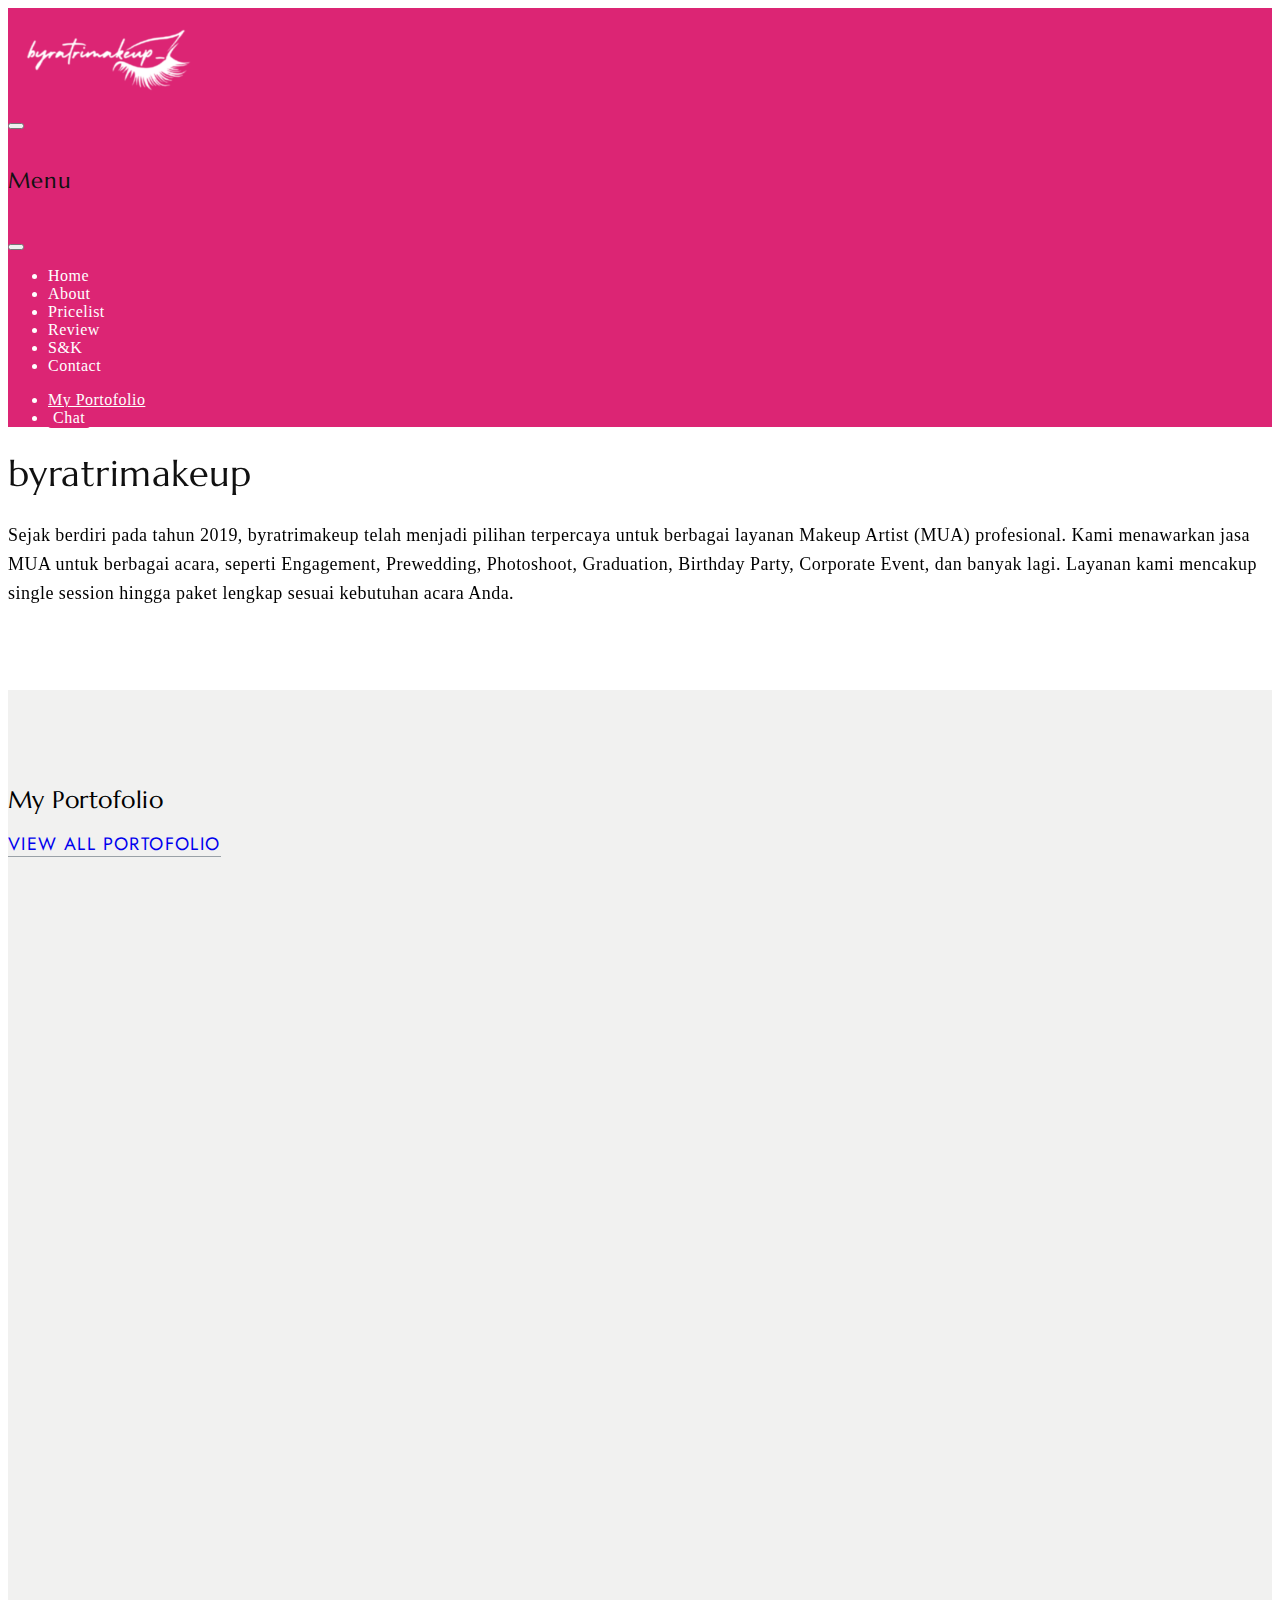
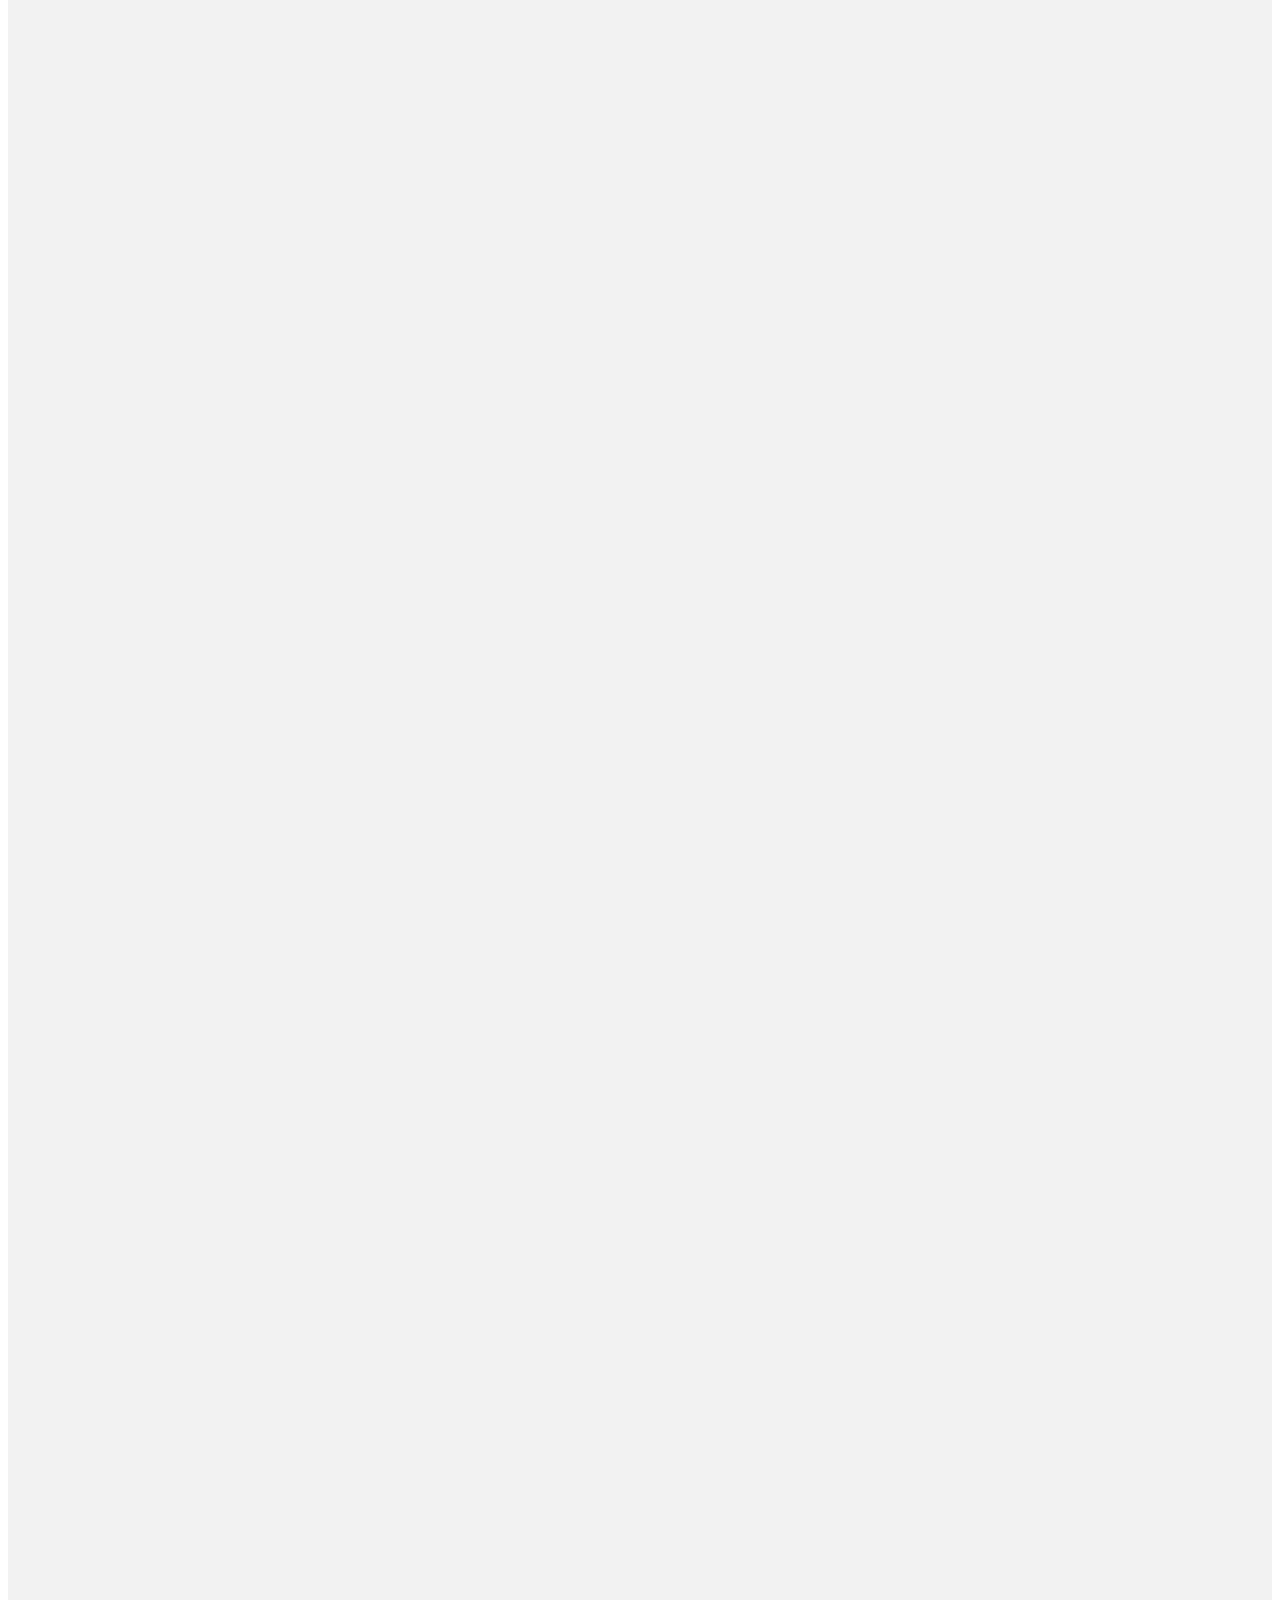
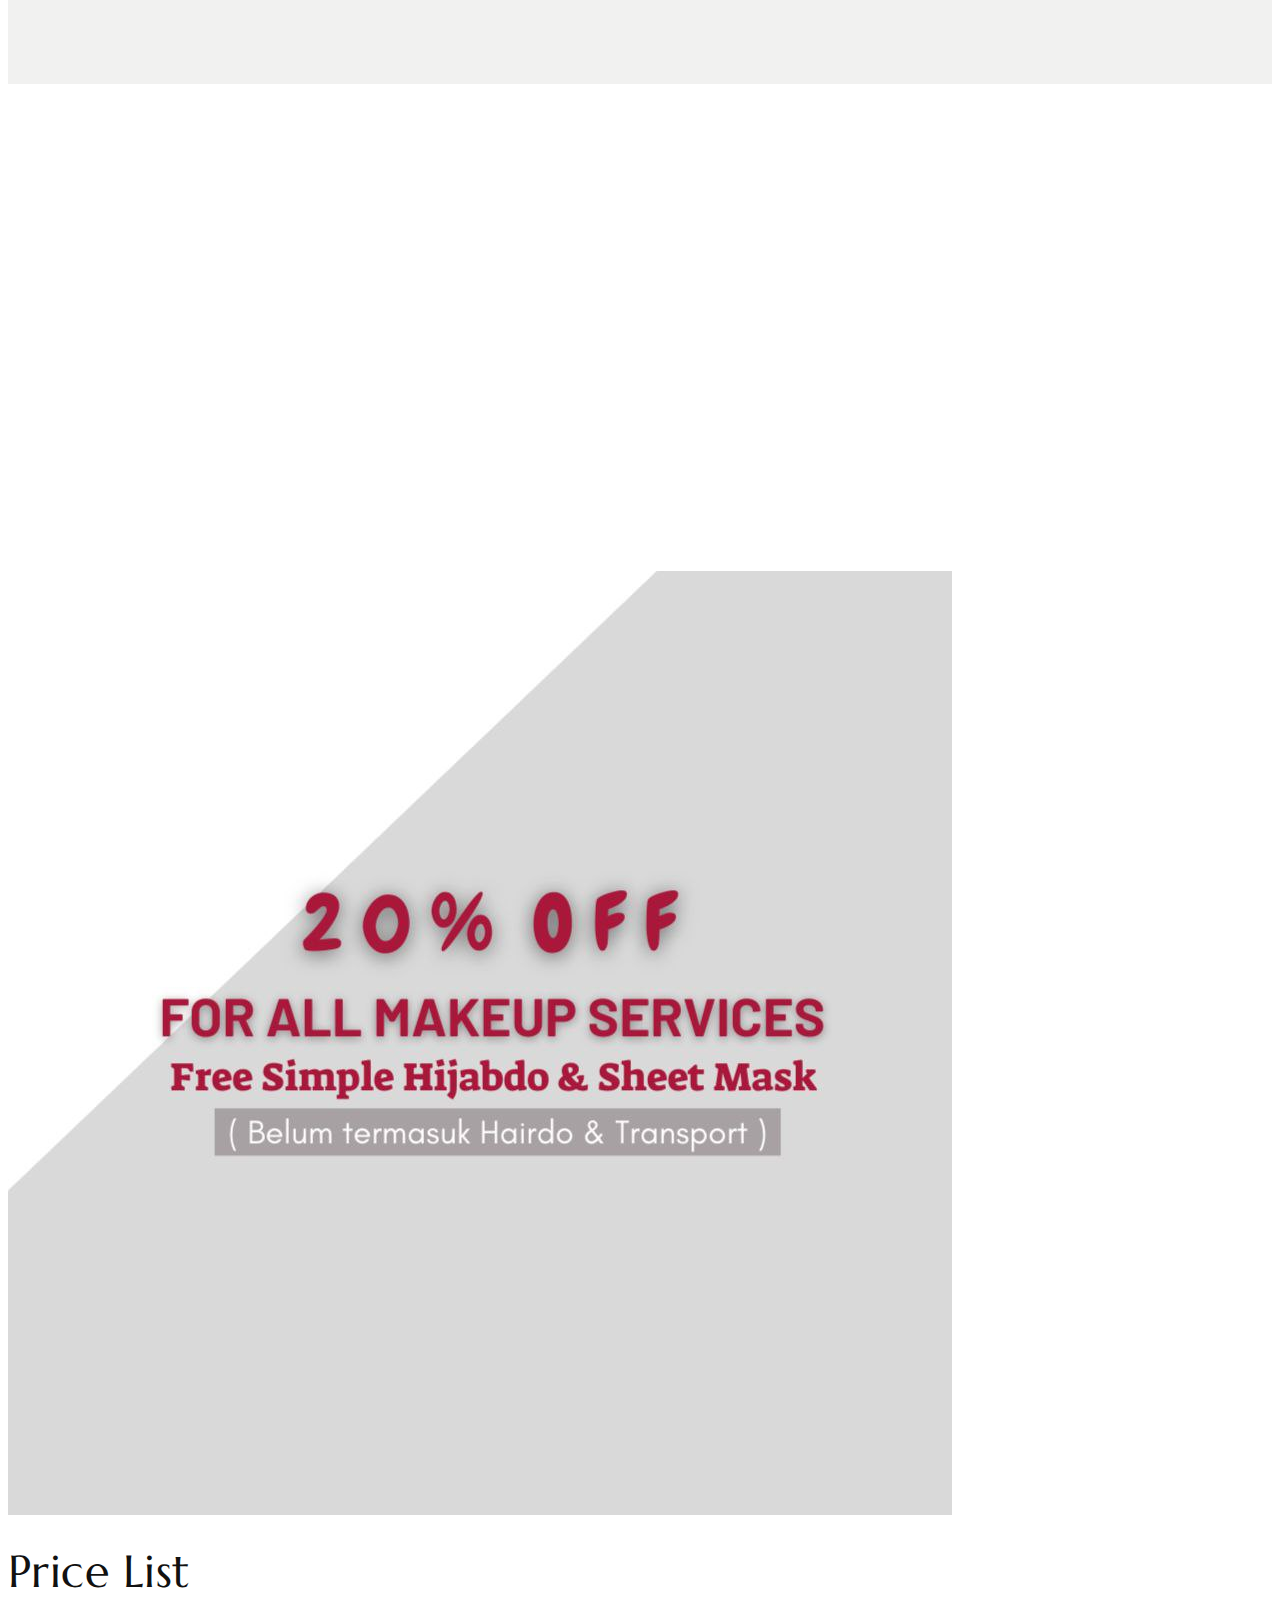
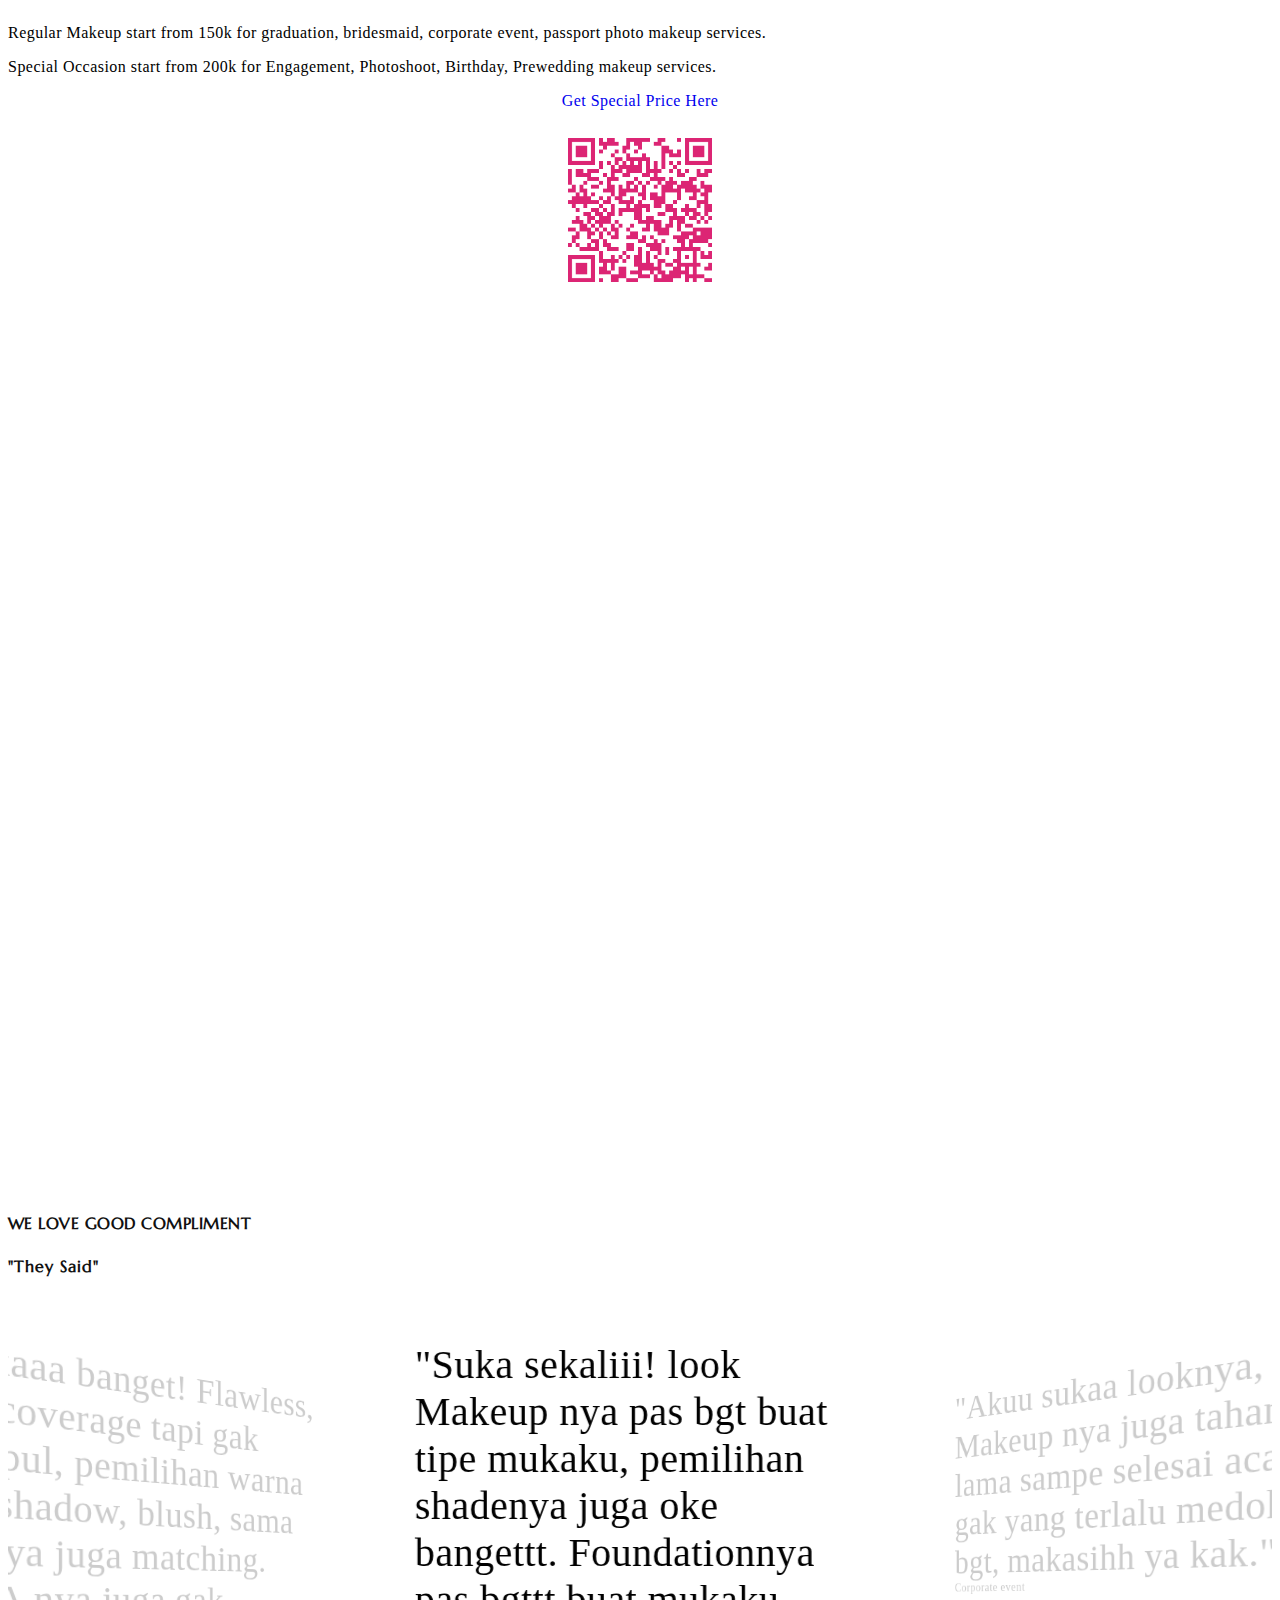
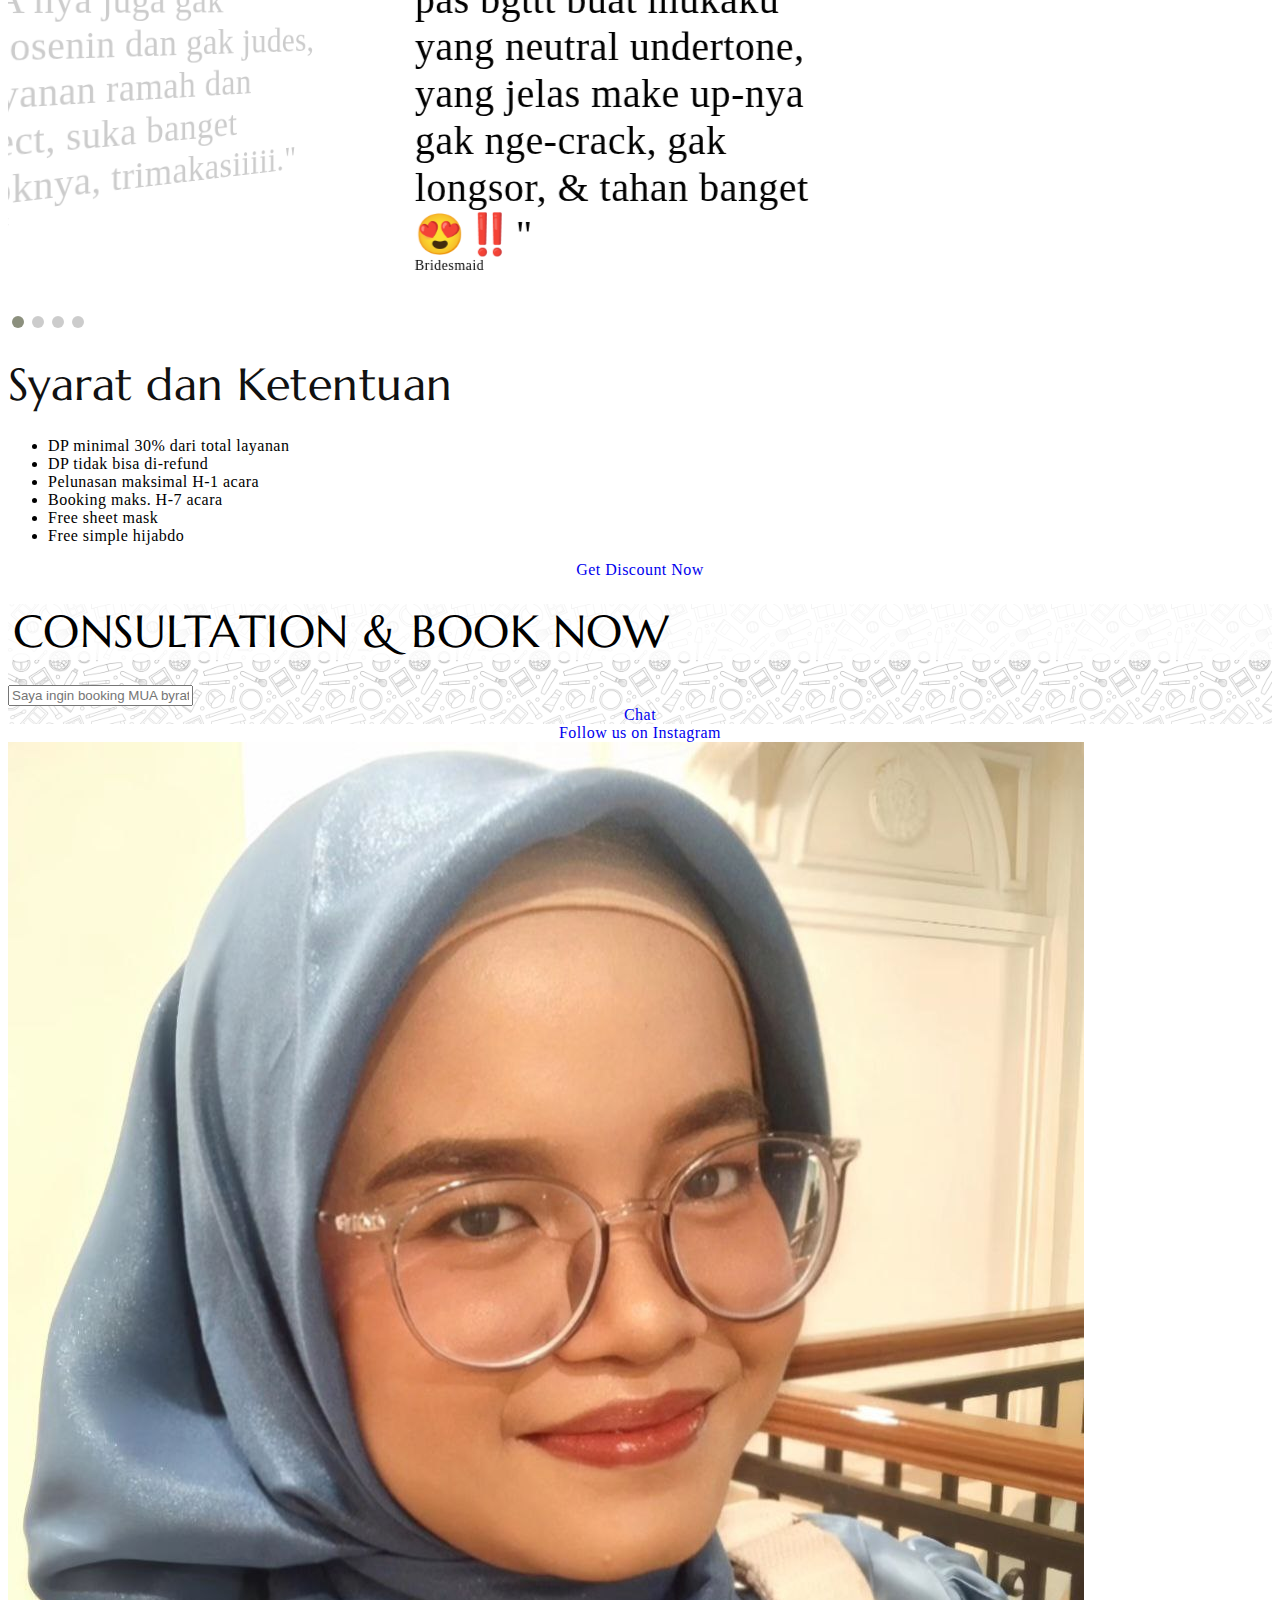
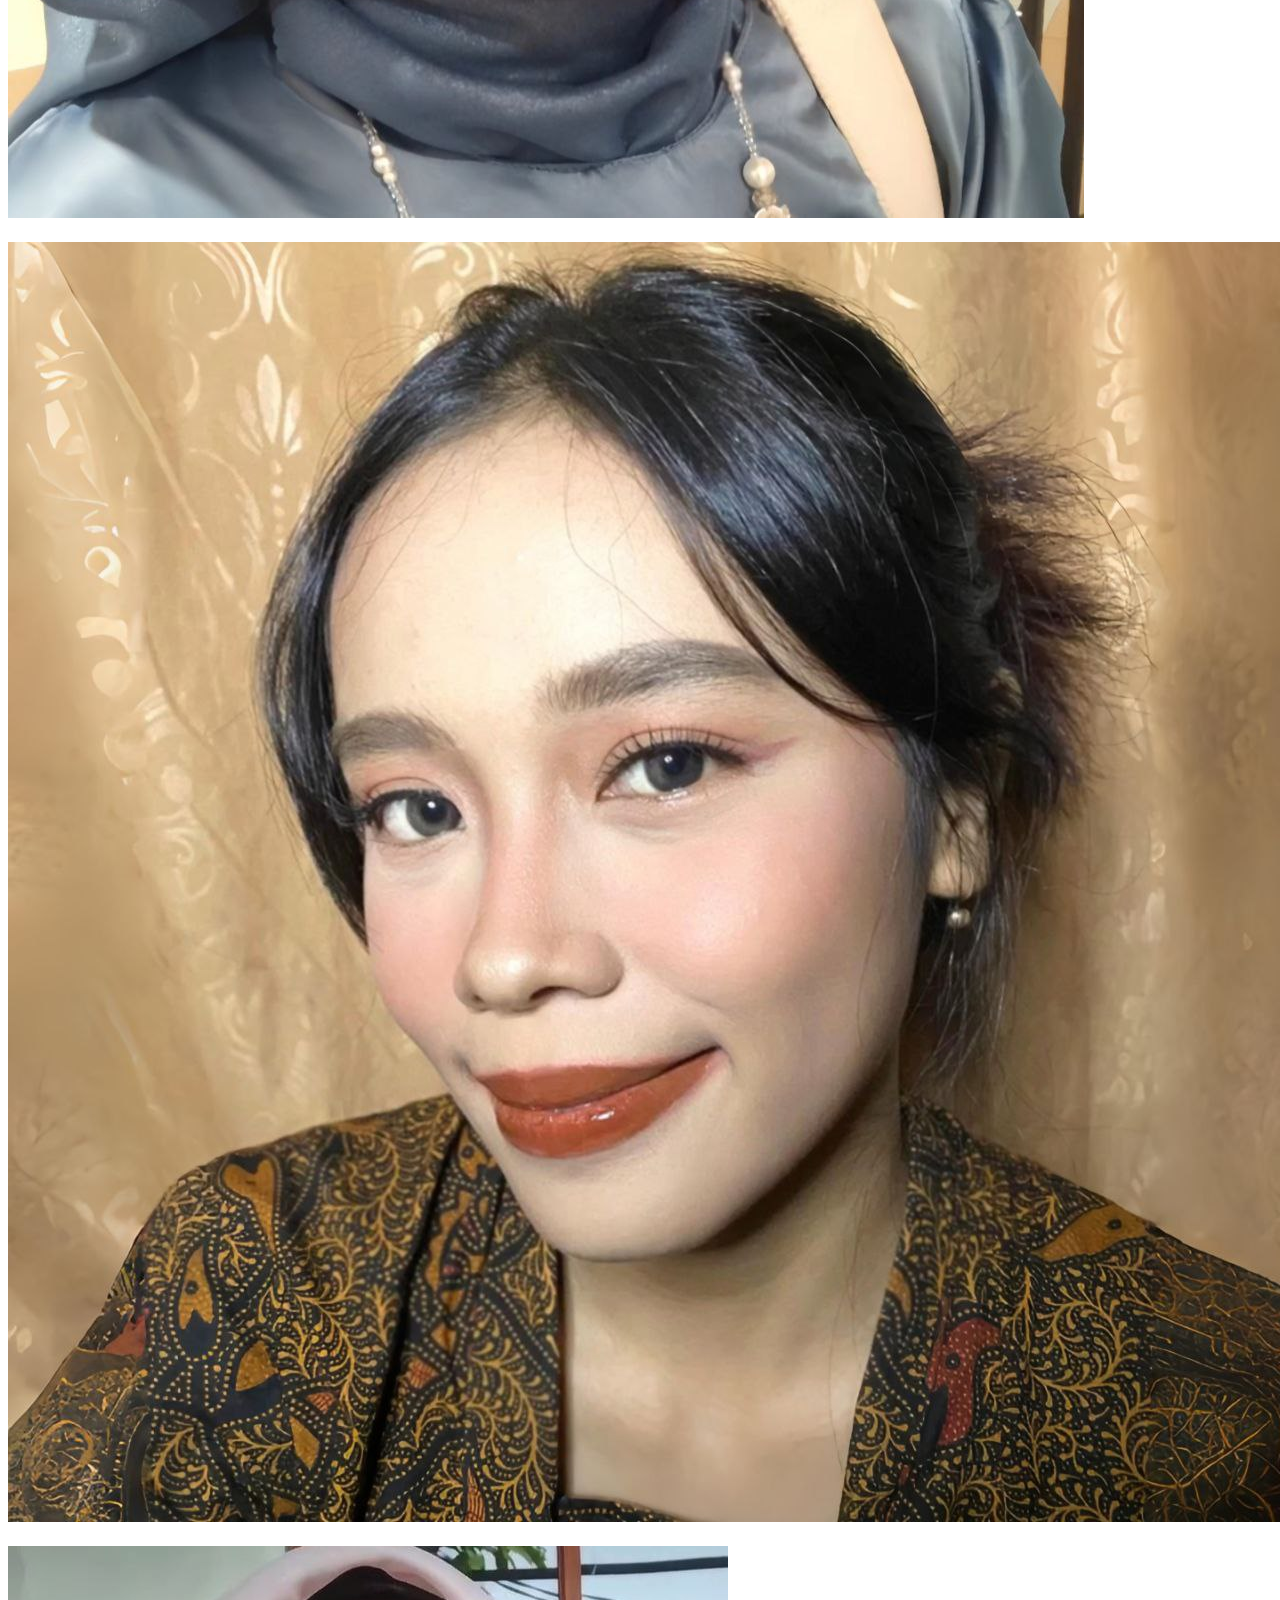
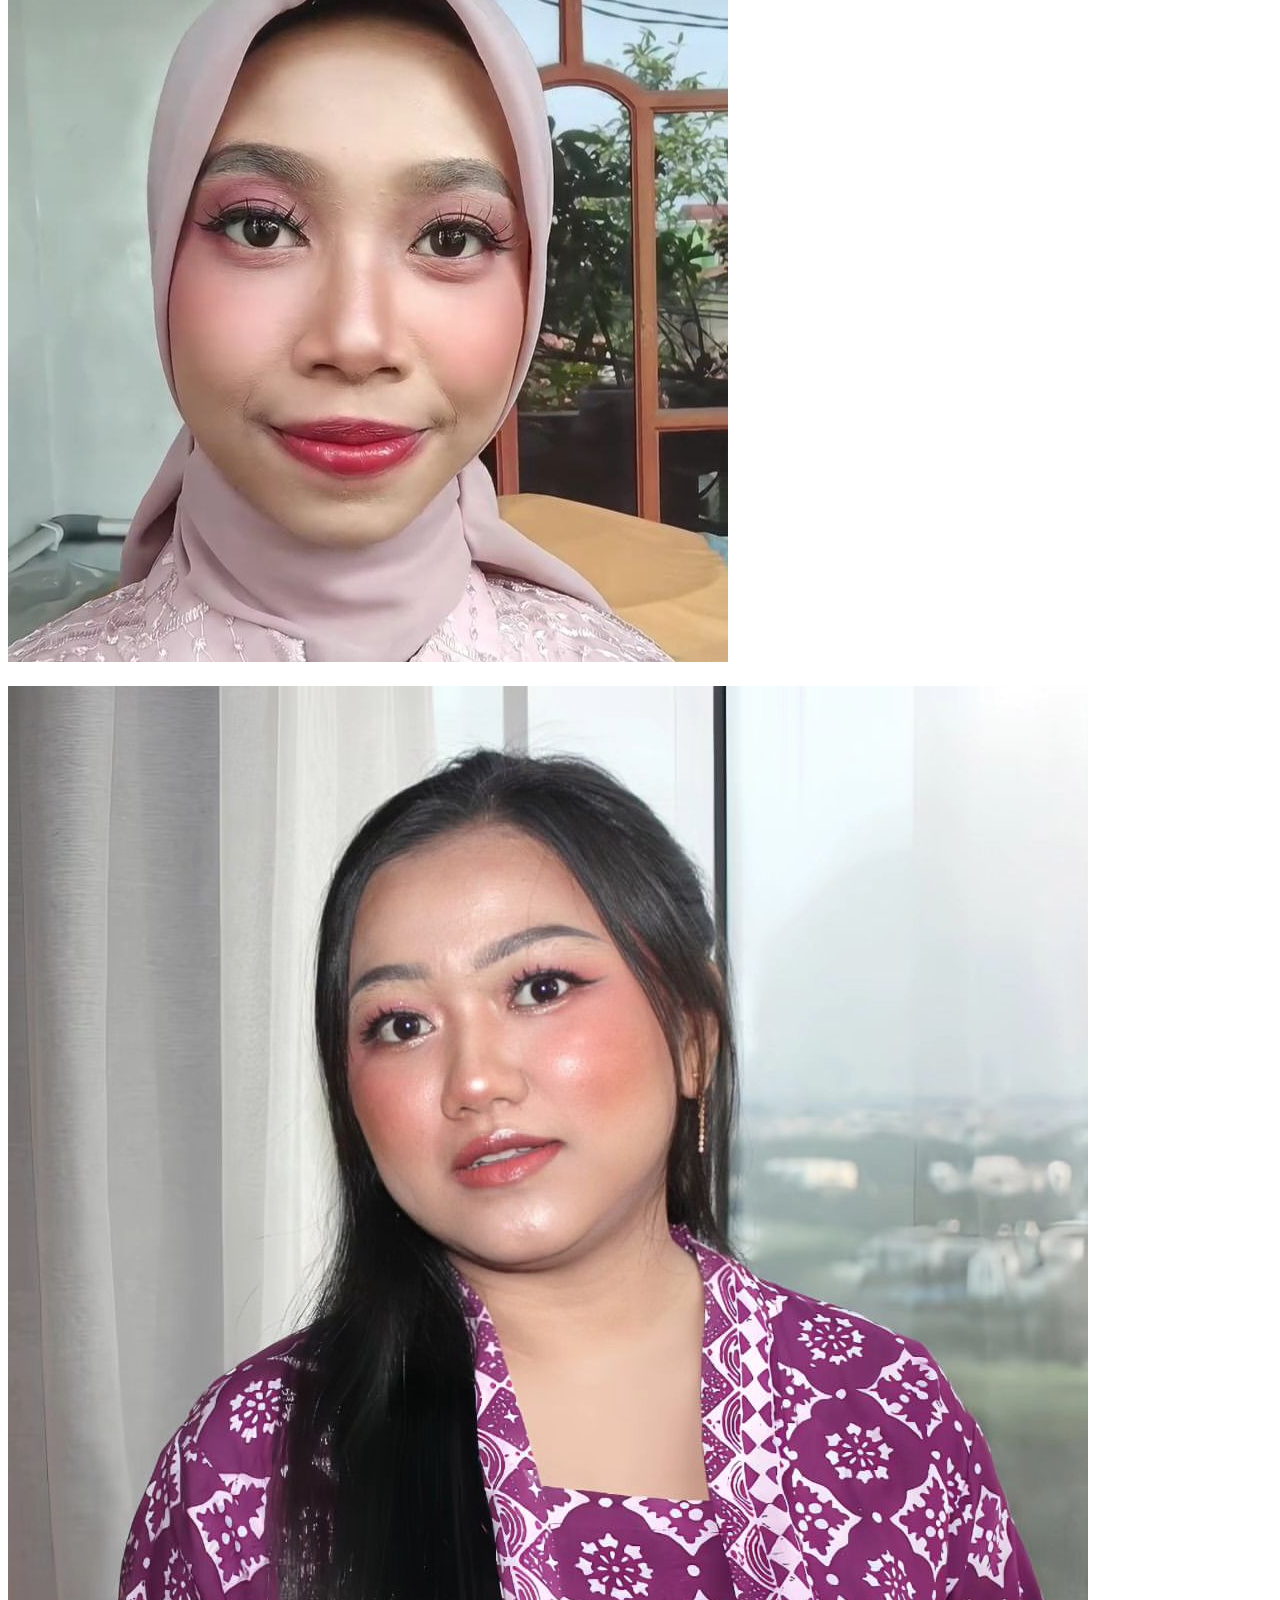
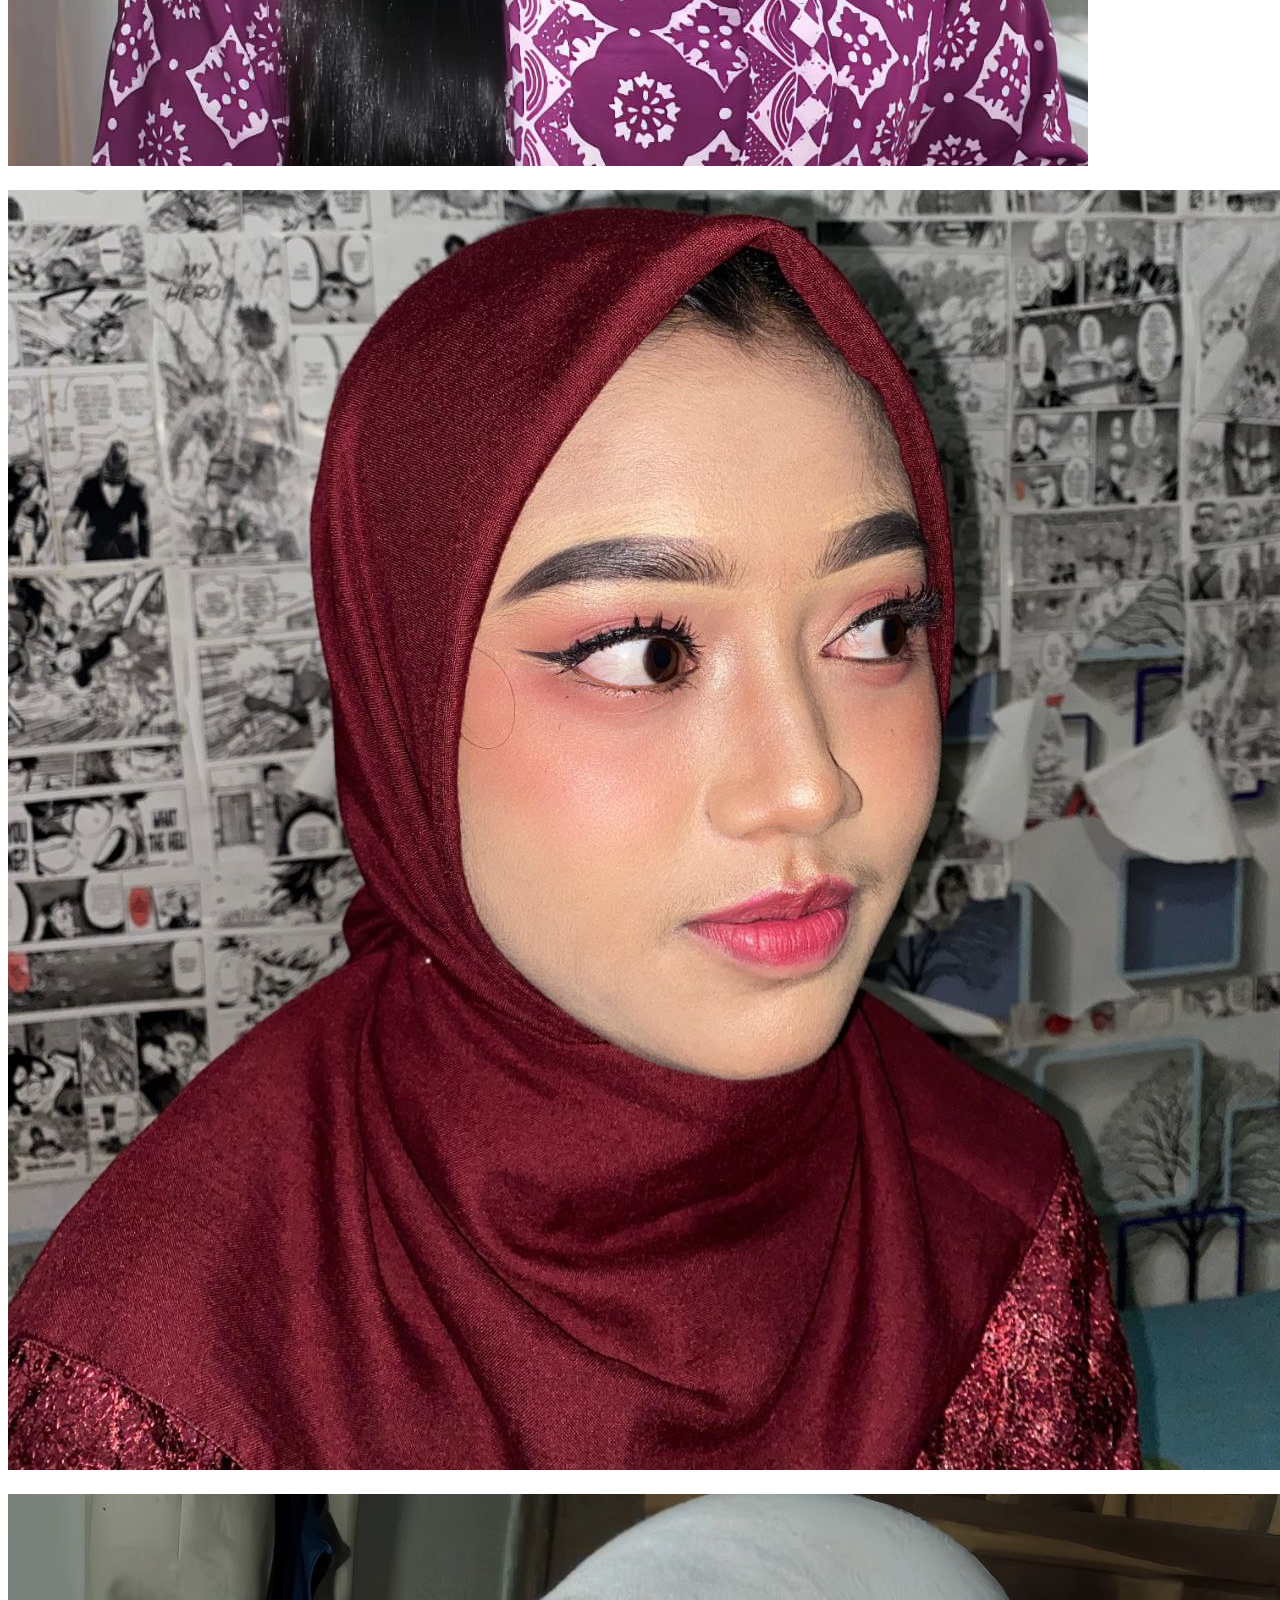
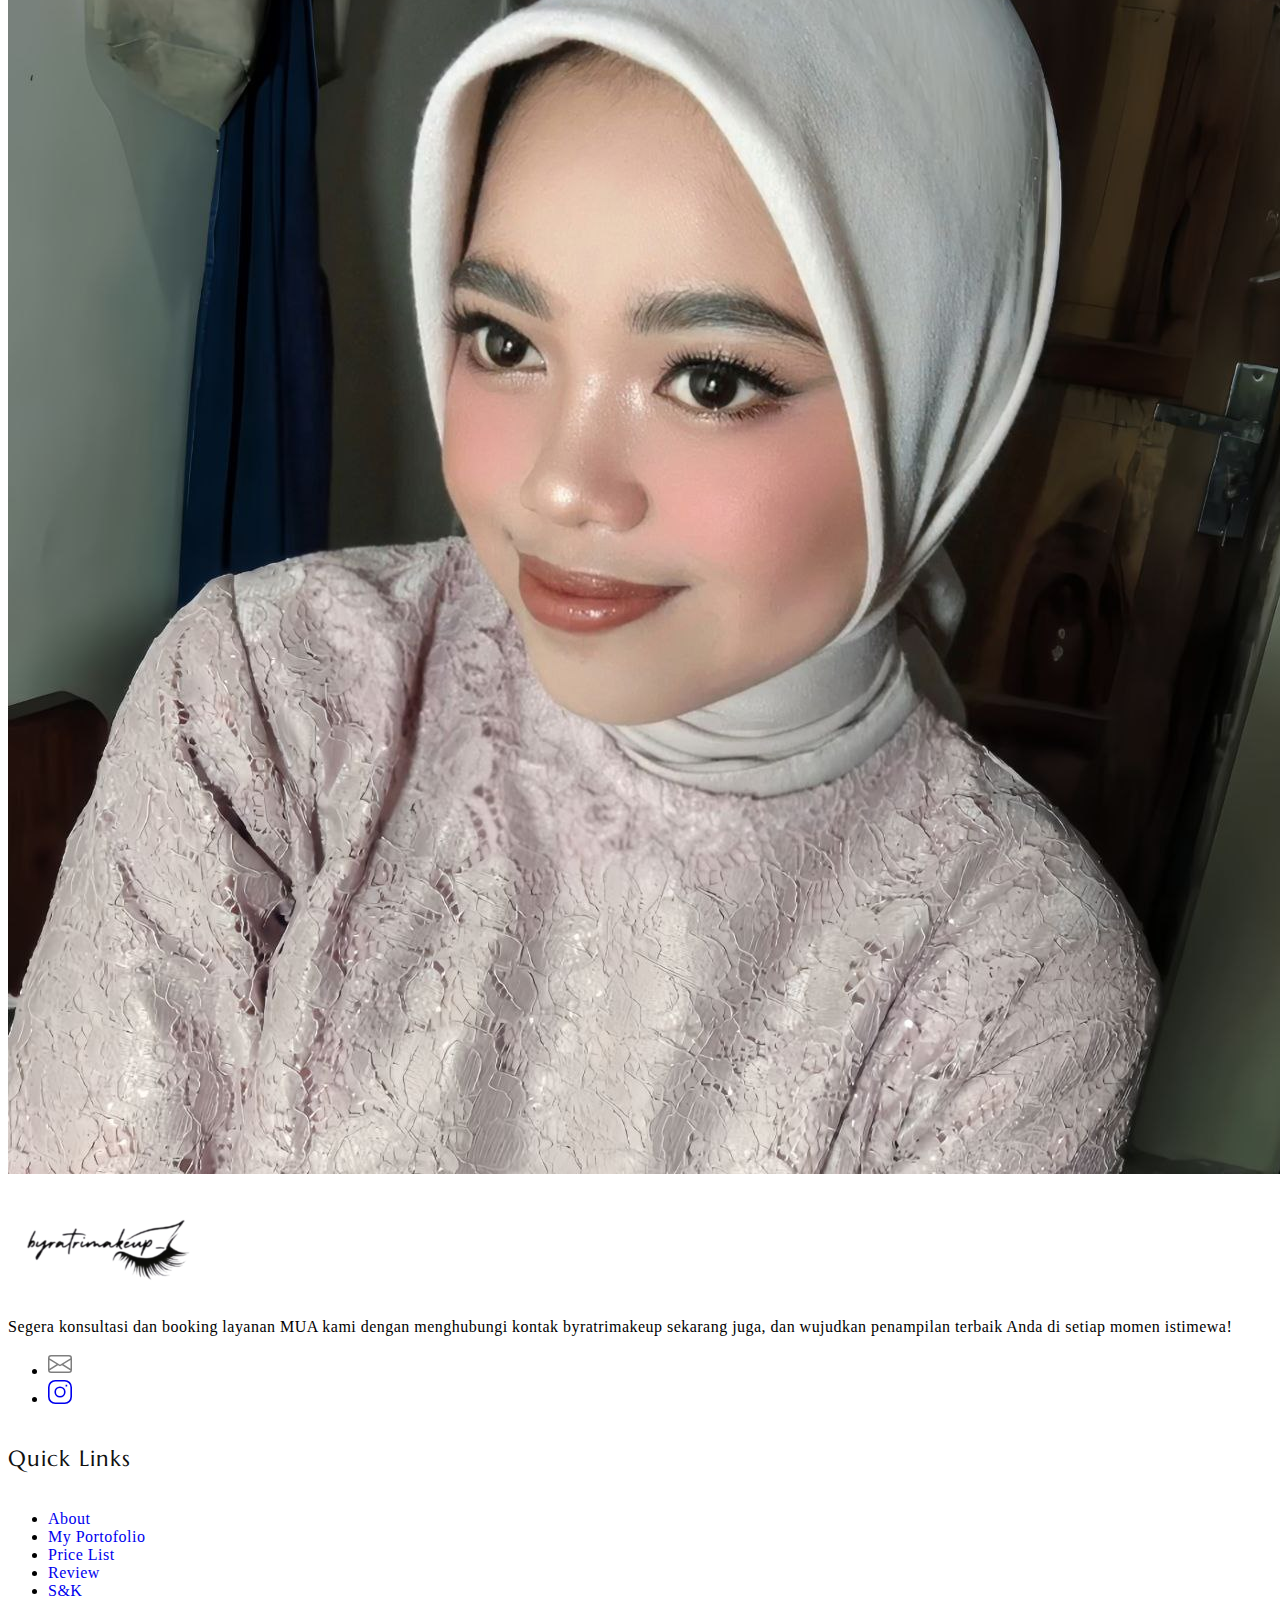
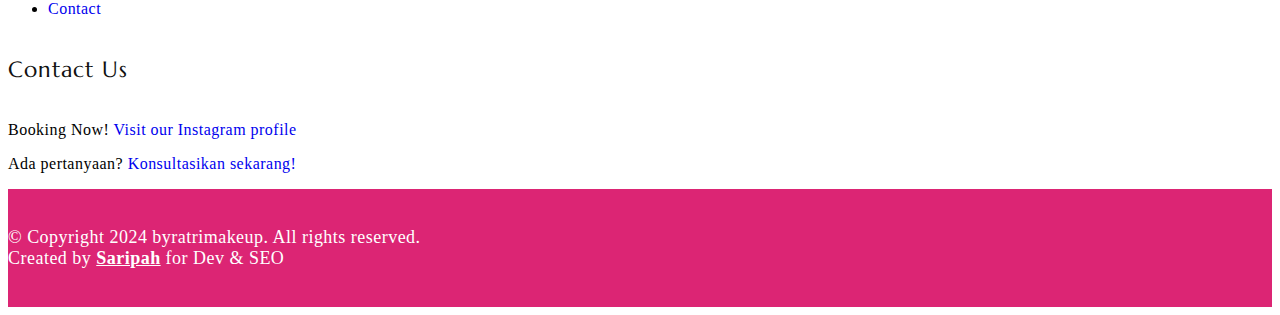
<file: index.html>
<!DOCTYPE html>
<html lang="en">

<head>
  <meta charset="utf-8">
  <meta http-equiv="X-UA-Compatible" content="IE=edge">
  <meta name="viewport" content="width=device-width, initial-scale=1.0">
  <meta name="author" content="Saripah">
  <meta name="keywords" content="Beauty">
  <meta name="description" content="byratrimakeup Makeup Artist - Professional makeup services for all occasions.">

  <!-- Open Graph Meta Tags -->
  <meta property="og:title" content="byratrimakeup - Makeup Artist" />
  <meta property="og:description"
    content="byratrimakeup offers professional makeup services for all your beauty needs." />
  <meta property="og:image" content="https://t.ly/byratrimakeup" />
  <meta property="og:url" content="https://t.ly/byratrimakeup" />
  <meta property="og:type" content="website" />

  <!-- Twitter Card Meta Tags -->
  <meta name="twitter:title" content="byratrimakeup - Makeup Artist" />
  <meta name="twitter:description"
    content="byratrimakeup offers professional makeup services for all your beauty needs." />
  <meta name="twitter:image" content="https://t.ly/byratrimakeup" />
  <meta name="twitter:card" content="summary_large_image" />

  <title>byratrimakeup</title>

  <!-- Favicon -->
  <link rel="icon" type="image/png" sizes="16x16" href="images/favicon.ico">


  <!-- Stylesheets -->
  <link href="https://cdn.jsdelivr.net/npm/bootstrap@5.3.0-alpha3/dist/css/bootstrap.min.css" rel="stylesheet"
    integrity="sha384-KK94CHFLLe+nY2dmCWGMq91rCGa5gtU4mk92HdvYe+M/SXH301p5ILy+dN9+nJOZ" crossorigin="anonymous">
  <link rel="stylesheet" type="text/css" href="css/vendor.css">
  <link rel="stylesheet" href="https://cdn.jsdelivr.net/npm/swiper@9/swiper-bundle.min.css" />
  <link rel="stylesheet" type="text/css" href="style.css">

  <!-- Fonts -->
  <link rel="preconnect" href="https://fonts.googleapis.com">
  <link rel="preconnect" href="https://fonts.gstatic.com" crossorigin>
  <link
    href="https://fonts.googleapis.com/css2?family=Jost:ital,wght@0,300;0,400;0,500;0,700;1,300;1,400;1,500;1,700&family=Marcellus&display=swap"
    rel="stylesheet">
</head>


<body class="homepage">
  <svg xmlns="http://www.w3.org/2000/svg" style="display: none;">
    <defs>
      <symbol xmlns="http://www.w3.org/2000/svg" id="instagram" viewBox="0 0 15 15">
        <path fill="none" stroke="currentColor"
          d="M11 3.5h1M4.5.5h6a4 4 0 0 1 4 4v6a4 4 0 0 1-4 4h-6a4 4 0 0 1-4-4v-6a4 4 0 0 1 4-4Zm3 10a3 3 0 1 1 0-6a3 3 0 0 1 0 6Z" />
      </symbol>
      <symbol xmlns="http://www.w3.org/2000/svg" id="facebook" viewBox="0 0 15 15">
        <path fill="none" stroke="currentColor"
          d="M7.5 14.5a7 7 0 1 1 0-14a7 7 0 0 1 0 14Zm0 0v-8a2 2 0 0 1 2-2h.5m-5 4h5" />
      </symbol>
      <symbol xmlns="http://www.w3.org/2000/svg" id="twitter" viewBox="0 0 15 15">
        <path fill="currentColor"
          d="m14.478 1.5l.5-.033a.5.5 0 0 0-.871-.301l.371.334Zm-.498 2.959a.5.5 0 1 0-1 0h1Zm-6.49.082h-.5h.5Zm0 .959h.5h-.5Zm-6.99 7V12a.5.5 0 0 0-.278.916L.5 12.5Zm.998-11l.469-.175a.5.5 0 0 0-.916-.048l.447.223Zm3.994 9l.354.353a.5.5 0 0 0-.195-.827l-.159.474Zm7.224-8.027l-.37.336l.18.199l.265-.04l-.075-.495Zm1.264-.94c.051.778.003 1.25-.123 1.606c-.122.345-.336.629-.723 1l.692.722c.438-.42.776-.832.974-1.388c.193-.546.232-1.178.177-2.006l-.998.066Zm0 3.654V4.46h-1v.728h1Zm-6.99-.646V5.5h1v-.959h-1Zm0 .959V6h1v-.5h-1ZM10.525 1a3.539 3.539 0 0 0-3.537 3.541h1A2.539 2.539 0 0 1 10.526 2V1Zm2.454 4.187C12.98 9.503 9.487 13 5.18 13v1c4.86 0 8.8-3.946 8.8-8.813h-1ZM1.03 1.675C1.574 3.127 3.614 6 7.49 6V5C4.174 5 2.421 2.54 1.966 1.325l-.937.35Zm.021-.398C.004 3.373-.157 5.407.604 7.139c.759 1.727 2.392 3.055 4.73 3.835l.317-.948c-2.155-.72-3.518-1.892-4.132-3.29c-.612-1.393-.523-3.11.427-5.013l-.895-.446Zm4.087 8.87C4.536 10.75 2.726 12 .5 12v1c2.566 0 4.617-1.416 5.346-2.147l-.708-.706Zm7.949-8.009A3.445 3.445 0 0 0 10.526 1v1c.721 0 1.37.311 1.82.809l.74-.671Zm-.296.83a3.513 3.513 0 0 0 2.06-1.134l-.744-.668a2.514 2.514 0 0 1-1.466.813l.15.989ZM.222 12.916C1.863 14.01 3.583 14 5.18 14v-1c-1.63 0-3.048-.011-4.402-.916l-.556.832Z" />
      </symbol>
      <symbol xmlns="http://www.w3.org/2000/svg" id="pinterest" viewBox="0 0 15 15">
        <path fill="none" stroke="currentColor"
          d="m4.5 13.5l3-7m-3.236 3a2.989 2.989 0 0 1-.764-2V7A3.5 3.5 0 0 1 7 3.5h1A3.5 3.5 0 0 1 11.5 7v.5a3 3 0 0 1-3 3a2.081 2.081 0 0 1-1.974-1.423L6.5 9m1 5.5a7 7 0 1 1 0-14a7 7 0 0 1 0 14Z" />
      </symbol>
      <symbol xmlns="http://www.w3.org/2000/svg" id="youtube" viewBox="0 0 15 15">
        <path fill="currentColor"
          d="m1.61 12.738l-.104.489l.105-.489Zm11.78 0l.104.489l-.105-.489Zm0-10.476l.104-.489l-.105.489Zm-11.78 0l.106.489l-.105-.489ZM6.5 5.5l.277-.416A.5.5 0 0 0 6 5.5h.5Zm0 4H6a.5.5 0 0 0 .777.416L6.5 9.5Zm3-2l.277.416a.5.5 0 0 0 0-.832L9.5 7.5ZM0 3.636v7.728h1V3.636H0Zm15 7.728V3.636h-1v7.728h1ZM1.506 13.227c3.951.847 8.037.847 11.988 0l-.21-.978a27.605 27.605 0 0 1-11.568 0l-.21.978ZM13.494 1.773a28.606 28.606 0 0 0-11.988 0l.21.978a27.607 27.607 0 0 1 11.568 0l.21-.978ZM15 3.636c0-.898-.628-1.675-1.506-1.863l-.21.978c.418.09.716.458.716.885h1Zm-1 7.728a.905.905 0 0 1-.716.885l.21.978A1.905 1.905 0 0 0 15 11.364h-1Zm-14 0c0 .898.628 1.675 1.506 1.863l.21-.978A.905.905 0 0 1 1 11.364H0Zm1-7.728c0-.427.298-.796.716-.885l-.21-.978A1.905 1.905 0 0 0 0 3.636h1ZM6 5.5v4h1v-4H6Zm.777 4.416l3-2l-.554-.832l-3 2l.554.832Zm3-2.832l-3-2l-.554.832l3 2l.554-.832Z" />
      </symbol>
      <symbol xmlns="http://www.w3.org/2000/svg" id="dribble" viewBox="0 0 15 15">
        <path fill="none" stroke="currentColor" stroke-linecap="round" stroke-linejoin="round"
          d="M4.839 1.024c3.346 4.041 5.096 7.922 5.704 12.782M.533 6.82c5.985-.138 9.402-1.083 11.97-4.216M2.7 12.594c3.221-4.902 7.171-5.65 11.755-4.293M14.5 7.5a7 7 0 1 0-14 0a7 7 0 0 0 14 0Z" />
      </symbol>
      <symbol xmlns="http://www.w3.org/2000/svg" id="calendar" viewBox="0 0 24 24">
        <g fill="none" stroke="currentColor" stroke-linecap="round" stroke-linejoin="round" stroke-width="2">
          <rect width="20" height="18" x="2" y="4" rx="4" />
          <path d="M8 2v4m8-4v4M2 10h20" />
        </g>
      </symbol>
      <symbol xmlns="http://www.w3.org/2000/svg" id="shopping-bag" viewBox="0 0 24 24">
        <g fill="none" stroke="currentColor" stroke-linecap="round" stroke-linejoin="round" stroke-width="2">
          <path
            d="M3.977 9.84A2 2 0 0 1 5.971 8h12.058a2 2 0 0 1 1.994 1.84l.803 10A2 2 0 0 1 18.833 22H5.167a2 2 0 0 1-1.993-2.16l.803-10Z" />
          <path d="M16 11V6a4 4 0 0 0-4-4v0a4 4 0 0 0-4 4v5" />
        </g>
      </symbol>
      <symbol xmlns="http://www.w3.org/2000/svg" id="gift" viewBox="0 0 24 24">
        <g fill="none" stroke="currentColor" stroke-linecap="round" stroke-linejoin="round" stroke-width="2">
          <rect width="18" height="14" x="3" y="8" rx="2" />
          <path d="M12 5a3 3 0 1 0-3 3m6 0a3 3 0 1 0-3-3m0 0v17m9-7H3" />
        </g>
      </symbol>
      <symbol xmlns="http://www.w3.org/2000/svg" id="arrow-cycle" viewBox="0 0 24 24">
        <g fill="none" stroke="currentColor" stroke-linecap="round" stroke-linejoin="round" stroke-width="2">
          <path
            d="M22 12c0 6-4.39 10-9.806 10C7.792 22 4.24 19.665 3 16m-1-4C2 6 6.39 2 11.806 2C16.209 2 19.76 4.335 21 8" />
          <path d="m7 17l-4-1l-1 4M17 7l4 1l1-4" />
        </g>
      </symbol>
      <symbol xmlns="http://www.w3.org/2000/svg" id="link" viewBox="0 0 24 24">
        <path fill="currentColor"
          d="M12 19a1 1 0 1 0-1-1a1 1 0 0 0 1 1Zm5 0a1 1 0 1 0-1-1a1 1 0 0 0 1 1Zm0-4a1 1 0 1 0-1-1a1 1 0 0 0 1 1Zm-5 0a1 1 0 1 0-1-1a1 1 0 0 0 1 1Zm7-12h-1V2a1 1 0 0 0-2 0v1H8V2a1 1 0 0 0-2 0v1H5a3 3 0 0 0-3 3v14a3 3 0 0 0 3 3h14a3 3 0 0 0 3-3V6a3 3 0 0 0-3-3Zm1 17a1 1 0 0 1-1 1H5a1 1 0 0 1-1-1v-9h16Zm0-11H4V6a1 1 0 0 1 1-1h1v1a1 1 0 0 0 2 0V5h8v1a1 1 0 0 0 2 0V5h1a1 1 0 0 1 1 1ZM7 15a1 1 0 1 0-1-1a1 1 0 0 0 1 1Zm0 4a1 1 0 1 0-1-1a1 1 0 0 0 1 1Z" />
      </symbol>
      <symbol xmlns="http://www.w3.org/2000/svg" id="arrow-left" viewBox="0 0 24 24">
        <path fill="currentColor"
          d="M17 11H9.41l3.3-3.29a1 1 0 1 0-1.42-1.42l-5 5a1 1 0 0 0-.21.33a1 1 0 0 0 0 .76a1 1 0 0 0 .21.33l5 5a1 1 0 0 0 1.42 0a1 1 0 0 0 0-1.42L9.41 13H17a1 1 0 0 0 0-2Z" />
      </symbol>
      <symbol xmlns="http://www.w3.org/2000/svg" id="arrow-right" viewBox="0 0 24 24">
        <path fill="currentColor"
          d="M17.92 11.62a1 1 0 0 0-.21-.33l-5-5a1 1 0 0 0-1.42 1.42l3.3 3.29H7a1 1 0 0 0 0 2h7.59l-3.3 3.29a1 1 0 0 0 0 1.42a1 1 0 0 0 1.42 0l5-5a1 1 0 0 0 .21-.33a1 1 0 0 0 0-.76Z" />
      </symbol>
      <symbol xmlns="http://www.w3.org/2000/svg" id="play" viewBox="0 0 24 24">
        <g fill="none" fill-rule="evenodd">
          <path
            d="M24 0v24H0V0h24ZM12.593 23.258l-.011.002l-.071.035l-.02.004l-.014-.004l-.071-.035c-.01-.004-.019-.001-.024.005l-.004.01l-.017.428l.005.02l.01.013l.104.074l.015.004l.012-.004l.104-.074l.012-.016l.004-.017l-.017-.427c-.002-.01-.009-.017-.017-.018Zm.265-.113l-.013.002l-.185.093l-.01.01l-.003.011l.018.43l.005.012l.008.007l.201.093c.012.004.023 0 .029-.008l.004-.014l-.034-.614c-.003-.012-.01-.02-.02-.022Zm-.715.002a.023.023 0 0 0-.027.006l-.006.014l-.034.614c0 .012.007.02.017.024l.015-.002l.201-.093l.01-.008l.004-.011l.017-.43l-.003-.012l-.01-.01l-.184-.092Z" />
          <path fill="currentColor"
            d="M5.669 4.76a1.469 1.469 0 0 1 2.04-1.177c1.062.454 3.442 1.533 6.462 3.276c3.021 1.744 5.146 3.267 6.069 3.958c.788.591.79 1.763.001 2.356c-.914.687-3.013 2.19-6.07 3.956c-3.06 1.766-5.412 2.832-6.464 3.28c-.906.387-1.92-.2-2.038-1.177c-.138-1.142-.396-3.735-.396-7.237c0-3.5.257-6.092.396-7.235Z" />
        </g>
      </symbol>
      <symbol xmlns="http://www.w3.org/2000/svg" id="category" viewBox="0 0 24 24">
        <path fill="currentColor"
          d="M19 5.5h-6.28l-.32-1a3 3 0 0 0-2.84-2H5a3 3 0 0 0-3 3v13a3 3 0 0 0 3 3h14a3 3 0 0 0 3-3v-10a3 3 0 0 0-3-3Zm1 13a1 1 0 0 1-1 1H5a1 1 0 0 1-1-1v-13a1 1 0 0 1 1-1h4.56a1 1 0 0 1 .95.68l.54 1.64a1 1 0 0 0 .95.68h7a1 1 0 0 1 1 1Z" />
      </symbol>
      <symbol xmlns="http://www.w3.org/2000/svg" id="calendar" viewBox="0 0 24 24">
        <path fill="currentColor"
          d="M19 4h-2V3a1 1 0 0 0-2 0v1H9V3a1 1 0 0 0-2 0v1H5a3 3 0 0 0-3 3v12a3 3 0 0 0 3 3h14a3 3 0 0 0 3-3V7a3 3 0 0 0-3-3Zm1 15a1 1 0 0 1-1 1H5a1 1 0 0 1-1-1v-7h16Zm0-9H4V7a1 1 0 0 1 1-1h2v1a1 1 0 0 0 2 0V6h6v1a1 1 0 0 0 2 0V6h2a1 1 0 0 1 1 1Z" />
      </symbol>
      <symbol xmlns="http://www.w3.org/2000/svg" id="heart" viewBox="0 0 24 24">
        <path fill="currentColor"
          d="M20.16 4.61A6.27 6.27 0 0 0 12 4a6.27 6.27 0 0 0-8.16 9.48l7.45 7.45a1 1 0 0 0 1.42 0l7.45-7.45a6.27 6.27 0 0 0 0-8.87Zm-1.41 7.46L12 18.81l-6.75-6.74a4.28 4.28 0 0 1 3-7.3a4.25 4.25 0 0 1 3 1.25a1 1 0 0 0 1.42 0a4.27 4.27 0 0 1 6 6.05Z" />
      </symbol>
      <symbol xmlns="http://www.w3.org/2000/svg" id="plus" viewBox="0 0 24 24">
        <path fill="currentColor"
          d="M19 11h-6V5a1 1 0 0 0-2 0v6H5a1 1 0 0 0 0 2h6v6a1 1 0 0 0 2 0v-6h6a1 1 0 0 0 0-2Z" />
      </symbol>
      <symbol xmlns="http://www.w3.org/2000/svg" id="minus" viewBox="0 0 24 24">
        <path fill="currentColor" d="M19 11H5a1 1 0 0 0 0 2h14a1 1 0 0 0 0-2Z" />
      </symbol>
      <symbol xmlns="http://www.w3.org/2000/svg" id="cart" viewBox="0 0 24 24">
        <path fill="currentColor"
          d="M8.5 19a1.5 1.5 0 1 0 1.5 1.5A1.5 1.5 0 0 0 8.5 19ZM19 16H7a1 1 0 0 1 0-2h8.491a3.013 3.013 0 0 0 2.885-2.176l1.585-5.55A1 1 0 0 0 19 5H6.74a3.007 3.007 0 0 0-2.82-2H3a1 1 0 0 0 0 2h.921a1.005 1.005 0 0 1 .962.725l.155.545v.005l1.641 5.742A3 3 0 0 0 7 18h12a1 1 0 0 0 0-2Zm-1.326-9l-1.22 4.274a1.005 1.005 0 0 1-.963.726H8.754l-.255-.892L7.326 7ZM16.5 19a1.5 1.5 0 1 0 1.5 1.5a1.5 1.5 0 0 0-1.5-1.5Z" />
      </symbol>
      <symbol xmlns="http://www.w3.org/2000/svg" id="check" viewBox="0 0 24 24">
        <path fill="currentColor"
          d="M18.71 7.21a1 1 0 0 0-1.42 0l-7.45 7.46l-3.13-3.14A1 1 0 1 0 5.29 13l3.84 3.84a1 1 0 0 0 1.42 0l8.16-8.16a1 1 0 0 0 0-1.47Z" />
      </symbol>
      <symbol xmlns="http://www.w3.org/2000/svg" id="trash" viewBox="0 0 24 24">
        <path fill="currentColor"
          d="M10 18a1 1 0 0 0 1-1v-6a1 1 0 0 0-2 0v6a1 1 0 0 0 1 1ZM20 6h-4V5a3 3 0 0 0-3-3h-2a3 3 0 0 0-3 3v1H4a1 1 0 0 0 0 2h1v11a3 3 0 0 0 3 3h8a3 3 0 0 0 3-3V8h1a1 1 0 0 0 0-2ZM10 5a1 1 0 0 1 1-1h2a1 1 0 0 1 1 1v1h-4Zm7 14a1 1 0 0 1-1 1H8a1 1 0 0 1-1-1V8h10Zm-3-1a1 1 0 0 0 1-1v-6a1 1 0 0 0-2 0v6a1 1 0 0 0 1 1Z" />
      </symbol>
      <symbol xmlns="http://www.w3.org/2000/svg" id="star-outline" viewBox="0 0 15 15">
        <path fill="none" stroke="currentColor" stroke-linecap="round" stroke-linejoin="round"
          d="M7.5 9.804L5.337 11l.413-2.533L4 6.674l2.418-.37L7.5 4l1.082 2.304l2.418.37l-1.75 1.793L9.663 11L7.5 9.804Z" />
      </symbol>
      <symbol xmlns="http://www.w3.org/2000/svg" id="star-solid" viewBox="0 0 15 15">
        <path fill="currentColor"
          d="M7.953 3.788a.5.5 0 0 0-.906 0L6.08 5.85l-2.154.33a.5.5 0 0 0-.283.843l1.574 1.613l-.373 2.284a.5.5 0 0 0 .736.518l1.92-1.063l1.921 1.063a.5.5 0 0 0 .736-.519l-.373-2.283l1.574-1.613a.5.5 0 0 0-.283-.844L8.921 5.85l-.968-2.062Z" />
      </symbol>
      <symbol xmlns="http://www.w3.org/2000/svg" id="search" viewBox="0 0 24 24">
        <path fill="currentColor"
          d="M21.71 20.29L18 16.61A9 9 0 1 0 16.61 18l3.68 3.68a1 1 0 0 0 1.42 0a1 1 0 0 0 0-1.39ZM11 18a7 7 0 1 1 7-7a7 7 0 0 1-7 7Z" />
      </symbol>
      <symbol xmlns="http://www.w3.org/2000/svg" id="user" viewBox="0 0 24 24">
        <path fill="currentColor"
          d="M15.71 12.71a6 6 0 1 0-7.42 0a10 10 0 0 0-6.22 8.18a1 1 0 0 0 2 .22a8 8 0 0 1 15.9 0a1 1 0 0 0 1 .89h.11a1 1 0 0 0 .88-1.1a10 10 0 0 0-6.25-8.19ZM12 12a4 4 0 1 1 4-4a4 4 0 0 1-4 4Z" />
      </symbol>
      <symbol xmlns="http://www.w3.org/2000/svg" id="close" viewBox="0 0 15 15">
        <path fill="currentColor"
          d="M7.953 3.788a.5.5 0 0 0-.906 0L6.08 5.85l-2.154.33a.5.5 0 0 0-.283.843l1.574 1.613l-.373 2.284a.5.5 0 0 0 .736.518l1.92-1.063l1.921 1.063a.5.5 0 0 0 .736-.519l-.373-2.283l1.574-1.613a.5.5 0 0 0-.283-.844L8.921 5.85l-.968-2.062Z" />
      </symbol>
    </defs>
  </svg>



  <nav class="navbar navbar-expand-lg bg-light text-uppercase fs-6 p-3 border-bottom align-items-center custom-navbar">
    <div class="container-fluid">
      <div class="row justify-content-between align-items-center w-100">
        <div class="col-auto">
          <a class="navbar-brand text-white" href="index.html">
            <a class="navbar-brand" href="index.html">
              <img src="images/logo fix.ico" alt="logo" width="200" height="100">
            </a>
          </a>
        </div>
        <div class="col-auto">
          <button class="navbar-toggler" type="button" data-bs-toggle="offcanvas" data-bs-target="#offcanvasNavbar"
            aria-controls="offcanvasNavbar">
            <span class="navbar-toggler-icon"></span>
          </button>
          <div class="offcanvas offcanvas-end" tabindex="-1" id="offcanvasNavbar"
            aria-labelledby="offcanvasNavbarLabel">
            <div class="offcanvas-header">
              <h5 class="offcanvas-title" id="offcanvasNavbarLabel">Menu</h5>
              <button type="button" class="btn-close text-reset" data-bs-dismiss="offcanvas"
                aria-label="Close"></button>
            </div>
            <div class="offcanvas-body">
              <ul class="navbar-nav justify-content-end flex-grow-1 gap-1 gap-md-5 pe-3">
                <li class="nav-item"><a class="nav-link" href="#">Home</a></li>
                <li class="nav-item"><a class="nav-link" href="#">About</a></li>
                <li class="nav-item"><a class="nav-link" href="#">Pricelist</a></li>
                <li class="nav-item"><a class="nav-link" href="#">Review</a></li>
                <li class="nav-item"><a class="nav-link" href="#">S&K</a></li>
                <li class="nav-item"><a class="nav-link" href="#">Contact</a></li>
              </ul>
            </div>
          </div>
        </div>
        <div class="col-3 col-lg-auto">
          <ul class="list-unstyled d-flex m-0">
            <li class="d-none d-lg-block">
              <a href="portofolio.html" class="text-uppercase mx-3 custom-portofolio">
                My Portofolio
              </a>
            </li>
            <li class="d-none d-lg-block">
              <a href="instagram.com/byratrimakeup_" class="text-uppercase mx-3"
                style="background-color: #dc2574; color: white; padding: 2px 5px; border-radius: 3px;">
                Chat
              </a>
            </li>
          </ul>
        </div>
      </div>
    </div>
  </nav>


  </div>

  </div>
  </nav>






  <section id="billboard" class="bg-light py-5">
    <div class="container">
      <div class="row justify-content-center">
        <h1 class="section-title text-center mt-4" data-aos="fade-up">byratrimakeup</h1>
        <div class="col-md-6 text-center" data-aos="fade-up" data-aos-delay="300">
          <p class="resize-paragraph" style="font-size: clamp(14px, 3vw, 18px); line-height: 1.6;">
            Sejak berdiri pada tahun 2019, byratrimakeup telah menjadi pilihan terpercaya untuk berbagai layanan
            Makeup Artist (MUA) profesional. Kami menawarkan jasa MUA untuk berbagai acara, seperti Engagement,
            Prewedding, Photoshoot, Graduation, Birthday Party, Corporate Event, dan banyak lagi. Layanan kami
            mencakup single session hingga paket lengkap sesuai kebutuhan acara Anda.
          </p>
        </div>
      </div>
    </div>
  </section>


  <section id="portfolio" class="py-5">
    <div class="container">
      <div class="d-flex flex-wrap justify-content-between align-items-center mt-5 mb-3">
        <h4 class="text-uppercase text-black" style="font-size: clamp(16px, 4vw, 24px);">My Portofolio</h4>
        <a href="portofolio.html" class="btn-link underline" style="font-size: clamp(14px, 3vw, 18px);">View All
          Portofolio</a>
      </div>
    </div>
    <div class="swiper main-swiper py-4" data-aos="fade-up" data-aos-delay="600">
      <div class="swiper-wrapper d-flex border-animation-left">
        <div class="swiper-slide">
          <div class="banner-item image-zoom-effect">
            <div class="image-holder">
              <a href="#">
                <img src="images/1. Family event.jpg" alt="product" class="img-fluid">
              </a>
            </div>
            <div class="banner-content py-4">
              <h5 class="element-title text-uppercase">
                <a href="index.html" class="item-anchor">Family event</a>
              </h5>
              <div class="btn-left">
                <a href="#" class="btn-link fs-6 text-uppercase item-anchor text-decoration-none">Book Now</a>
              </div>
            </div>
          </div>
        </div>
        <div class="swiper-slide">
          <div class="banner-item image-zoom-effect">
            <div class="image-holder">
              <a href="#">
                <img src="images/2. Graduation.png" alt="product" class="img-fluid">
              </a>
            </div>
            <div class="banner-content py-4">
              <h5 class="element-title text-uppercase">
                <a href="index.html" class="item-anchor">Graduation</a>
              </h5>
              <div class="btn-left">
                <a href="#" class="btn-link fs-6 text-uppercase item-anchor text-decoration-none">Book Now</a>
              </div>
            </div>
          </div>
        </div>
        <div class="swiper-slide">
          <div class="banner-item image-zoom-effect">
            <div class="image-holder">
              <a href="#">
                <img src="images/3. Corporate event.png" alt="product" class="img-fluid">
              </a>
            </div>
            <div class="banner-content py-4">
              <h5 class="element-title text-uppercase">
                <a href="index.html" class="item-anchor">Corporate Event</a>
              </h5>
              <div class="btn-left">
                <a href="#" class="btn-link fs-6 text-uppercase item-anchor text-decoration-none">Book Now</a>
              </div>
            </div>
          </div>
        </div>
        <div class="swiper-slide">
          <div class="banner-item image-zoom-effect">
            <div class="image-holder">
              <a href="#">
                <img src="images/4. Family event.png" alt="product" class="img-fluid">
              </a>
            </div>
            <div class="banner-content py-4">
              <h5 class="element-title text-uppercase">
                <a href="index.html" class="item-anchor">Family Event</a>
              </h5>
              <div class="btn-left">
                <a href="#" class="btn-link fs-6 text-uppercase item-anchor text-decoration-none">Book Now</a>
              </div>
            </div>
          </div>
        </div>
        <div class="swiper-slide">
          <div class="banner-item image-zoom-effect">
            <div class="image-holder">
              <a href="#">
                <img src="images/5. Bridesmaid.png" alt="product" class="img-fluid">
              </a>
            </div>
            <div class="banner-content py-4">
              <h5 class="element-title text-uppercase">
                <a href="index.html" class="item-anchor">Bridesmaid</a>
              </h5>
              <div class="btn-left">
                <a href="#" class="btn-link fs-6 text-uppercase item-anchor text-decoration-none">Book Now</a>
              </div>
            </div>
          </div>
        </div>
        <div class="swiper-slide">
          <div class="banner-item image-zoom-effect">
            <div class="image-holder">
              <a href="#">
                <img src="images/6. Birthday party.png" alt="product" class="img-fluid">
              </a>
            </div>
            <div class="banner-content py-4">
              <h5 class="element-title text-uppercase">
                <a href="index.html" class="item-anchor">Birthday Party</a>
              </h5>
              <div class="btn-left">
                <a href="#" class="btn-link fs-6 text-uppercase item-anchor text-decoration-none">Book Now</a>
              </div>
            </div>
          </div>
        </div>
        <div class="swiper-pagination"></div>
      </div>
      <div class="icon-arrow icon-arrow-left"><svg width="50" height="50" viewBox="0 0 24 24">
          <use xlink:href="#arrow-left"></use>
        </svg></div>
      <div class="icon-arrow icon-arrow-right"><svg width="50" height="50" viewBox="0 0 24 24">
          <use xlink:href="#arrow-right"></use>
        </svg></div>
    </div>
    </div>
  </section>

  <section class="features py-5">
    <div class="container">
      <div class="row">
        <div class="col-md-4 text-center" data-aos="fade-in" data-aos-delay="0">
          <div class="py-5">
            <svg width="38" height="38" viewBox="0 0 24 24">
              <use xlink:href="#calendar"></use>
            </svg>
            <h4 class="element-title text-capitalize my-3">Book An Appointment</h4>
          </div>
        </div>
        <div class="col-md-4 text-center" data-aos="fade-in" data-aos-delay="300">
          <div class="py-5">
            <img src="images/Hijab.svg" alt="Hijab Icon" width="50" height="50">
            <h4 class="element-title text-capitalize my-3">Free Simple Hijabdo</h4>
          </div>
        </div>
        <div class="col-md-4 text-center" data-aos="fade-in" data-aos-delay="300">
          <div class="py-5">
            <img src="images/sheet-mask.svg" alt="sheet-mask Icon" width="50" height="50">
            <h4 class="element-title text-capitalize my-3">Free Sheet Mask</h4>
          </div>
        </div>
      </div>
    </div>
    </div>
  </section>

  <section class="collection bg-light position-relative py-5">
    <div class="container">
      <div class="row">
        <div class="title-xlarge text-uppercase txt-fx domino">Collection</div>
        <div class="collection-item d-flex flex-wrap my-5">
          <div class="col-md-6 column-container">
            <div class="image-holder">
              <img src="images/diskon.jpg" alt="collection" class="product-image img-fluid">
            </div>
          </div>
          <div class="col-md-6 column-container bg-white">
            <div class="collection-content p-5 m-0 m-md-5">
              <h3 class="element-title text-uppercase">Price List</h3>
              <p>Regular Makeup start from 150k for graduation, bridesmaid, corporate event, passport photo makeup
                services. </p>
              <p> Special Occasion start from 200k for Engagement, Photoshoot, Birthday, Prewedding makeup
                services.</p>
              <a href="#" class="btn btn-dark text-uppercase mt-3">Get Special Price Here</a>
              <style>
                .btn {
                  display: block;
                  /* Menjadikan tombol elemen blok agar margin auto bekerja */
                  margin: 0 auto;
                  /* Menempatkan tombol di tengah secara horizontal */
                  text-align: center;
                  /* Menempatkan teks di tengah */
                }
              </style>
              <style>
                /* Wadah untuk menempatkan QR Code di tengah */
                .center-container {
                  display: flex;
                  justify-content: center;
                  /* Menyusun elemen secara horizontal */
                  align-items: center;
                  /* Menyusun elemen secara vertikal */
                  margin-top: 20px;
                  /* Menambahkan jarak di atas QR Code */
                }
              </style>
              <div class="center-container">
                <img src="images/qr-code.png" width="160" height="160" alt="QR Code">
              </div>
            </div>
          </div>
        </div>
      </div>
    </div>
  </section>


  <section class="video py-5 overflow-hidden">
    <div class="container"> <!-- Ganti container-fluid menjadi container -->
      <div class="row">
        <div class="video-content open-up" data-aos="zoom-out">
          <!-- Background untuk Logo -->
          <div class="video-bg">
            <img src="images/logo-image.png" alt="video" class="video-image img-fluid">
          </div>

          <!-- Pemutar Video -->
          <div class="video-player">
            <a class="youtube" href="https://www.youtube.com/embed/pjtsGzQjFM4">
              <svg width="24" height="24" viewBox="0 0 24 24">
                <use xlink:href="#play"></use>
              </svg>
              <img src="images/text-pattern3.png" alt="pattern" class="text-rotate"
                style="width: 90%; height: auto; display: block; margin: 0 auto;">
            </a>
          </div>
        </div>
      </div>
    </div>
  </section>


  <section class="testimonials py-5 bg-light">
    <div class="section-header text-center mt-5">
      <h3 class="section-title">WE LOVE GOOD COMPLIMENT</h3>
      <h5 class="section-title">"They Said"</h5>
    </div>
    <div class="swiper testimonial-swiper overflow-hidden my-5">
      <div class="swiper-wrapper d-flex">
        <div class="swiper-slide">
          <div class="testimonial-item text-center">
            <blockquote>
              <p>"Suka sekaliii! look Makeup nya pas bgt buat tipe mukaku, pemilihan shadenya juga oke bangettt.
                Foundationnya pas bgttt buat mukaku yang neutral undertone, yang jelas make up-nya gak nge-crack,
                gak longsor, & tahan banget 😍‼️"</p>
              <div class="review-title text-uppercase">Bridesmaid</div>
            </blockquote>
          </div>
        </div>
        <div class="swiper-slide">
          <div class="testimonial-item text-center">
            <blockquote>
              <p>"Akuu sukaa looknya, Makeup nya juga tahan lama sampe selesai acara, gak yang terlalu medok bgt,
                makasihh ya kak."</p>
              <div class="review-title text-uppercase">Corporate event</div>
            </blockquote>
          </div>
        </div>
        <div class="swiper-slide">
          <div class="testimonial-item text-center">
            <blockquote>
              <p>"Aku sukaa!, Makeup nya bener-bener awet seharian🥰"</p>
              <div class="review-title text-uppercase">Graduation</div>
            </blockquote>
          </div>
        </div>
        <div class="swiper-slide">
          <div class="testimonial-item text-center">
            <blockquote>
              <p>"Sukaaa banget! Flawless, full coverage tapi gak dempul, pemilihan warna eye shadow, blush, sama lip
                nya juga matching. MUA nya juga gak ngebosenin dan gak judes, pelayanan ramah dan perfect, suka
                banget pokoknya, trimakasiiiii."</p>
              <div class="review-title text-uppercase">Family event</div>
            </blockquote>
          </div>
        </div>
      </div>
    </div>
    <div class="testimonial-swiper-pagination d-flex justify-content-center mb-5"></div>
  </section>


  <section class="collection bg-light position-relative py-5">
    <div class="container">
      <div class="row">
        <div class="title-xlarge text-uppercase txt-fx domino">SnK</div>
        <div class="collection-item d-flex flex-wrap my-5">
          <div class="col-md-6 column-container">
          </div>
          <div class="col-md-6 column-container bg-white">
            <div class="collection-content p-5 m-0 m-md-5">
              <h3 class="element-title text-uppercase">Syarat dan Ketentuan</h3>
              <ul>
                <li>DP minimal 30% dari total layanan</li>
                <li>DP tidak bisa di-refund</li>
                <li>Pelunasan maksimal H-1 acara</li>
                <li>Booking maks. H-7 acara</li>
                <li>Free sheet mask</li>
                <li>Free simple hijabdo</li>
              </ul>
              <a href="https://www.instagram.com/byratrimakeup_/" class="btn btn-dark text-uppercase mt-3">Get Discount
                Now</a>
            </div>
          </div>
        </div>
      </div>
    </div>
  </section>


  <section class="makeup bg-light"
    style="background: linear-gradient(rgba(255, 255, 255, 0.5), rgba(255, 255, 255, 0.8)), url(images/makeup.png); background-size: contain;">
    <div class="container">
      <div class="row justify-content-center">
        <div class="col-md-8 py-5 my-5">
          <div class="subscribe-header text-center pb-3">
            <h3 class="section-title text-uppercase"
              style="color: black; text-shadow: 2px 2px 5px rgba(255, 255, 255, 0.849); background-color: rgba(255, 255, 255, 0.849); padding: 0 5px;">
              CONSULTATION & BOOK NOW</h3>
          </div>
          <form id="form" class="d-flex flex-wrap gap-2">
            <input type="text" name="direct message" placeholder="Saya ingin booking MUA byratrimakeup"
              class="form-control form-control-lg">
            <a href="https://instagram.com/direct/new?username=byratrimakeup_"
              class="btn btn-dark btn-lg text-uppercase w-100">Chat</a>
          </form>
        </div>
      </div>
    </div>
  </section>

  <section class="instagram position-relative">
    <div class="d-flex justify-content-center w-100 position-absolute bottom-0 z-1">
      <a href="https://www.instagram.com/byratrimakeup_/" class="btn btn-dark px-5">Follow us on Instagram</a>
    </div>
    <div class="row g-0">
      <div class="col-6 col-sm-4 col-md-2">
        <div class="insta-item">
          <a href="https://www.instagram.com/byratrimakeup_/" target="_blank">
            <img src="images/insta-item1.jpg" alt="instagram" class="insta-image img-fluid">
          </a>
        </div>
      </div>
      <div class="col-6 col-sm-4 col-md-2">
        <div class="insta-item">
          <a href="https://www.instagram.com/byratrimakeup_/" target="_blank">
            <img src="images/insta-item2.jpg" alt="instagram" class="insta-image img-fluid">
          </a>
        </div>
      </div>
      <div class="col-6 col-sm-4 col-md-2">
        <div class="insta-item">
          <a href="https://www.instagram.com/byratrimakeup_/" target="_blank">
            <img src="images/insta-item3.jpg" alt="instagram" class="insta-image img-fluid">
          </a>
        </div>
      </div>
      <div class="col-6 col-sm-4 col-md-2">
        <div class="insta-item">
          <a href="https://www.instagram.com/byratrimakeup_/" target="_blank">
            <img src="images/insta-item4.JPG" alt="instagram" class="insta-image img-fluid">
          </a>
        </div>
      </div>
      <div class="col-6 col-sm-4 col-md-2">
        <div class="insta-item">
          <a href="https://www.instagram.com/byratrimakeup_/" target="_blank">
            <img src="images/insta-item5.jpg" alt="instagram" class="insta-image img-fluid">
          </a>
        </div>
      </div>
      <div class="col-6 col-sm-4 col-md-2">
        <div class="insta-item">
          <a href="https://www.instagram.com/byratrimakeup_/" target="_blank">
            <img src="images/insta-item6.jpg" alt="instagram" class="insta-image img-fluid">
          </a>
        </div>
      </div>
    </div>
  </section>

  <footer id="footer" class="mt-5">
    <div class="container">
      <div class="row d-flex flex-wrap justify-content-between py-5">
        <div class="col-md-6 col-sm-6">
          <div class="footer-menu footer-menu-001">
            <div class="footer-intro mb-3">
              <a href="index.html">
                <img src="images/logo fix.ico" alt="logo" width="200" height="100">
              </a>

            </div>
            <p>Segera konsultasi dan booking layanan MUA kami dengan menghubungi kontak byratrimakeup
              sekarang juga, dan wujudkan penampilan terbaik Anda di setiap momen istimewa!</p>
            <div class="social-links">
              <ul class="list-unstyled d-flex flex-wrap gap-3">
                <li>
                  <a href="mailto:ratrinegoro07@gmail.com?subject=MUA%20byratrimakeup=Saya%20ingin%20konsultasi%20dengan%20byratrimakeup%0A......."
                    class="text-secondary">
                    <img src="images/envelope.svg" width="24" height="24" alt="Email" class="translucent-icon">
                  </a>

                </li>
                <li>
                  <a href="instagram.com/byratrimakeup_" class="text-secondary">
                    <svg width="24" height="24" viewBox="0 0 24 24">
                      <use xlink:href="#instagram"></use>
                    </svg>
                  </a>
                </li>
              </ul>
            </div>
          </div>
        </div>
        <div class="col-md-3 col-sm-6">
          <div class="footer-menu footer-menu-002">
            <h5 class="widget-title text-uppercase mb-4">Quick Links</h5>
            <ul class="menu-list list-unstyled text-uppercase border-animation-left fs-6">
              <li class="menu-item">
                <a href="index.html" class="item-anchor">About</a>
              </li>
              <li class="menu-item">
                <a href="index.html" class="item-anchor">My Portofolio</a>
              </li>
              <li class="menu-item">
                <a href="index.html" class="item-anchor">Price List</a>
              </li>
              <li class="menu-item">
                <a href="index.html" class="item-anchor">Review</a>
              </li>
              <li class="menu-item">
                <a href="index.html" class="item-anchor">S&K</a>
              </li>
              <li class="menu-item">
                <a href="#" class="item-anchor">Contact</a>
              </li>
            </ul>
          </div>
        </div>
        <div class="col-md-3 col-sm-6">
          <div class="footer-menu footer-menu-004 border-animation-left">
            <h5 class="widget-title text-uppercase mb-4">Contact Us</h5>
            <p>Booking Now! <a href="https://instagram.com/byratrimakeup_" class="item-anchor">Visit our Instagram
                profile</a></p>
            <p>Ada pertanyaan? <a
                href=mailto:ratrinegoro07@gmail.com?subject=MUA%20byratrimakeup&body=Saya%20ingin%20konsultasi%20dengan%20byratrimakeup%0A.......
                class="item-anchor">Konsultasikan sekarang!</a>
            </p>
          </div>
        </div>
      </div>
    </div>
    <div class="border-top py-4 custom-footer">
      <div class="container">
        <div class="row">
          <div class="col-md-12 text-center">
            <p class="footer-text">
              © Copyright 2024 byratrimakeup. All rights reserved.
              <br>
              Created by <a href="https://www.linkedin.com/in/saripah23/" class="item-anchor">Saripah</a> for Dev & SEO
            </p>
          </div>
        </div>
      </div>
    </div>

  </footer>
  <script src="js/jquery.min.js"></script>
  <script src="js/plugins.js"></script>
  <script src="js/SmoothScroll.js"></script>
  <script src="https://cdn.jsdelivr.net/npm/bootstrap@5.3.0-alpha3/dist/js/bootstrap.bundle.min.js"
    integrity="sha384-ENjdO4Dr2bkBIFxQpeoTz1HIcje39Wm4jDKdf19U8gI4ddQ3GYNS7NTKfAdVQSZe"
    crossorigin="anonymous"></script>
  <script src="https://cdn.jsdelivr.net/npm/swiper@9/swiper-bundle.min.js"></script>
  <script src="js/script.min.js"></script>
</body>

</html>
</file>
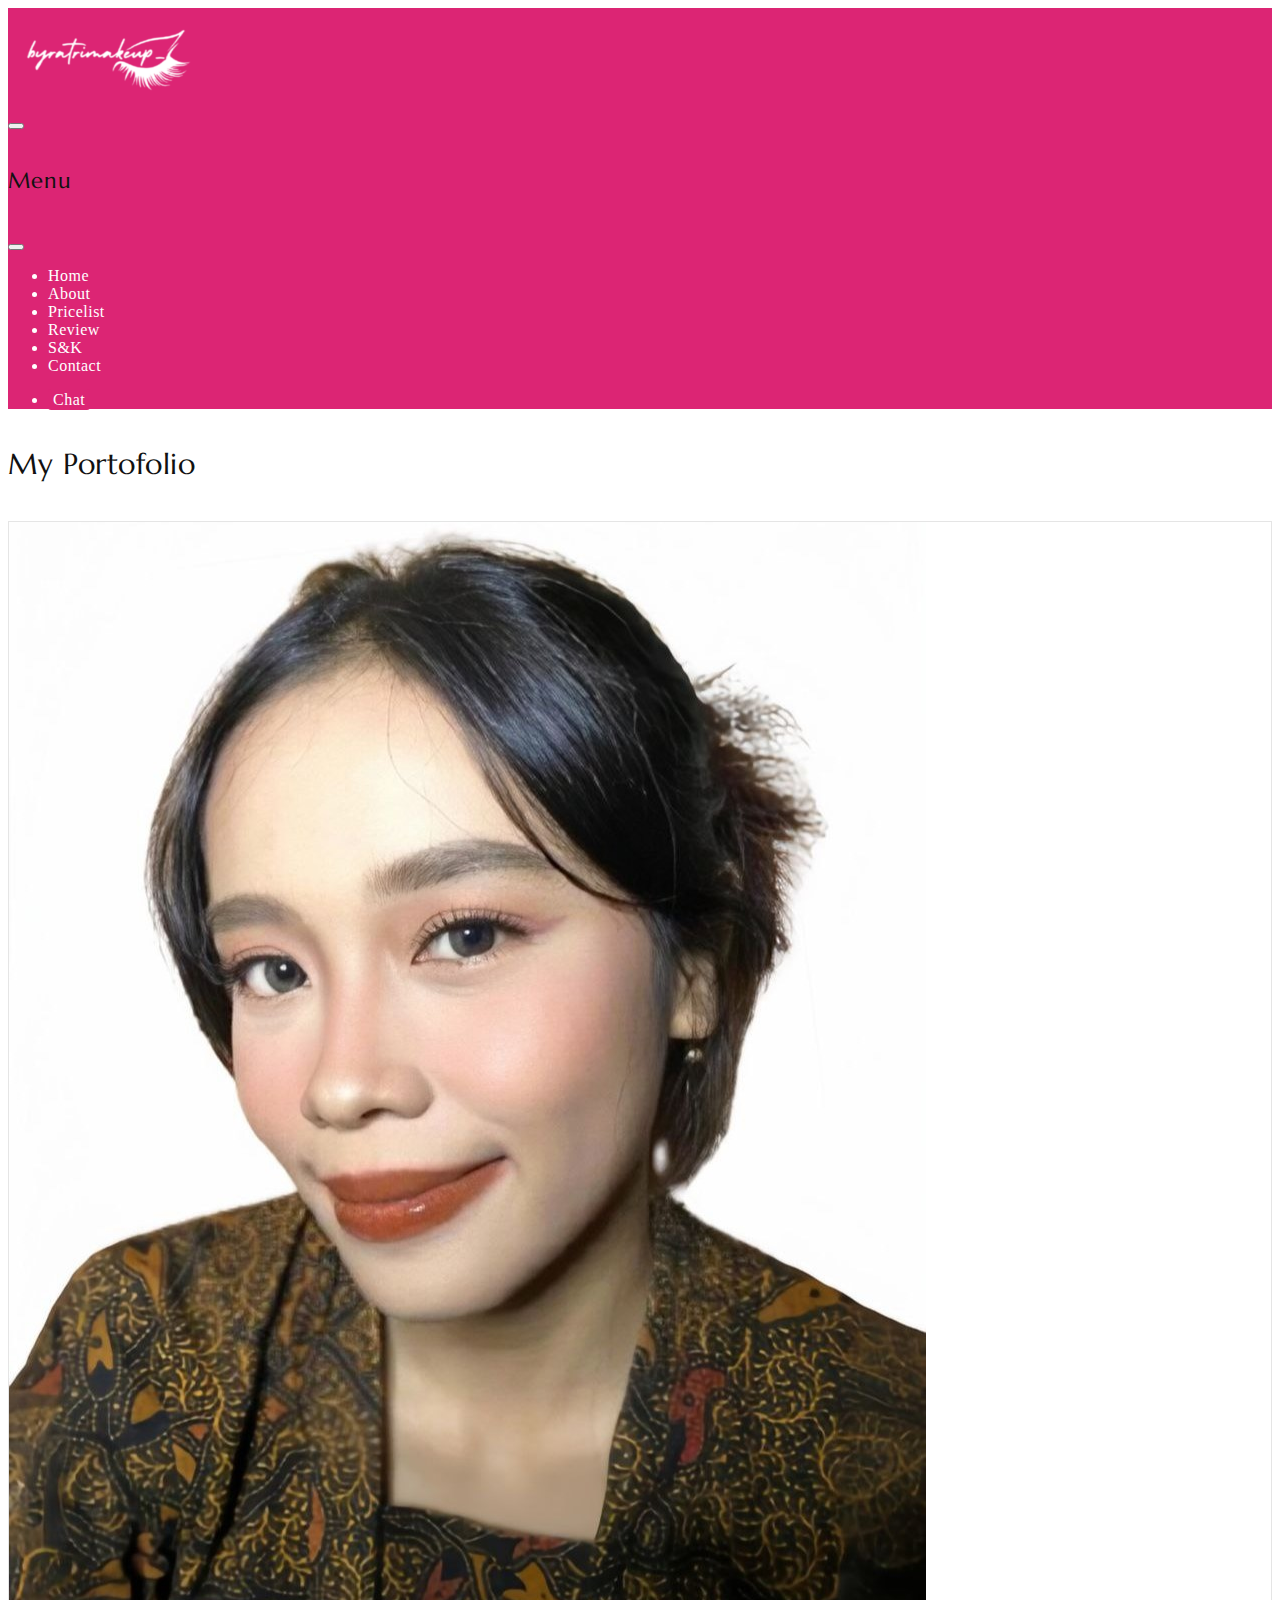
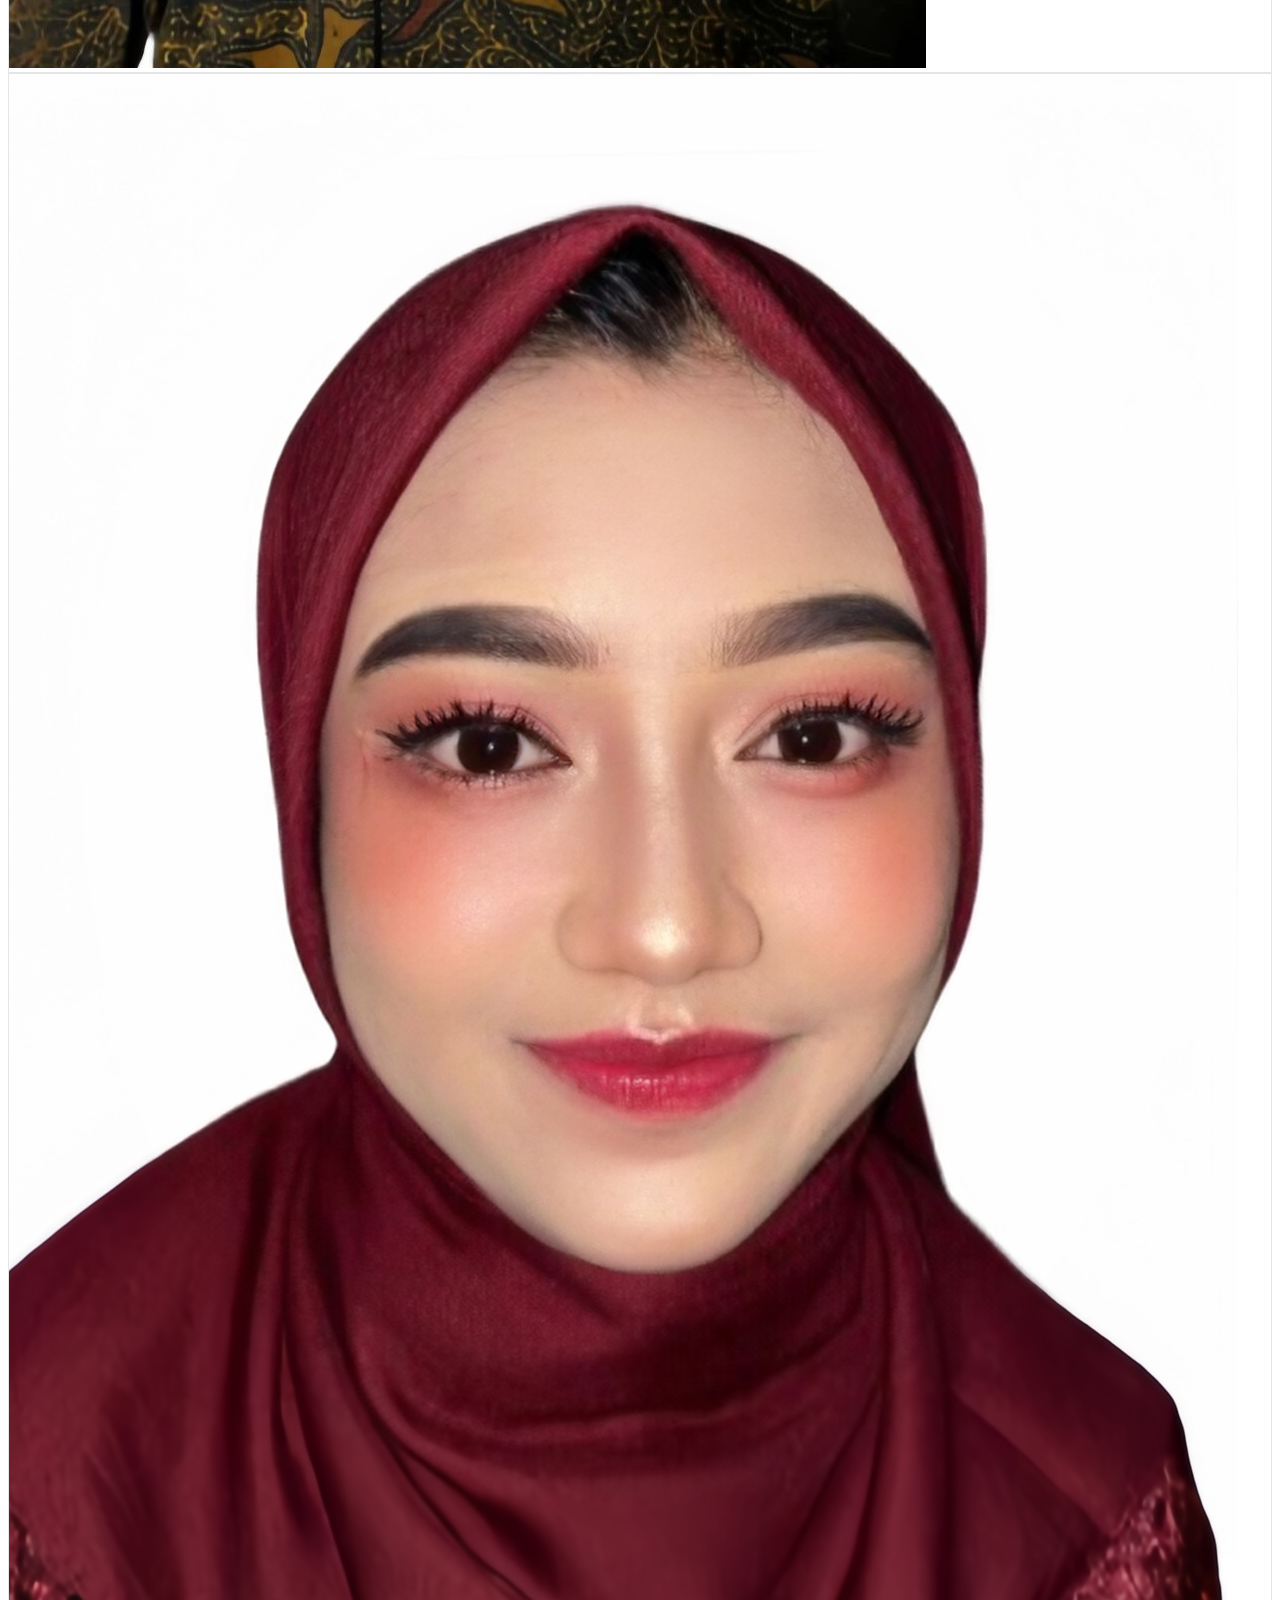
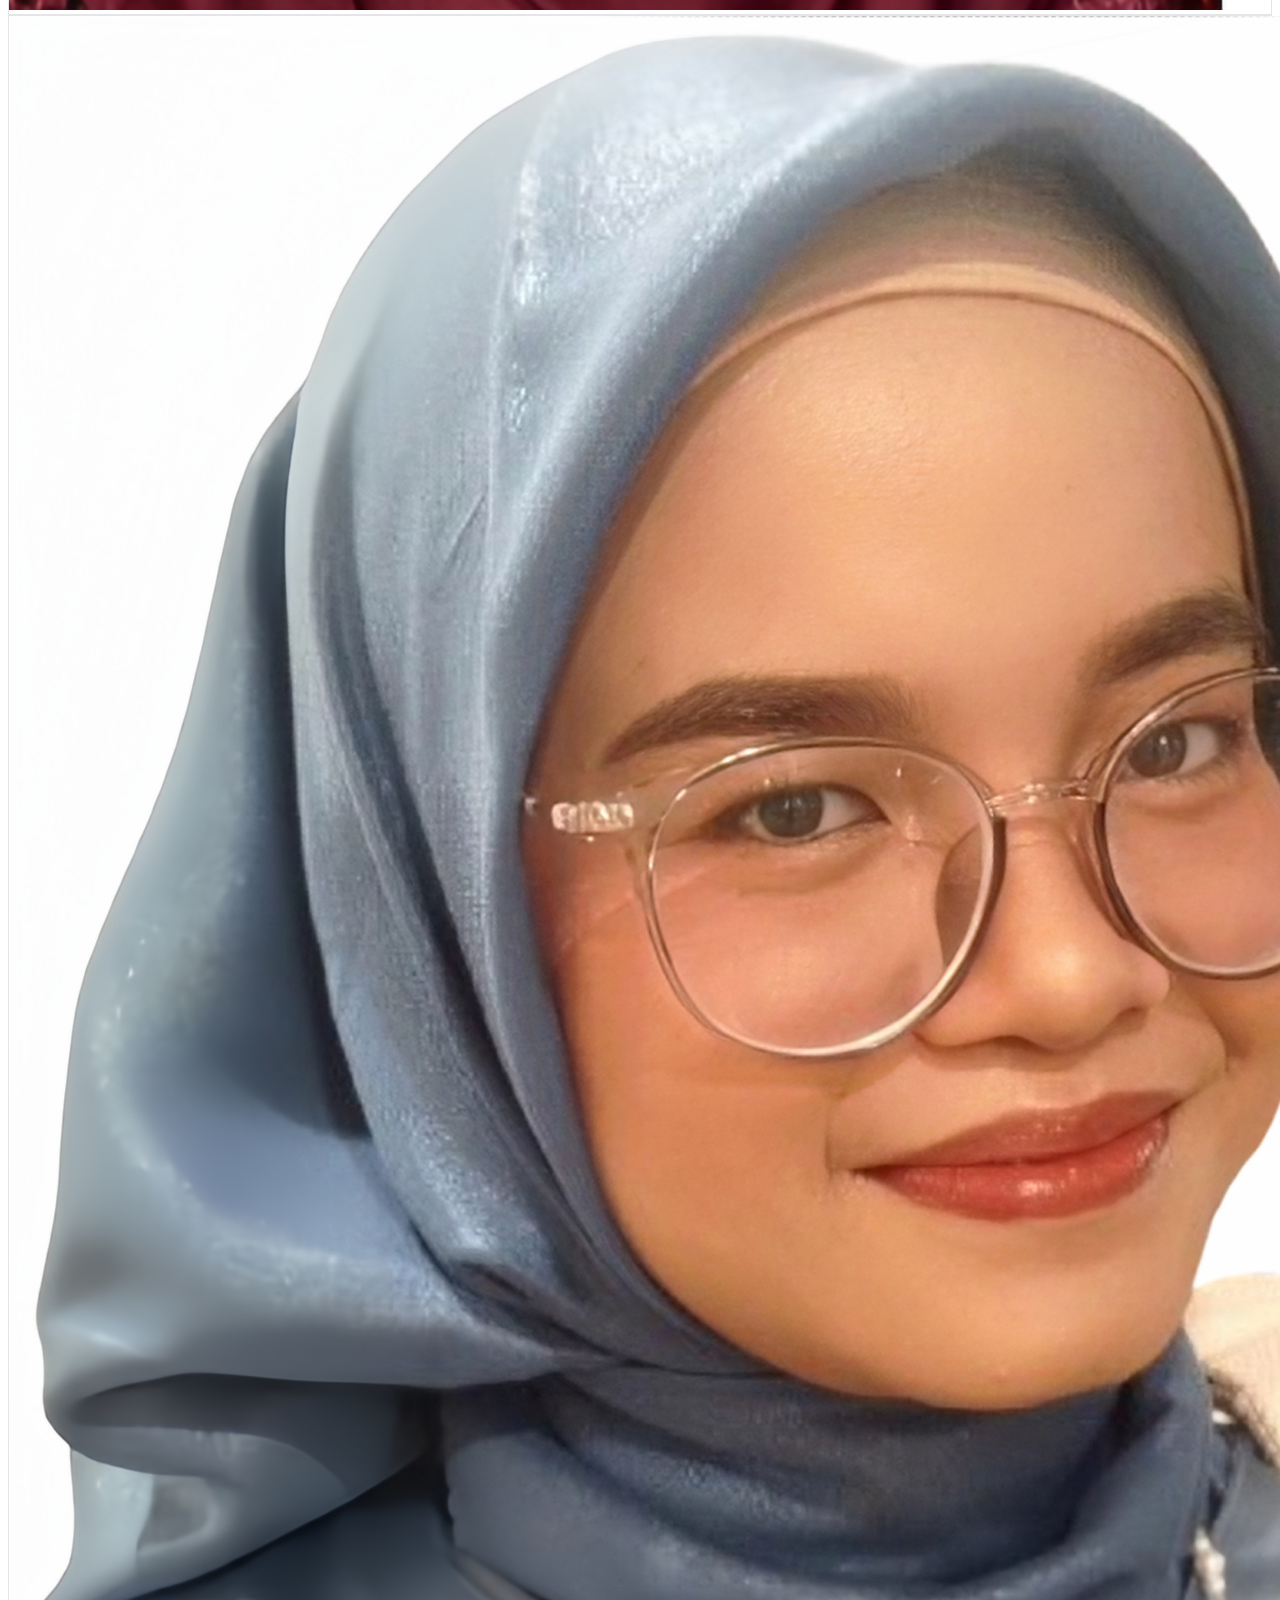
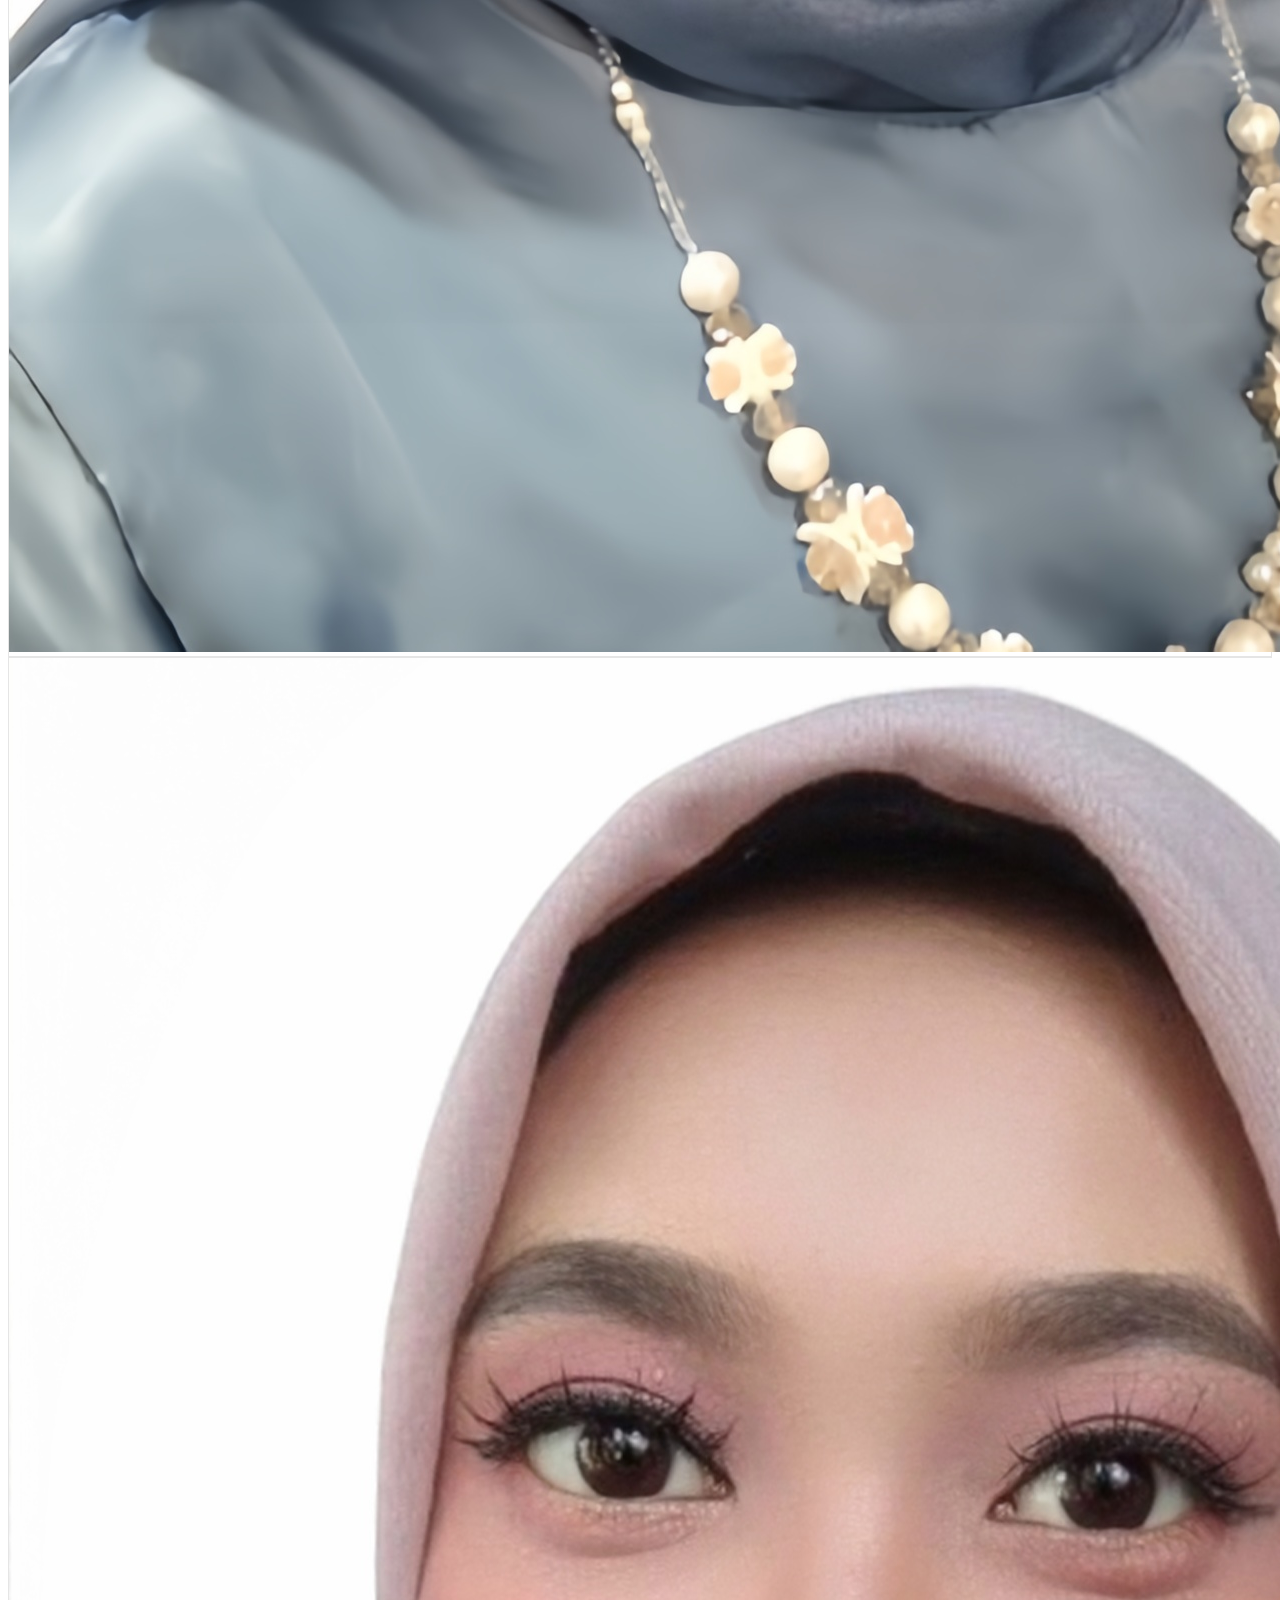
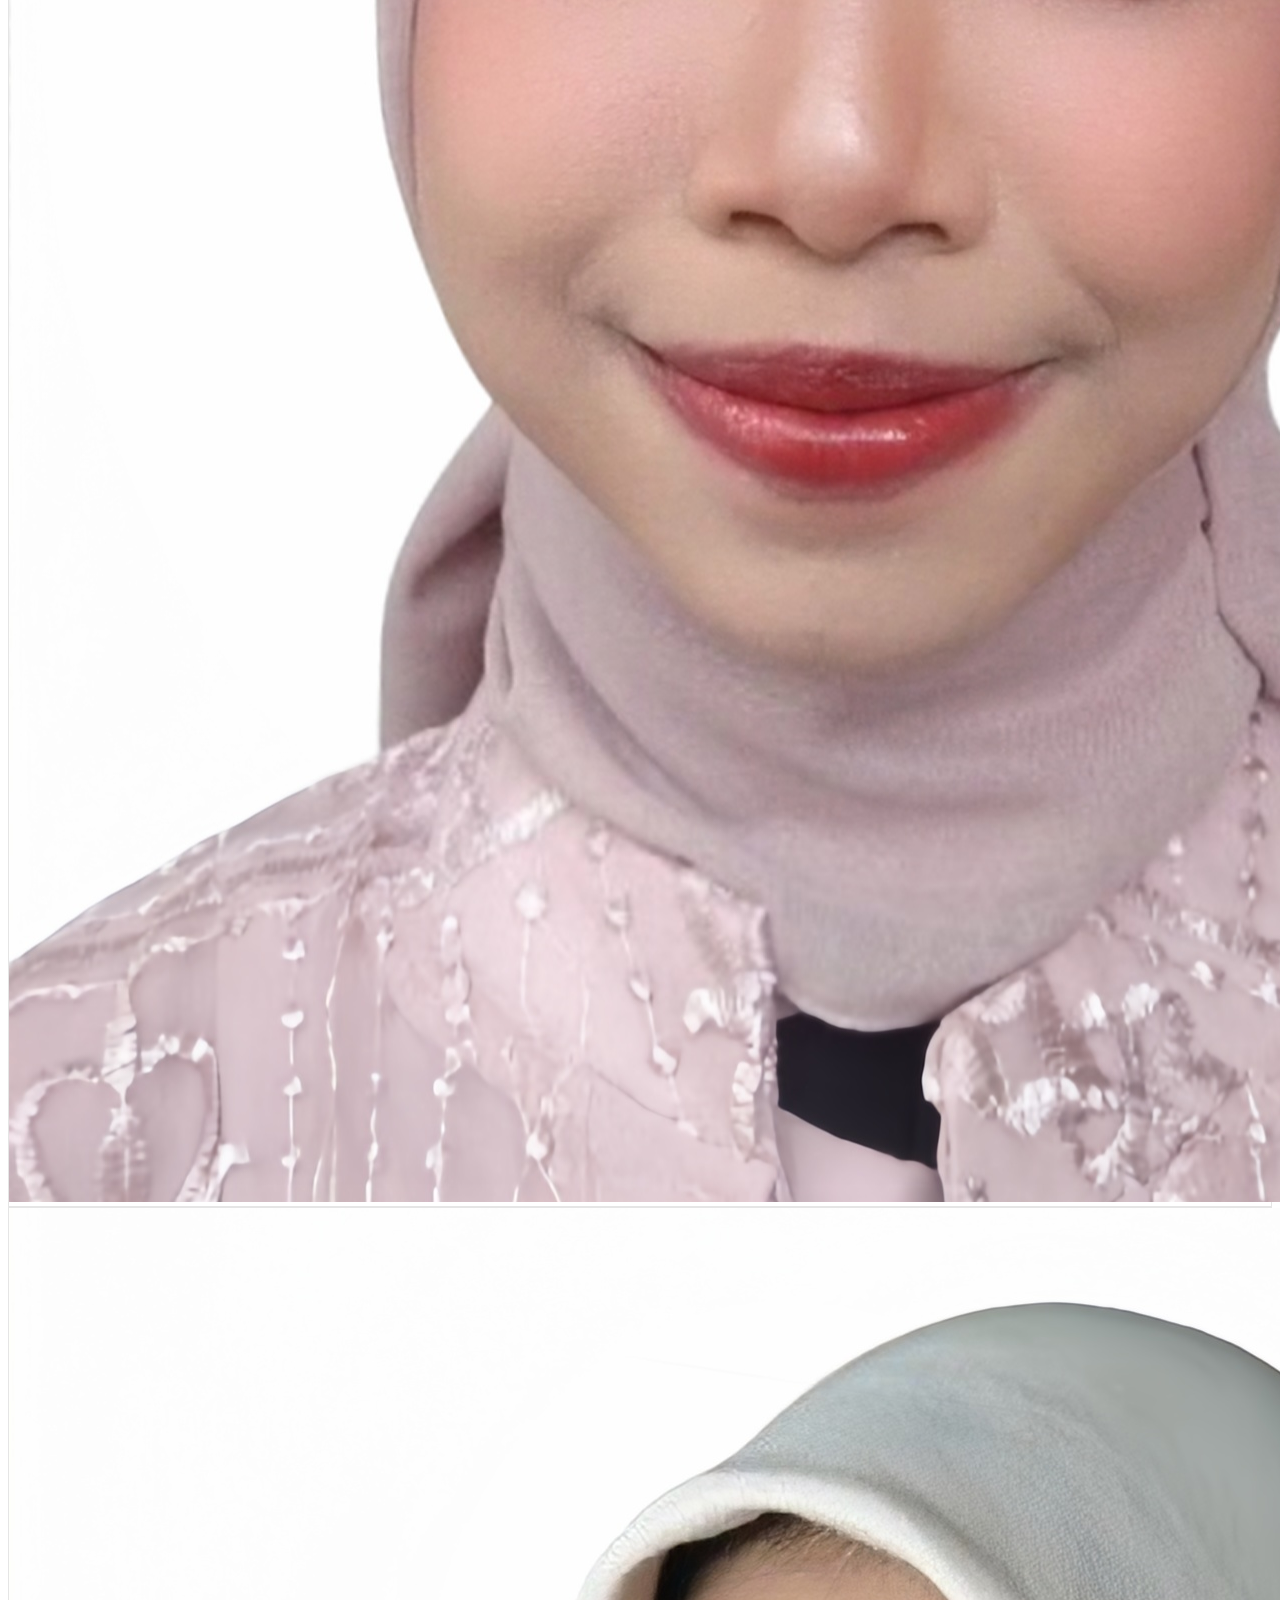
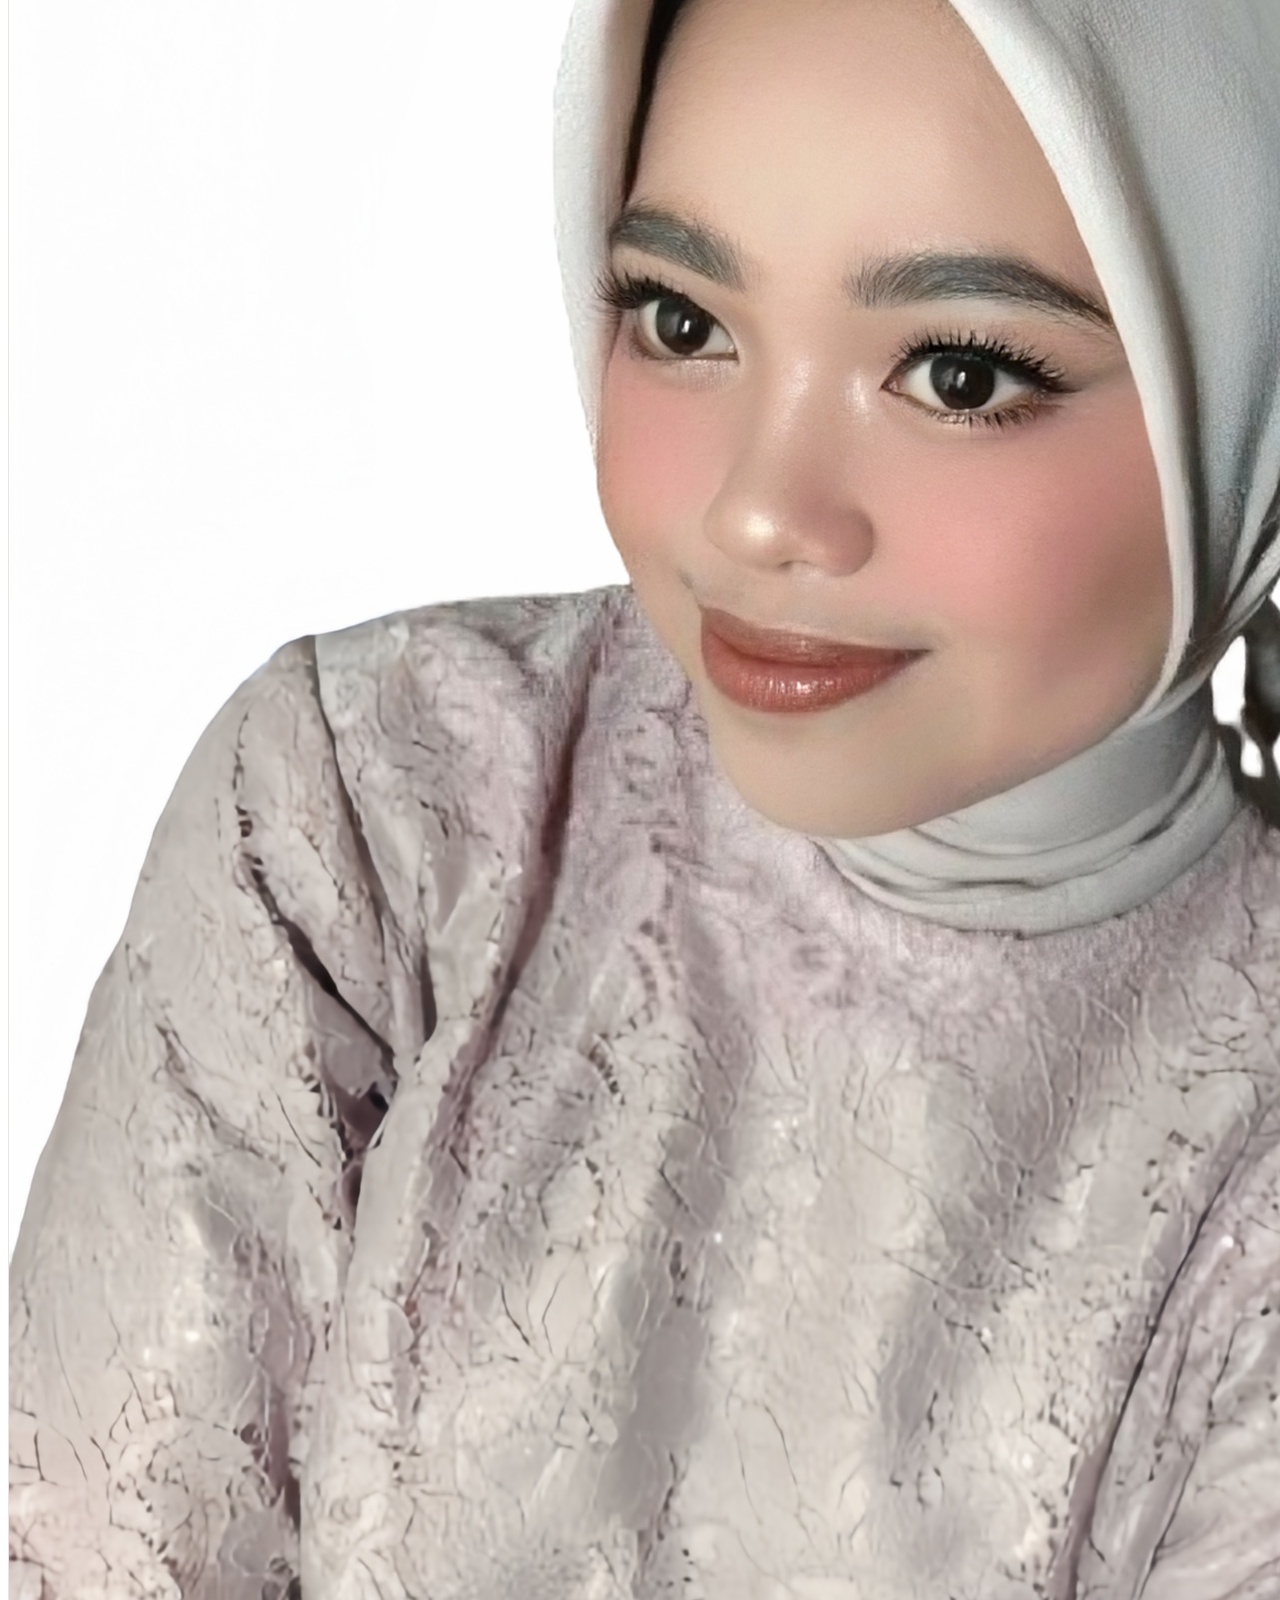
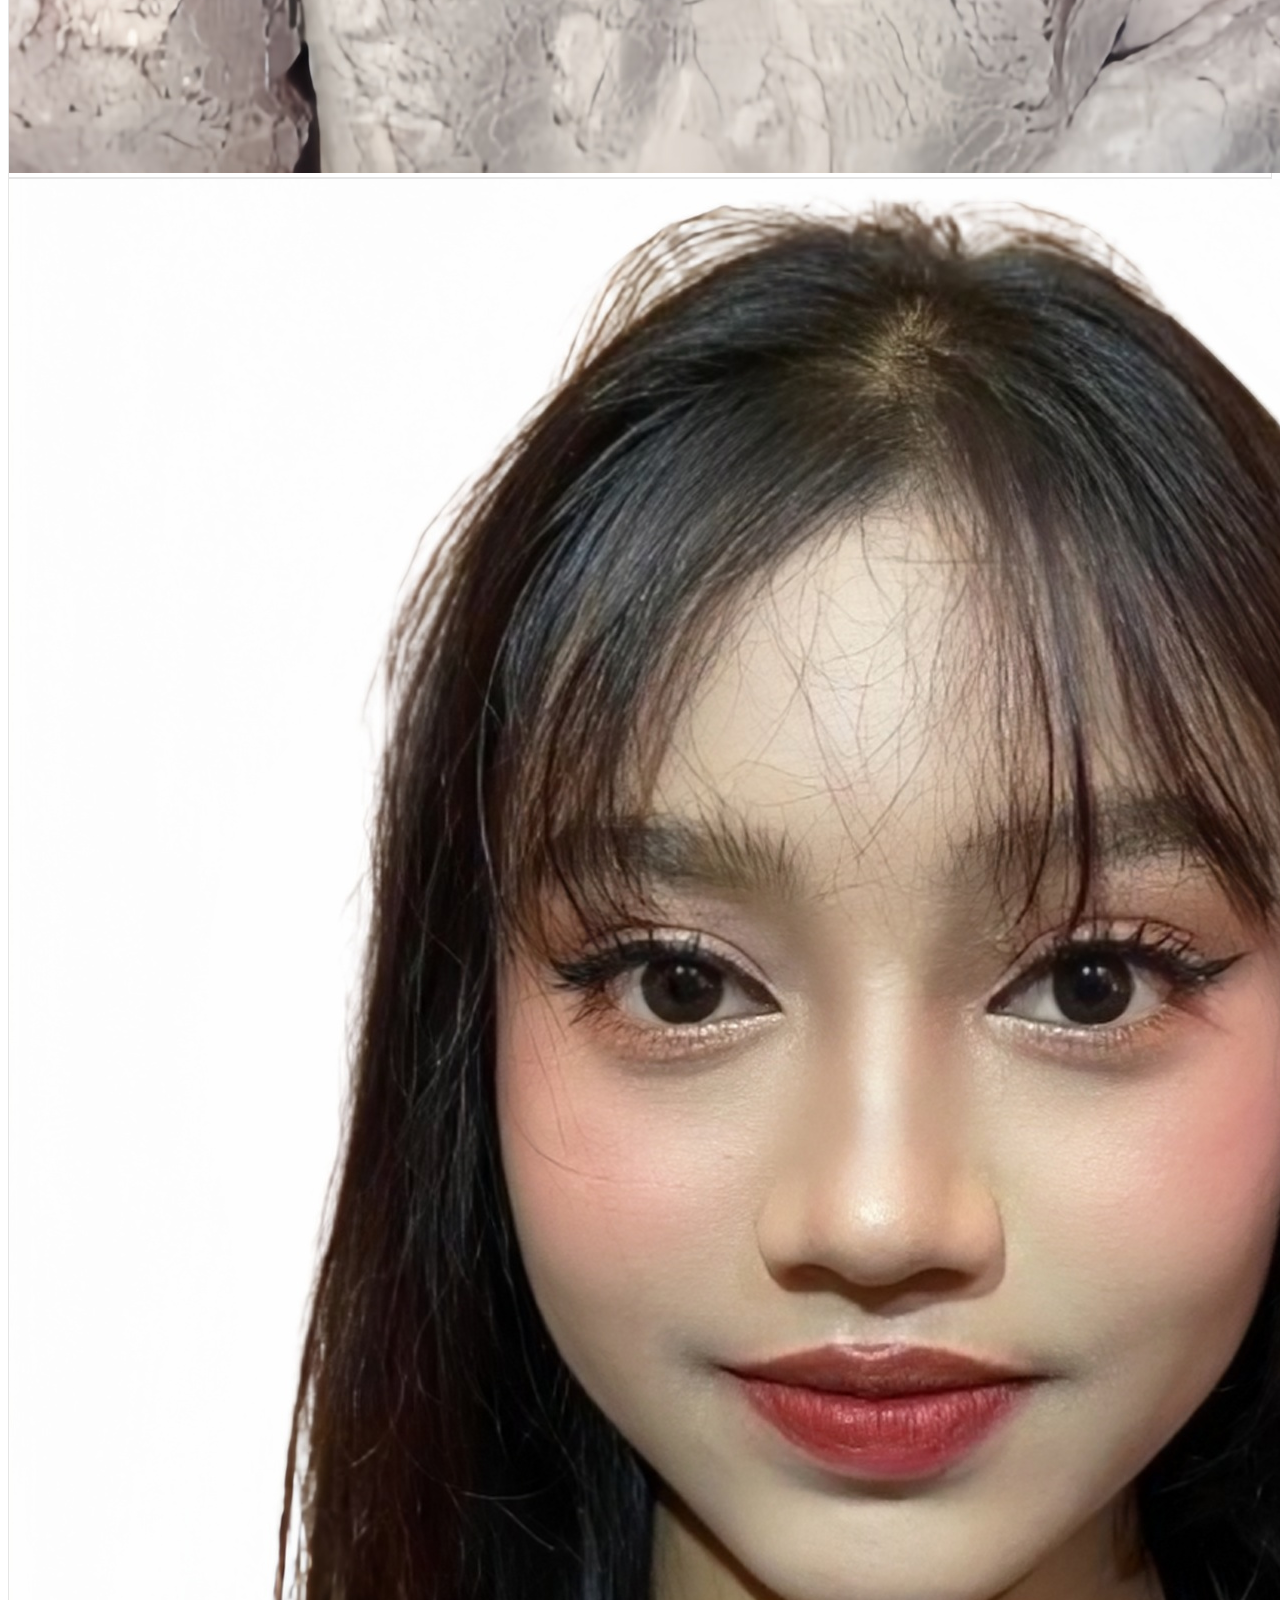
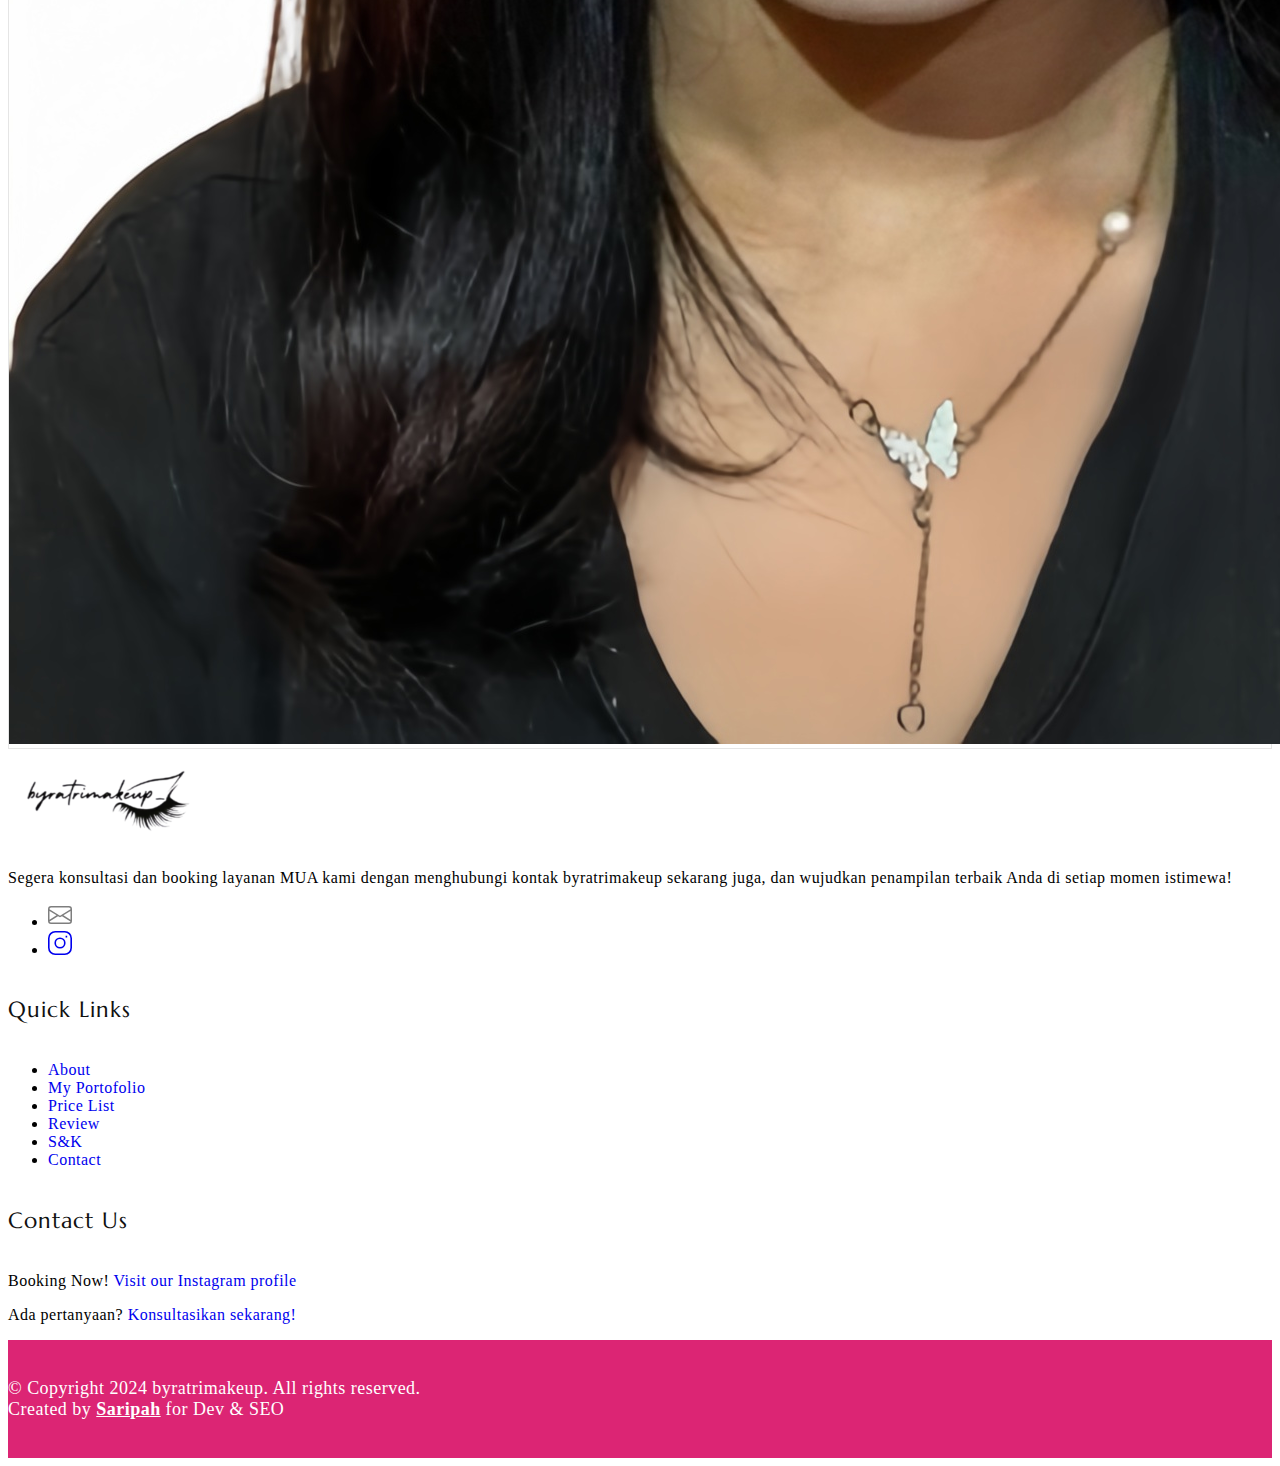
<file: portofolio.html>
<!DOCTYPE html>
<html lang="en">

<head>
    <meta charset="utf-8">
    <meta http-equiv="X-UA-Compatible" content="IE=edge">
    <meta name="viewport" content="width=device-width, initial-scale=1.0">
    <meta name="author" content="Saripah">
    <meta name="keywords" content="Beauty">
    <meta name="description" content="byratrimakeup Makeup Artist - Professional makeup services for all occasions.">

    <!-- Open Graph Meta Tags -->
    <meta property="og:title" content="byratrimakeup - Makeup Artist" />
    <meta property="og:description"
        content="byratrimakeup offers professional makeup services for all your beauty needs." />
    <meta property="og:image" content="https://t.ly/byratrimakeup" />
    <meta property="og:url" content="https://t.ly/byratrimakeup" />
    <meta property="og:type" content="website" />

    <!-- Twitter Card Meta Tags -->
    <meta name="twitter:title" content="byratrimakeup - Makeup Artist" />
    <meta name="twitter:description"
        content="byratrimakeup offers professional makeup services for all your beauty needs." />
    <meta name="twitter:image" content="https://t.ly/byratrimakeup" />
    <meta name="twitter:card" content="summary_large_image" />

    <!-- Favicon -->
    <link rel="icon" type="image/png" sizes="16x16" href="images/favicon.ico">


    <!-- Stylesheets -->
    <link href="https://cdn.jsdelivr.net/npm/bootstrap@5.3.0-alpha3/dist/css/bootstrap.min.css" rel="stylesheet"
        integrity="sha384-KK94CHFLLe+nY2dmCWGMq91rCGa5gtU4mk92HdvYe+M/SXH301p5ILy+dN9+nJOZ" crossorigin="anonymous">
    <link rel="stylesheet" type="text/css" href="css/vendor.css">
    <link rel="stylesheet" href="https://cdn.jsdelivr.net/npm/swiper@9/swiper-bundle.min.css" />
    <link rel="stylesheet" type="text/css" href="style.css">

    <!-- Fonts -->
    <link rel="preconnect" href="https://fonts.googleapis.com">
    <link rel="preconnect" href="https://fonts.gstatic.com" crossorigin>
    <link
        href="https://fonts.googleapis.com/css2?family=Jost:ital,wght@0,300;0,400;0,500;0,700;1,300;1,400;1,500;1,700&family=Marcellus&display=swap"
        rel="stylesheet">
</head>


<body class="homepage">
    <svg xmlns="http://www.w3.org/2000/svg" style="display: none;">
        <defs>
            <symbol xmlns="http://www.w3.org/2000/svg" id="instagram" viewBox="0 0 15 15">
                <path fill="none" stroke="currentColor"
                    d="M11 3.5h1M4.5.5h6a4 4 0 0 1 4 4v6a4 4 0 0 1-4 4h-6a4 4 0 0 1-4-4v-6a4 4 0 0 1 4-4Zm3 10a3 3 0 1 1 0-6a3 3 0 0 1 0 6Z" />
            </symbol>
            <symbol xmlns="http://www.w3.org/2000/svg" id="facebook" viewBox="0 0 15 15">
                <path fill="none" stroke="currentColor"
                    d="M7.5 14.5a7 7 0 1 1 0-14a7 7 0 0 1 0 14Zm0 0v-8a2 2 0 0 1 2-2h.5m-5 4h5" />
            </symbol>
            <symbol xmlns="http://www.w3.org/2000/svg" id="twitter" viewBox="0 0 15 15">
                <path fill="currentColor"
                    d="m14.478 1.5l.5-.033a.5.5 0 0 0-.871-.301l.371.334Zm-.498 2.959a.5.5 0 1 0-1 0h1Zm-6.49.082h-.5h.5Zm0 .959h.5h-.5Zm-6.99 7V12a.5.5 0 0 0-.278.916L.5 12.5Zm.998-11l.469-.175a.5.5 0 0 0-.916-.048l.447.223Zm3.994 9l.354.353a.5.5 0 0 0-.195-.827l-.159.474Zm7.224-8.027l-.37.336l.18.199l.265-.04l-.075-.495Zm1.264-.94c.051.778.003 1.25-.123 1.606c-.122.345-.336.629-.723 1l.692.722c.438-.42.776-.832.974-1.388c.193-.546.232-1.178.177-2.006l-.998.066Zm0 3.654V4.46h-1v.728h1Zm-6.99-.646V5.5h1v-.959h-1Zm0 .959V6h1v-.5h-1ZM10.525 1a3.539 3.539 0 0 0-3.537 3.541h1A2.539 2.539 0 0 1 10.526 2V1Zm2.454 4.187C12.98 9.503 9.487 13 5.18 13v1c4.86 0 8.8-3.946 8.8-8.813h-1ZM1.03 1.675C1.574 3.127 3.614 6 7.49 6V5C4.174 5 2.421 2.54 1.966 1.325l-.937.35Zm.021-.398C.004 3.373-.157 5.407.604 7.139c.759 1.727 2.392 3.055 4.73 3.835l.317-.948c-2.155-.72-3.518-1.892-4.132-3.29c-.612-1.393-.523-3.11.427-5.013l-.895-.446Zm4.087 8.87C4.536 10.75 2.726 12 .5 12v1c2.566 0 4.617-1.416 5.346-2.147l-.708-.706Zm7.949-8.009A3.445 3.445 0 0 0 10.526 1v1c.721 0 1.37.311 1.82.809l.74-.671Zm-.296.83a3.513 3.513 0 0 0 2.06-1.134l-.744-.668a2.514 2.514 0 0 1-1.466.813l.15.989ZM.222 12.916C1.863 14.01 3.583 14 5.18 14v-1c-1.63 0-3.048-.011-4.402-.916l-.556.832Z" />
            </symbol>
            <symbol xmlns="http://www.w3.org/2000/svg" id="pinterest" viewBox="0 0 15 15">
                <path fill="none" stroke="currentColor"
                    d="m4.5 13.5l3-7m-3.236 3a2.989 2.989 0 0 1-.764-2V7A3.5 3.5 0 0 1 7 3.5h1A3.5 3.5 0 0 1 11.5 7v.5a3 3 0 0 1-3 3a2.081 2.081 0 0 1-1.974-1.423L6.5 9m1 5.5a7 7 0 1 1 0-14a7 7 0 0 1 0 14Z" />
            </symbol>
            <symbol xmlns="http://www.w3.org/2000/svg" id="youtube" viewBox="0 0 15 15">
                <path fill="currentColor"
                    d="m1.61 12.738l-.104.489l.105-.489Zm11.78 0l.104.489l-.105-.489Zm0-10.476l.104-.489l-.105.489Zm-11.78 0l.106.489l-.105-.489ZM6.5 5.5l.277-.416A.5.5 0 0 0 6 5.5h.5Zm0 4H6a.5.5 0 0 0 .777.416L6.5 9.5Zm3-2l.277.416a.5.5 0 0 0 0-.832L9.5 7.5ZM0 3.636v7.728h1V3.636H0Zm15 7.728V3.636h-1v7.728h1ZM1.506 13.227c3.951.847 8.037.847 11.988 0l-.21-.978a27.605 27.605 0 0 1-11.568 0l-.21.978ZM13.494 1.773a28.606 28.606 0 0 0-11.988 0l.21.978a27.607 27.607 0 0 1 11.568 0l.21-.978ZM15 3.636c0-.898-.628-1.675-1.506-1.863l-.21.978c.418.09.716.458.716.885h1Zm-1 7.728a.905.905 0 0 1-.716.885l.21.978A1.905 1.905 0 0 0 15 11.364h-1Zm-14 0c0 .898.628 1.675 1.506 1.863l.21-.978A.905.905 0 0 1 1 11.364H0Zm1-7.728c0-.427.298-.796.716-.885l-.21-.978A1.905 1.905 0 0 0 0 3.636h1ZM6 5.5v4h1v-4H6Zm.777 4.416l3-2l-.554-.832l-3 2l.554.832Zm3-2.832l-3-2l-.554.832l3 2l.554-.832Z" />
            </symbol>
            <symbol xmlns="http://www.w3.org/2000/svg" id="dribble" viewBox="0 0 15 15">
                <path fill="none" stroke="currentColor" stroke-linecap="round" stroke-linejoin="round"
                    d="M4.839 1.024c3.346 4.041 5.096 7.922 5.704 12.782M.533 6.82c5.985-.138 9.402-1.083 11.97-4.216M2.7 12.594c3.221-4.902 7.171-5.65 11.755-4.293M14.5 7.5a7 7 0 1 0-14 0a7 7 0 0 0 14 0Z" />
            </symbol>
            <symbol xmlns="http://www.w3.org/2000/svg" id="calendar" viewBox="0 0 24 24">
                <g fill="none" stroke="currentColor" stroke-linecap="round" stroke-linejoin="round" stroke-width="2">
                    <rect width="20" height="18" x="2" y="4" rx="4" />
                    <path d="M8 2v4m8-4v4M2 10h20" />
                </g>
            </symbol>
            <symbol xmlns="http://www.w3.org/2000/svg" id="shopping-bag" viewBox="0 0 24 24">
                <g fill="none" stroke="currentColor" stroke-linecap="round" stroke-linejoin="round" stroke-width="2">
                    <path
                        d="M3.977 9.84A2 2 0 0 1 5.971 8h12.058a2 2 0 0 1 1.994 1.84l.803 10A2 2 0 0 1 18.833 22H5.167a2 2 0 0 1-1.993-2.16l.803-10Z" />
                    <path d="M16 11V6a4 4 0 0 0-4-4v0a4 4 0 0 0-4 4v5" />
                </g>
            </symbol>
            <symbol xmlns="http://www.w3.org/2000/svg" id="gift" viewBox="0 0 24 24">
                <g fill="none" stroke="currentColor" stroke-linecap="round" stroke-linejoin="round" stroke-width="2">
                    <rect width="18" height="14" x="3" y="8" rx="2" />
                    <path d="M12 5a3 3 0 1 0-3 3m6 0a3 3 0 1 0-3-3m0 0v17m9-7H3" />
                </g>
            </symbol>
            <symbol xmlns="http://www.w3.org/2000/svg" id="arrow-cycle" viewBox="0 0 24 24">
                <g fill="none" stroke="currentColor" stroke-linecap="round" stroke-linejoin="round" stroke-width="2">
                    <path
                        d="M22 12c0 6-4.39 10-9.806 10C7.792 22 4.24 19.665 3 16m-1-4C2 6 6.39 2 11.806 2C16.209 2 19.76 4.335 21 8" />
                    <path d="m7 17l-4-1l-1 4M17 7l4 1l1-4" />
                </g>
            </symbol>
            <symbol xmlns="http://www.w3.org/2000/svg" id="link" viewBox="0 0 24 24">
                <path fill="currentColor"
                    d="M12 19a1 1 0 1 0-1-1a1 1 0 0 0 1 1Zm5 0a1 1 0 1 0-1-1a1 1 0 0 0 1 1Zm0-4a1 1 0 1 0-1-1a1 1 0 0 0 1 1Zm-5 0a1 1 0 1 0-1-1a1 1 0 0 0 1 1Zm7-12h-1V2a1 1 0 0 0-2 0v1H8V2a1 1 0 0 0-2 0v1H5a3 3 0 0 0-3 3v14a3 3 0 0 0 3 3h14a3 3 0 0 0 3-3V6a3 3 0 0 0-3-3Zm1 17a1 1 0 0 1-1 1H5a1 1 0 0 1-1-1v-9h16Zm0-11H4V6a1 1 0 0 1 1-1h1v1a1 1 0 0 0 2 0V5h8v1a1 1 0 0 0 2 0V5h1a1 1 0 0 1 1 1ZM7 15a1 1 0 1 0-1-1a1 1 0 0 0 1 1Zm0 4a1 1 0 1 0-1-1a1 1 0 0 0 1 1Z" />
            </symbol>
            <symbol xmlns="http://www.w3.org/2000/svg" id="arrow-left" viewBox="0 0 24 24">
                <path fill="currentColor"
                    d="M17 11H9.41l3.3-3.29a1 1 0 1 0-1.42-1.42l-5 5a1 1 0 0 0-.21.33a1 1 0 0 0 0 .76a1 1 0 0 0 .21.33l5 5a1 1 0 0 0 1.42 0a1 1 0 0 0 0-1.42L9.41 13H17a1 1 0 0 0 0-2Z" />
            </symbol>
            <symbol xmlns="http://www.w3.org/2000/svg" id="arrow-right" viewBox="0 0 24 24">
                <path fill="currentColor"
                    d="M17.92 11.62a1 1 0 0 0-.21-.33l-5-5a1 1 0 0 0-1.42 1.42l3.3 3.29H7a1 1 0 0 0 0 2h7.59l-3.3 3.29a1 1 0 0 0 0 1.42a1 1 0 0 0 1.42 0l5-5a1 1 0 0 0 .21-.33a1 1 0 0 0 0-.76Z" />
            </symbol>
            <symbol xmlns="http://www.w3.org/2000/svg" id="play" viewBox="0 0 24 24">
                <g fill="none" fill-rule="evenodd">
                    <path
                        d="M24 0v24H0V0h24ZM12.593 23.258l-.011.002l-.071.035l-.02.004l-.014-.004l-.071-.035c-.01-.004-.019-.001-.024.005l-.004.01l-.017.428l.005.02l.01.013l.104.074l.015.004l.012-.004l.104-.074l.012-.016l.004-.017l-.017-.427c-.002-.01-.009-.017-.017-.018Zm.265-.113l-.013.002l-.185.093l-.01.01l-.003.011l.018.43l.005.012l.008.007l.201.093c.012.004.023 0 .029-.008l.004-.014l-.034-.614c-.003-.012-.01-.02-.02-.022Zm-.715.002a.023.023 0 0 0-.027.006l-.006.014l-.034.614c0 .012.007.02.017.024l.015-.002l.201-.093l.01-.008l.004-.011l.017-.43l-.003-.012l-.01-.01l-.184-.092Z" />
                    <path fill="currentColor"
                        d="M5.669 4.76a1.469 1.469 0 0 1 2.04-1.177c1.062.454 3.442 1.533 6.462 3.276c3.021 1.744 5.146 3.267 6.069 3.958c.788.591.79 1.763.001 2.356c-.914.687-3.013 2.19-6.07 3.956c-3.06 1.766-5.412 2.832-6.464 3.28c-.906.387-1.92-.2-2.038-1.177c-.138-1.142-.396-3.735-.396-7.237c0-3.5.257-6.092.396-7.235Z" />
                </g>
            </symbol>
            <symbol xmlns="http://www.w3.org/2000/svg" id="category" viewBox="0 0 24 24">
                <path fill="currentColor"
                    d="M19 5.5h-6.28l-.32-1a3 3 0 0 0-2.84-2H5a3 3 0 0 0-3 3v13a3 3 0 0 0 3 3h14a3 3 0 0 0 3-3v-10a3 3 0 0 0-3-3Zm1 13a1 1 0 0 1-1 1H5a1 1 0 0 1-1-1v-13a1 1 0 0 1 1-1h4.56a1 1 0 0 1 .95.68l.54 1.64a1 1 0 0 0 .95.68h7a1 1 0 0 1 1 1Z" />
            </symbol>
            <symbol xmlns="http://www.w3.org/2000/svg" id="calendar" viewBox="0 0 24 24">
                <path fill="currentColor"
                    d="M19 4h-2V3a1 1 0 0 0-2 0v1H9V3a1 1 0 0 0-2 0v1H5a3 3 0 0 0-3 3v12a3 3 0 0 0 3 3h14a3 3 0 0 0 3-3V7a3 3 0 0 0-3-3Zm1 15a1 1 0 0 1-1 1H5a1 1 0 0 1-1-1v-7h16Zm0-9H4V7a1 1 0 0 1 1-1h2v1a1 1 0 0 0 2 0V6h6v1a1 1 0 0 0 2 0V6h2a1 1 0 0 1 1 1Z" />
            </symbol>
            <symbol xmlns="http://www.w3.org/2000/svg" id="heart" viewBox="0 0 24 24">
                <path fill="currentColor"
                    d="M20.16 4.61A6.27 6.27 0 0 0 12 4a6.27 6.27 0 0 0-8.16 9.48l7.45 7.45a1 1 0 0 0 1.42 0l7.45-7.45a6.27 6.27 0 0 0 0-8.87Zm-1.41 7.46L12 18.81l-6.75-6.74a4.28 4.28 0 0 1 3-7.3a4.25 4.25 0 0 1 3 1.25a1 1 0 0 0 1.42 0a4.27 4.27 0 0 1 6 6.05Z" />
            </symbol>
            <symbol xmlns="http://www.w3.org/2000/svg" id="plus" viewBox="0 0 24 24">
                <path fill="currentColor"
                    d="M19 11h-6V5a1 1 0 0 0-2 0v6H5a1 1 0 0 0 0 2h6v6a1 1 0 0 0 2 0v-6h6a1 1 0 0 0 0-2Z" />
            </symbol>
            <symbol xmlns="http://www.w3.org/2000/svg" id="minus" viewBox="0 0 24 24">
                <path fill="currentColor" d="M19 11H5a1 1 0 0 0 0 2h14a1 1 0 0 0 0-2Z" />
            </symbol>
            <symbol xmlns="http://www.w3.org/2000/svg" id="cart" viewBox="0 0 24 24">
                <path fill="currentColor"
                    d="M8.5 19a1.5 1.5 0 1 0 1.5 1.5A1.5 1.5 0 0 0 8.5 19ZM19 16H7a1 1 0 0 1 0-2h8.491a3.013 3.013 0 0 0 2.885-2.176l1.585-5.55A1 1 0 0 0 19 5H6.74a3.007 3.007 0 0 0-2.82-2H3a1 1 0 0 0 0 2h.921a1.005 1.005 0 0 1 .962.725l.155.545v.005l1.641 5.742A3 3 0 0 0 7 18h12a1 1 0 0 0 0-2Zm-1.326-9l-1.22 4.274a1.005 1.005 0 0 1-.963.726H8.754l-.255-.892L7.326 7ZM16.5 19a1.5 1.5 0 1 0 1.5 1.5a1.5 1.5 0 0 0-1.5-1.5Z" />
            </symbol>
            <symbol xmlns="http://www.w3.org/2000/svg" id="check" viewBox="0 0 24 24">
                <path fill="currentColor"
                    d="M18.71 7.21a1 1 0 0 0-1.42 0l-7.45 7.46l-3.13-3.14A1 1 0 1 0 5.29 13l3.84 3.84a1 1 0 0 0 1.42 0l8.16-8.16a1 1 0 0 0 0-1.47Z" />
            </symbol>
            <symbol xmlns="http://www.w3.org/2000/svg" id="trash" viewBox="0 0 24 24">
                <path fill="currentColor"
                    d="M10 18a1 1 0 0 0 1-1v-6a1 1 0 0 0-2 0v6a1 1 0 0 0 1 1ZM20 6h-4V5a3 3 0 0 0-3-3h-2a3 3 0 0 0-3 3v1H4a1 1 0 0 0 0 2h1v11a3 3 0 0 0 3 3h8a3 3 0 0 0 3-3V8h1a1 1 0 0 0 0-2ZM10 5a1 1 0 0 1 1-1h2a1 1 0 0 1 1 1v1h-4Zm7 14a1 1 0 0 1-1 1H8a1 1 0 0 1-1-1V8h10Zm-3-1a1 1 0 0 0 1-1v-6a1 1 0 0 0-2 0v6a1 1 0 0 0 1 1Z" />
            </symbol>
            <symbol xmlns="http://www.w3.org/2000/svg" id="star-outline" viewBox="0 0 15 15">
                <path fill="none" stroke="currentColor" stroke-linecap="round" stroke-linejoin="round"
                    d="M7.5 9.804L5.337 11l.413-2.533L4 6.674l2.418-.37L7.5 4l1.082 2.304l2.418.37l-1.75 1.793L9.663 11L7.5 9.804Z" />
            </symbol>
            <symbol xmlns="http://www.w3.org/2000/svg" id="star-solid" viewBox="0 0 15 15">
                <path fill="currentColor"
                    d="M7.953 3.788a.5.5 0 0 0-.906 0L6.08 5.85l-2.154.33a.5.5 0 0 0-.283.843l1.574 1.613l-.373 2.284a.5.5 0 0 0 .736.518l1.92-1.063l1.921 1.063a.5.5 0 0 0 .736-.519l-.373-2.283l1.574-1.613a.5.5 0 0 0-.283-.844L8.921 5.85l-.968-2.062Z" />
            </symbol>
            <symbol xmlns="http://www.w3.org/2000/svg" id="search" viewBox="0 0 24 24">
                <path fill="currentColor"
                    d="M21.71 20.29L18 16.61A9 9 0 1 0 16.61 18l3.68 3.68a1 1 0 0 0 1.42 0a1 1 0 0 0 0-1.39ZM11 18a7 7 0 1 1 7-7a7 7 0 0 1-7 7Z" />
            </symbol>
            <symbol xmlns="http://www.w3.org/2000/svg" id="user" viewBox="0 0 24 24">
                <path fill="currentColor"
                    d="M15.71 12.71a6 6 0 1 0-7.42 0a10 10 0 0 0-6.22 8.18a1 1 0 0 0 2 .22a8 8 0 0 1 15.9 0a1 1 0 0 0 1 .89h.11a1 1 0 0 0 .88-1.1a10 10 0 0 0-6.25-8.19ZM12 12a4 4 0 1 1 4-4a4 4 0 0 1-4 4Z" />
            </symbol>
            <symbol xmlns="http://www.w3.org/2000/svg" id="close" viewBox="0 0 15 15">
                <path fill="currentColor"
                    d="M7.953 3.788a.5.5 0 0 0-.906 0L6.08 5.85l-2.154.33a.5.5 0 0 0-.283.843l1.574 1.613l-.373 2.284a.5.5 0 0 0 .736.518l1.92-1.063l1.921 1.063a.5.5 0 0 0 .736-.519l-.373-2.283l1.574-1.613a.5.5 0 0 0-.283-.844L8.921 5.85l-.968-2.062Z" />
            </symbol>
        </defs>
    </svg>



    <nav
        class="navbar navbar-expand-lg bg-light text-uppercase fs-6 p-3 border-bottom align-items-center custom-navbar">
        <div class="container-fluid">
            <div class="row justify-content-between align-items-center w-100">
                <div class="col-auto">
                    <a class="navbar-brand text-white" href="index.html">
                        <a class="navbar-brand" href="index.html">
                            <img src="images/logo fix.ico" alt="logo" width="200" height="100">
                        </a>
                    </a>
                </div>
                <div class="col-auto">
                    <button class="navbar-toggler" type="button" data-bs-toggle="offcanvas"
                        data-bs-target="#offcanvasNavbar" aria-controls="offcanvasNavbar">
                        <span class="navbar-toggler-icon"></span>
                    </button>
                    <div class="offcanvas offcanvas-end" tabindex="-1" id="offcanvasNavbar"
                        aria-labelledby="offcanvasNavbarLabel">
                        <div class="offcanvas-header">
                            <h5 class="offcanvas-title" id="offcanvasNavbarLabel">Menu</h5>
                            <button type="button" class="btn-close text-reset" data-bs-dismiss="offcanvas"
                                aria-label="Close"></button>
                        </div>
                        <div class="offcanvas-body">
                            <ul class="navbar-nav justify-content-end flex-grow-1 gap-1 gap-md-5 pe-3">
                                <li class="nav-item"><a class="nav-link" href="index.html">Home</a></li>
                                <li class="nav-item"><a class="nav-link" href="index.html">About</a></li>
                                <li class="nav-item"><a class="nav-link" href="index.html">Pricelist</a></li>
                                <li class="nav-item"><a class="nav-link" href="index.html">Review</a></li>
                                <li class="nav-item"><a class="nav-link" href="index.html">S&K</a></li>
                                <li class="nav-item"><a class="nav-link" href="index.html">Contact</a></li>
                            </ul>
                        </div>
                    </div>
                </div>
                <div class="col-3 col-lg-auto">
                    <ul class="list-unstyled d-flex m-0">
                        <li class="d-none d-lg-block">
                            <a href="instagram.com/byratrimakeup_" class="text-uppercase mx-3"
                                style="background-color: #dc2574; color: white; padding: 2px 5px; border-radius: 3px;">
                                Chat
                            </a>
                        </li>
                    </ul>
                </div>
            </div>
        </div>
    </nav>


    </div>

    </div>
    </nav>


    <div class="container">
        <div class="text-center mt-5 mb-3">
            <h4 class="text-uppercase">My Portofolio</h4>
        </div>
    </div>
    <div class="row">
        <div class="col-md-4 mb-4">
            <div class="banner-item">
                <div class="image-holder" style="border: 1px solid rgba(0, 0, 0, 0.1);">
                    <a href="portofolio.html">
                        <img src="images/1. Family event.jpg" alt="Family Event" class="img-fluid">
                    </a>
                </div>
            </div>
        </div>
        <div class="col-md-4 mb-4">
            <div class="banner-item">
                <div class="image-holder" style="border: 1px solid rgba(0, 0, 0, 0.1);">
                    <a href="portofolio.html">
                        <img src="images/2. Graduation.png" alt="Graduation" class="img-fluid">
                    </a>
                </div>
            </div>
        </div>
        <div class="col-md-4 mb-4">
            <div class="banner-item">
                <div class="image-holder" style="border: 1px solid rgba(0, 0, 0, 0.1);">
                    <a href="portofolio.html">
                        <img src="images/3. Corporate event.png" alt="Corporate Event" class="img-fluid">
                    </a>
                </div>
            </div>
        </div>
        <div class="col-md-4 mb-4">
            <div class="banner-item">
                <div class="image-holder" style="border: 1px solid rgba(0, 0, 0, 0.1);">
                    <a href="portofolio.html">
                        <img src="images/4. Family event.png" alt="Family Event" class="img-fluid">
                    </a>
                </div>
            </div>
        </div>
        <div class="col-md-4 mb-4">
            <div class="banner-item">
                <div class="image-holder" style="border: 1px solid rgba(0, 0, 0, 0.1);">
                    <a href="portofolio.html">
                        <img src="images/5. Bridesmaid.png" alt="Bridesmaid" class="img-fluid">
                    </a>
                </div>
            </div>
        </div>
        <div class="col-md-4 mb-4">
            <div class="banner-item">
                <div class="image-holder" style="border: 1px solid rgba(0, 0, 0, 0.1);">
                    <a href="portofolio.html">
                        <img src="images/6. Birthday party.png" alt="Birthday Party" class="img-fluid">
                    </a>
                </div>
            </div>
        </div>
    </div>
    </div>


    <section class="collection bg-light position-relative py-5">
        <div class="container">
            <div class="row">
                <div class="collection-item d-flex flex-wrap my-5">
                    <div class="col-md-6 column-container">
                    </div>
                </div>
            </div>
        </div>
        </div>
    </section>


    <footer id="footer" class="mt-5">
        <div class="container">
            <div class="row d-flex flex-wrap justify-content-between py-5">
                <div class="col-md-6 col-sm-6">
                    <div class="footer-menu footer-menu-001">
                        <div class="footer-intro mb-3">
                            <a href="index.html">
                                <img src="images/logo fix.ico" alt="logo" width="200" height="100">
                            </a>

                        </div>
                        <p>Segera konsultasi dan booking layanan MUA kami dengan menghubungi kontak byratrimakeup
                            sekarang juga, dan wujudkan penampilan terbaik Anda di setiap momen istimewa!</p>
                        <div class="social-links">
                            <ul class="list-unstyled d-flex flex-wrap gap-3">
                                <li>
                                    <a href="mailto:ratrinegoro07@gmail.com?subject=MUA%20byratrimakeup=Saya%20ingin%20konsultasi%20dengan%20byratrimakeup%0A......."
                                        class="text-secondary">
                                        <img src="images/envelope.svg" width="24" height="24" alt="Email"
                                            class="translucent-icon">
                                    </a>

                                </li>
                                <li>
                                    <a href="instagram.com/byratrimakeup_" class="text-secondary">
                                        <svg width="24" height="24" viewBox="0 0 24 24">
                                            <use xlink:href="#instagram"></use>
                                        </svg>
                                    </a>
                                </li>
                            </ul>
                        </div>
                    </div>
                </div>
                <div class="col-md-3 col-sm-6">
                    <div class="footer-menu footer-menu-002">
                        <h5 class="widget-title text-uppercase mb-4">Quick Links</h5>
                        <ul class="menu-list list-unstyled text-uppercase border-animation-left fs-6">
                            <li class="menu-item">
                                <a href="index.html" class="item-anchor">About</a>
                            </li>
                            <li class="menu-item">
                                <a href="index.html" class="item-anchor">My Portofolio</a>
                            </li>
                            <li class="menu-item">
                                <a href="index.html" class="item-anchor">Price List</a>
                            </li>
                            <li class="menu-item">
                                <a href="index.html" class="item-anchor">Review</a>
                            </li>
                            <li class="menu-item">
                                <a href="index.html" class="item-anchor">S&K</a>
                            </li>
                            <li class="menu-item">
                                <a href="#" class="item-anchor">Contact</a>
                            </li>
                        </ul>
                    </div>
                </div>
                <div class="col-md-3 col-sm-6">
                    <div class="footer-menu footer-menu-004 border-animation-left">
                        <h5 class="widget-title text-uppercase mb-4">Contact Us</h5>
                        <p>Booking Now! <a href="https://instagram.com/byratrimakeup_" class="item-anchor">Visit our
                                Instagram
                                profile</a></p>
                        <p>Ada pertanyaan? <a
                                href=mailto:ratrinegoro07@gmail.com?subject=MUA%20byratrimakeup&body=Saya%20ingin%20konsultasi%20dengan%20byratrimakeup%0A.......
                                class="item-anchor">Konsultasikan sekarang!</a>
                        </p>
                    </div>
                </div>
            </div>
        </div>
        <div class="border-top py-4 custom-footer">
            <div class="container">
                <div class="row">
                    <div class="col-md-12 text-center">
                        <p class="footer-text">
                            © Copyright 2024 byratrimakeup. All rights reserved.
                            <br>
                            Created by <a href="https://www.linkedin.com/in/saripah23/" class="item-anchor">Saripah</a>
                            for Dev & SEO
                        </p>
                    </div>
                </div>
            </div>
        </div>

    </footer>
    <script src="js/jquery.min.js"></script>
    <script src="js/plugins.js"></script>
    <script src="js/SmoothScroll.js"></script>
    <script src="https://cdn.jsdelivr.net/npm/bootstrap@5.3.0-alpha3/dist/js/bootstrap.bundle.min.js"
        integrity="sha384-ENjdO4Dr2bkBIFxQpeoTz1HIcje39Wm4jDKdf19U8gI4ddQ3GYNS7NTKfAdVQSZe"
        crossorigin="anonymous"></script>
    <script src="https://cdn.jsdelivr.net/npm/swiper@9/swiper-bundle.min.js"></script>
    <script src="js/script.min.js"></script>
</body>

</html>
</file>
<file: css/vendor.css>
/*
- Jarallax
- Chocolat
*/

/*--------------------------------------------------------------
/** Jarallax
--------------------------------------------------------------*/
.jarallax {
  position: relative;
  z-index: 0;
  min-height: 420px;
}

.jarallax>.jarallax-img {
  position: absolute;
  object-fit: cover;
  top: 0;
  left: 0;
  width: 100%;
  height: 100%;
  z-index: -1;
}

.jarallax-keep-img {
  position: relative;
  z-index: 0;
}

.jarallax-keep-img>.jarallax-img {
  position: relative;
  display: block;
  max-width: 100%;
  height: auto;
  z-index: -100;
}


/*--------------------------------------------------------------
/** Colorbox Lightbox
--------------------------------------------------------------*/
/*
    Colorbox Core Style:
    The following CSS is consistent between example themes and should not be altered.
*/
#colorbox,
#cboxOverlay,
#cboxWrapper {
  position: absolute;
  top: 0;
  left: 0;
  z-index: 9999;
  overflow: hidden;
  -webkit-transform: translate3d(0, 0, 0);
}

#cboxWrapper {
  max-width: none;
}

#cboxOverlay {
  position: fixed;
  width: 100%;
  height: 100%;
}

#cboxMiddleLeft,
#cboxBottomLeft {
  clear: left;
}

#cboxContent {
  position: relative;
}

#cboxLoadedContent {
  overflow: auto;
  -webkit-overflow-scrolling: touch;
}

#cboxTitle {
  margin: 0;
}

#cboxLoadingOverlay,
#cboxLoadingGraphic {
  position: absolute;
  top: 0;
  left: 0;
  width: 100%;
  height: 100%;
}

#cboxPrevious,
#cboxNext,
#cboxClose,
#cboxSlideshow {
  cursor: pointer;
}

.cboxPhoto {
  float: left;
  margin: auto;
  border: 0;
  display: block;
  max-width: none;
  -ms-interpolation-mode: bicubic;
}

.cboxIframe {
  width: 100%;
  height: 100%;
  display: block;
  border: 0;
  padding: 0;
  margin: 0;
}

#colorbox,
#cboxContent,
#cboxLoadedContent {
  box-sizing: content-box;
  -moz-box-sizing: content-box;
  -webkit-box-sizing: content-box;
}

/* 
    User Style:
    Change the following styles to modify the appearance of Colorbox.  They are
    ordered & tabbed in a way that represents the nesting of the generated HTML.
*/
#cboxOverlay {
  background: #000;
}

#colorbox {
  outline: 0;
}

#cboxContent {
  margin-top: 20px;
  background: #000;
}

.cboxIframe {
  background: #fff;
}

#cboxError {
  padding: 50px;
  border: 1px solid #ccc;
}

#cboxLoadedContent {
  border: 5px solid #000;
  background: #fff;
}

#cboxTitle {
  position: absolute;
  top: -20px;
  left: 0;
  color: #ccc;
}

#cboxCurrent {
  position: absolute;
  top: -20px;
  right: 0px;
  color: #ccc;
}

#cboxLoadingGraphic {
  background: url(../images/colorbox/loading.gif) no-repeat center center;
}

/* these elements are buttons, and may need to have additional styles reset to avoid unwanted base styles */
#cboxPrevious,
#cboxNext,
#cboxSlideshow,
#cboxClose {
  border: 0;
  padding: 0;
  margin: 0;
  overflow: visible;
  width: auto;
  background: none;
}

/* avoid outlines on :active (mouseclick), but preserve outlines on :focus (tabbed navigating) */
#cboxPrevious:active,
#cboxNext:active,
#cboxSlideshow:active,
#cboxClose:active {
  outline: 0;
}

#cboxSlideshow {
  position: absolute;
  top: -20px;
  right: 90px;
  color: #fff;
}

#cboxPrevious {
  position: absolute;
  top: 50%;
  left: 5px;
  margin-top: -32px;
  background: url(../images/colorbox/controls.png) no-repeat top left;
  width: 28px;
  height: 65px;
  text-indent: -9999px;
}

#cboxPrevious:hover {
  background-position: bottom left;
}

#cboxNext {
  position: absolute;
  top: 50%;
  right: 5px;
  margin-top: -32px;
  background: url(../images/colorbox/controls.png) no-repeat top right;
  width: 28px;
  height: 65px;
  text-indent: -9999px;
}

#cboxNext:hover {
  background-position: bottom right;
}

#cboxClose {
  position: absolute;
  top: 5px;
  right: 5px;
  display: block;
  background: url(../images/colorbox/controls.png) no-repeat top center;
  width: 38px;
  height: 19px;
  text-indent: -9999px;
}

#cboxClose:hover {
  background-position: bottom center;
}


/* AOS  */

[data-aos][data-aos][data-aos-duration="50"],
body[data-aos-duration="50"] [data-aos] {
  transition-duration: 50ms
}

[data-aos][data-aos][data-aos-delay="50"],
body[data-aos-delay="50"] [data-aos] {
  transition-delay: 0
}

[data-aos][data-aos][data-aos-delay="50"].aos-animate,
body[data-aos-delay="50"] [data-aos].aos-animate {
  transition-delay: 50ms
}

[data-aos][data-aos][data-aos-duration="100"],
body[data-aos-duration="100"] [data-aos] {
  transition-duration: .1s
}

[data-aos][data-aos][data-aos-delay="100"],
body[data-aos-delay="100"] [data-aos] {
  transition-delay: 0
}

[data-aos][data-aos][data-aos-delay="100"].aos-animate,
body[data-aos-delay="100"] [data-aos].aos-animate {
  transition-delay: .1s
}

[data-aos][data-aos][data-aos-duration="150"],
body[data-aos-duration="150"] [data-aos] {
  transition-duration: .15s
}

[data-aos][data-aos][data-aos-delay="150"],
body[data-aos-delay="150"] [data-aos] {
  transition-delay: 0
}

[data-aos][data-aos][data-aos-delay="150"].aos-animate,
body[data-aos-delay="150"] [data-aos].aos-animate {
  transition-delay: .15s
}

[data-aos][data-aos][data-aos-duration="200"],
body[data-aos-duration="200"] [data-aos] {
  transition-duration: .2s
}

[data-aos][data-aos][data-aos-delay="200"],
body[data-aos-delay="200"] [data-aos] {
  transition-delay: 0
}

[data-aos][data-aos][data-aos-delay="200"].aos-animate,
body[data-aos-delay="200"] [data-aos].aos-animate {
  transition-delay: .2s
}

[data-aos][data-aos][data-aos-duration="250"],
body[data-aos-duration="250"] [data-aos] {
  transition-duration: .25s
}

[data-aos][data-aos][data-aos-delay="250"],
body[data-aos-delay="250"] [data-aos] {
  transition-delay: 0
}

[data-aos][data-aos][data-aos-delay="250"].aos-animate,
body[data-aos-delay="250"] [data-aos].aos-animate {
  transition-delay: .25s
}

[data-aos][data-aos][data-aos-duration="300"],
body[data-aos-duration="300"] [data-aos] {
  transition-duration: .3s
}

[data-aos][data-aos][data-aos-delay="300"],
body[data-aos-delay="300"] [data-aos] {
  transition-delay: 0
}

[data-aos][data-aos][data-aos-delay="300"].aos-animate,
body[data-aos-delay="300"] [data-aos].aos-animate {
  transition-delay: .3s
}

[data-aos][data-aos][data-aos-duration="350"],
body[data-aos-duration="350"] [data-aos] {
  transition-duration: .35s
}

[data-aos][data-aos][data-aos-delay="350"],
body[data-aos-delay="350"] [data-aos] {
  transition-delay: 0
}

[data-aos][data-aos][data-aos-delay="350"].aos-animate,
body[data-aos-delay="350"] [data-aos].aos-animate {
  transition-delay: .35s
}

[data-aos][data-aos][data-aos-duration="400"],
body[data-aos-duration="400"] [data-aos] {
  transition-duration: .4s
}

[data-aos][data-aos][data-aos-delay="400"],
body[data-aos-delay="400"] [data-aos] {
  transition-delay: 0
}

[data-aos][data-aos][data-aos-delay="400"].aos-animate,
body[data-aos-delay="400"] [data-aos].aos-animate {
  transition-delay: .4s
}

[data-aos][data-aos][data-aos-duration="450"],
body[data-aos-duration="450"] [data-aos] {
  transition-duration: .45s
}

[data-aos][data-aos][data-aos-delay="450"],
body[data-aos-delay="450"] [data-aos] {
  transition-delay: 0
}

[data-aos][data-aos][data-aos-delay="450"].aos-animate,
body[data-aos-delay="450"] [data-aos].aos-animate {
  transition-delay: .45s
}

[data-aos][data-aos][data-aos-duration="500"],
body[data-aos-duration="500"] [data-aos] {
  transition-duration: .5s
}

[data-aos][data-aos][data-aos-delay="500"],
body[data-aos-delay="500"] [data-aos] {
  transition-delay: 0
}

[data-aos][data-aos][data-aos-delay="500"].aos-animate,
body[data-aos-delay="500"] [data-aos].aos-animate {
  transition-delay: .5s
}

[data-aos][data-aos][data-aos-duration="550"],
body[data-aos-duration="550"] [data-aos] {
  transition-duration: .55s
}

[data-aos][data-aos][data-aos-delay="550"],
body[data-aos-delay="550"] [data-aos] {
  transition-delay: 0
}

[data-aos][data-aos][data-aos-delay="550"].aos-animate,
body[data-aos-delay="550"] [data-aos].aos-animate {
  transition-delay: .55s
}

[data-aos][data-aos][data-aos-duration="600"],
body[data-aos-duration="600"] [data-aos] {
  transition-duration: .6s
}

[data-aos][data-aos][data-aos-delay="600"],
body[data-aos-delay="600"] [data-aos] {
  transition-delay: 0
}

[data-aos][data-aos][data-aos-delay="600"].aos-animate,
body[data-aos-delay="600"] [data-aos].aos-animate {
  transition-delay: .6s
}

[data-aos][data-aos][data-aos-duration="650"],
body[data-aos-duration="650"] [data-aos] {
  transition-duration: .65s
}

[data-aos][data-aos][data-aos-delay="650"],
body[data-aos-delay="650"] [data-aos] {
  transition-delay: 0
}

[data-aos][data-aos][data-aos-delay="650"].aos-animate,
body[data-aos-delay="650"] [data-aos].aos-animate {
  transition-delay: .65s
}

[data-aos][data-aos][data-aos-duration="700"],
body[data-aos-duration="700"] [data-aos] {
  transition-duration: .7s
}

[data-aos][data-aos][data-aos-delay="700"],
body[data-aos-delay="700"] [data-aos] {
  transition-delay: 0
}

[data-aos][data-aos][data-aos-delay="700"].aos-animate,
body[data-aos-delay="700"] [data-aos].aos-animate {
  transition-delay: .7s
}

[data-aos][data-aos][data-aos-duration="750"],
body[data-aos-duration="750"] [data-aos] {
  transition-duration: .75s
}

[data-aos][data-aos][data-aos-delay="750"],
body[data-aos-delay="750"] [data-aos] {
  transition-delay: 0
}

[data-aos][data-aos][data-aos-delay="750"].aos-animate,
body[data-aos-delay="750"] [data-aos].aos-animate {
  transition-delay: .75s
}

[data-aos][data-aos][data-aos-duration="800"],
body[data-aos-duration="800"] [data-aos] {
  transition-duration: .8s
}

[data-aos][data-aos][data-aos-delay="800"],
body[data-aos-delay="800"] [data-aos] {
  transition-delay: 0
}

[data-aos][data-aos][data-aos-delay="800"].aos-animate,
body[data-aos-delay="800"] [data-aos].aos-animate {
  transition-delay: .8s
}

[data-aos][data-aos][data-aos-duration="850"],
body[data-aos-duration="850"] [data-aos] {
  transition-duration: .85s
}

[data-aos][data-aos][data-aos-delay="850"],
body[data-aos-delay="850"] [data-aos] {
  transition-delay: 0
}

[data-aos][data-aos][data-aos-delay="850"].aos-animate,
body[data-aos-delay="850"] [data-aos].aos-animate {
  transition-delay: .85s
}

[data-aos][data-aos][data-aos-duration="900"],
body[data-aos-duration="900"] [data-aos] {
  transition-duration: .9s
}

[data-aos][data-aos][data-aos-delay="900"],
body[data-aos-delay="900"] [data-aos] {
  transition-delay: 0
}

[data-aos][data-aos][data-aos-delay="900"].aos-animate,
body[data-aos-delay="900"] [data-aos].aos-animate {
  transition-delay: .9s
}

[data-aos][data-aos][data-aos-duration="950"],
body[data-aos-duration="950"] [data-aos] {
  transition-duration: .95s
}

[data-aos][data-aos][data-aos-delay="950"],
body[data-aos-delay="950"] [data-aos] {
  transition-delay: 0
}

[data-aos][data-aos][data-aos-delay="950"].aos-animate,
body[data-aos-delay="950"] [data-aos].aos-animate {
  transition-delay: .95s
}

[data-aos][data-aos][data-aos-duration="1000"],
body[data-aos-duration="1000"] [data-aos] {
  transition-duration: 1s
}

[data-aos][data-aos][data-aos-delay="1000"],
body[data-aos-delay="1000"] [data-aos] {
  transition-delay: 0
}

[data-aos][data-aos][data-aos-delay="1000"].aos-animate,
body[data-aos-delay="1000"] [data-aos].aos-animate {
  transition-delay: 1s
}

[data-aos][data-aos][data-aos-duration="1050"],
body[data-aos-duration="1050"] [data-aos] {
  transition-duration: 1.05s
}

[data-aos][data-aos][data-aos-delay="1050"],
body[data-aos-delay="1050"] [data-aos] {
  transition-delay: 0
}

[data-aos][data-aos][data-aos-delay="1050"].aos-animate,
body[data-aos-delay="1050"] [data-aos].aos-animate {
  transition-delay: 1.05s
}

[data-aos][data-aos][data-aos-duration="1100"],
body[data-aos-duration="1100"] [data-aos] {
  transition-duration: 1.1s
}

[data-aos][data-aos][data-aos-delay="1100"],
body[data-aos-delay="1100"] [data-aos] {
  transition-delay: 0
}

[data-aos][data-aos][data-aos-delay="1100"].aos-animate,
body[data-aos-delay="1100"] [data-aos].aos-animate {
  transition-delay: 1.1s
}

[data-aos][data-aos][data-aos-duration="1150"],
body[data-aos-duration="1150"] [data-aos] {
  transition-duration: 1.15s
}

[data-aos][data-aos][data-aos-delay="1150"],
body[data-aos-delay="1150"] [data-aos] {
  transition-delay: 0
}

[data-aos][data-aos][data-aos-delay="1150"].aos-animate,
body[data-aos-delay="1150"] [data-aos].aos-animate {
  transition-delay: 1.15s
}

[data-aos][data-aos][data-aos-duration="1200"],
body[data-aos-duration="1200"] [data-aos] {
  transition-duration: 1.2s
}

[data-aos][data-aos][data-aos-delay="1200"],
body[data-aos-delay="1200"] [data-aos] {
  transition-delay: 0
}

[data-aos][data-aos][data-aos-delay="1200"].aos-animate,
body[data-aos-delay="1200"] [data-aos].aos-animate {
  transition-delay: 1.2s
}

[data-aos][data-aos][data-aos-duration="1250"],
body[data-aos-duration="1250"] [data-aos] {
  transition-duration: 1.25s
}

[data-aos][data-aos][data-aos-delay="1250"],
body[data-aos-delay="1250"] [data-aos] {
  transition-delay: 0
}

[data-aos][data-aos][data-aos-delay="1250"].aos-animate,
body[data-aos-delay="1250"] [data-aos].aos-animate {
  transition-delay: 1.25s
}

[data-aos][data-aos][data-aos-duration="1300"],
body[data-aos-duration="1300"] [data-aos] {
  transition-duration: 1.3s
}

[data-aos][data-aos][data-aos-delay="1300"],
body[data-aos-delay="1300"] [data-aos] {
  transition-delay: 0
}

[data-aos][data-aos][data-aos-delay="1300"].aos-animate,
body[data-aos-delay="1300"] [data-aos].aos-animate {
  transition-delay: 1.3s
}

[data-aos][data-aos][data-aos-duration="1350"],
body[data-aos-duration="1350"] [data-aos] {
  transition-duration: 1.35s
}

[data-aos][data-aos][data-aos-delay="1350"],
body[data-aos-delay="1350"] [data-aos] {
  transition-delay: 0
}

[data-aos][data-aos][data-aos-delay="1350"].aos-animate,
body[data-aos-delay="1350"] [data-aos].aos-animate {
  transition-delay: 1.35s
}

[data-aos][data-aos][data-aos-duration="1400"],
body[data-aos-duration="1400"] [data-aos] {
  transition-duration: 1.4s
}

[data-aos][data-aos][data-aos-delay="1400"],
body[data-aos-delay="1400"] [data-aos] {
  transition-delay: 0
}

[data-aos][data-aos][data-aos-delay="1400"].aos-animate,
body[data-aos-delay="1400"] [data-aos].aos-animate {
  transition-delay: 1.4s
}

[data-aos][data-aos][data-aos-duration="1450"],
body[data-aos-duration="1450"] [data-aos] {
  transition-duration: 1.45s
}

[data-aos][data-aos][data-aos-delay="1450"],
body[data-aos-delay="1450"] [data-aos] {
  transition-delay: 0
}

[data-aos][data-aos][data-aos-delay="1450"].aos-animate,
body[data-aos-delay="1450"] [data-aos].aos-animate {
  transition-delay: 1.45s
}

[data-aos][data-aos][data-aos-duration="1500"],
body[data-aos-duration="1500"] [data-aos] {
  transition-duration: 1.5s
}

[data-aos][data-aos][data-aos-delay="1500"],
body[data-aos-delay="1500"] [data-aos] {
  transition-delay: 0
}

[data-aos][data-aos][data-aos-delay="1500"].aos-animate,
body[data-aos-delay="1500"] [data-aos].aos-animate {
  transition-delay: 1.5s
}

[data-aos][data-aos][data-aos-duration="1550"],
body[data-aos-duration="1550"] [data-aos] {
  transition-duration: 1.55s
}

[data-aos][data-aos][data-aos-delay="1550"],
body[data-aos-delay="1550"] [data-aos] {
  transition-delay: 0
}

[data-aos][data-aos][data-aos-delay="1550"].aos-animate,
body[data-aos-delay="1550"] [data-aos].aos-animate {
  transition-delay: 1.55s
}

[data-aos][data-aos][data-aos-duration="1600"],
body[data-aos-duration="1600"] [data-aos] {
  transition-duration: 1.6s
}

[data-aos][data-aos][data-aos-delay="1600"],
body[data-aos-delay="1600"] [data-aos] {
  transition-delay: 0
}

[data-aos][data-aos][data-aos-delay="1600"].aos-animate,
body[data-aos-delay="1600"] [data-aos].aos-animate {
  transition-delay: 1.6s
}

[data-aos][data-aos][data-aos-duration="1650"],
body[data-aos-duration="1650"] [data-aos] {
  transition-duration: 1.65s
}

[data-aos][data-aos][data-aos-delay="1650"],
body[data-aos-delay="1650"] [data-aos] {
  transition-delay: 0
}

[data-aos][data-aos][data-aos-delay="1650"].aos-animate,
body[data-aos-delay="1650"] [data-aos].aos-animate {
  transition-delay: 1.65s
}

[data-aos][data-aos][data-aos-duration="1700"],
body[data-aos-duration="1700"] [data-aos] {
  transition-duration: 1.7s
}

[data-aos][data-aos][data-aos-delay="1700"],
body[data-aos-delay="1700"] [data-aos] {
  transition-delay: 0
}

[data-aos][data-aos][data-aos-delay="1700"].aos-animate,
body[data-aos-delay="1700"] [data-aos].aos-animate {
  transition-delay: 1.7s
}

[data-aos][data-aos][data-aos-duration="1750"],
body[data-aos-duration="1750"] [data-aos] {
  transition-duration: 1.75s
}

[data-aos][data-aos][data-aos-delay="1750"],
body[data-aos-delay="1750"] [data-aos] {
  transition-delay: 0
}

[data-aos][data-aos][data-aos-delay="1750"].aos-animate,
body[data-aos-delay="1750"] [data-aos].aos-animate {
  transition-delay: 1.75s
}

[data-aos][data-aos][data-aos-duration="1800"],
body[data-aos-duration="1800"] [data-aos] {
  transition-duration: 1.8s
}

[data-aos][data-aos][data-aos-delay="1800"],
body[data-aos-delay="1800"] [data-aos] {
  transition-delay: 0
}

[data-aos][data-aos][data-aos-delay="1800"].aos-animate,
body[data-aos-delay="1800"] [data-aos].aos-animate {
  transition-delay: 1.8s
}

[data-aos][data-aos][data-aos-duration="1850"],
body[data-aos-duration="1850"] [data-aos] {
  transition-duration: 1.85s
}

[data-aos][data-aos][data-aos-delay="1850"],
body[data-aos-delay="1850"] [data-aos] {
  transition-delay: 0
}

[data-aos][data-aos][data-aos-delay="1850"].aos-animate,
body[data-aos-delay="1850"] [data-aos].aos-animate {
  transition-delay: 1.85s
}

[data-aos][data-aos][data-aos-duration="1900"],
body[data-aos-duration="1900"] [data-aos] {
  transition-duration: 1.9s
}

[data-aos][data-aos][data-aos-delay="1900"],
body[data-aos-delay="1900"] [data-aos] {
  transition-delay: 0
}

[data-aos][data-aos][data-aos-delay="1900"].aos-animate,
body[data-aos-delay="1900"] [data-aos].aos-animate {
  transition-delay: 1.9s
}

[data-aos][data-aos][data-aos-duration="1950"],
body[data-aos-duration="1950"] [data-aos] {
  transition-duration: 1.95s
}

[data-aos][data-aos][data-aos-delay="1950"],
body[data-aos-delay="1950"] [data-aos] {
  transition-delay: 0
}

[data-aos][data-aos][data-aos-delay="1950"].aos-animate,
body[data-aos-delay="1950"] [data-aos].aos-animate {
  transition-delay: 1.95s
}

[data-aos][data-aos][data-aos-duration="2000"],
body[data-aos-duration="2000"] [data-aos] {
  transition-duration: 2s
}

[data-aos][data-aos][data-aos-delay="2000"],
body[data-aos-delay="2000"] [data-aos] {
  transition-delay: 0
}

[data-aos][data-aos][data-aos-delay="2000"].aos-animate,
body[data-aos-delay="2000"] [data-aos].aos-animate {
  transition-delay: 2s
}

[data-aos][data-aos][data-aos-duration="2050"],
body[data-aos-duration="2050"] [data-aos] {
  transition-duration: 2.05s
}

[data-aos][data-aos][data-aos-delay="2050"],
body[data-aos-delay="2050"] [data-aos] {
  transition-delay: 0
}

[data-aos][data-aos][data-aos-delay="2050"].aos-animate,
body[data-aos-delay="2050"] [data-aos].aos-animate {
  transition-delay: 2.05s
}

[data-aos][data-aos][data-aos-duration="2100"],
body[data-aos-duration="2100"] [data-aos] {
  transition-duration: 2.1s
}

[data-aos][data-aos][data-aos-delay="2100"],
body[data-aos-delay="2100"] [data-aos] {
  transition-delay: 0
}

[data-aos][data-aos][data-aos-delay="2100"].aos-animate,
body[data-aos-delay="2100"] [data-aos].aos-animate {
  transition-delay: 2.1s
}

[data-aos][data-aos][data-aos-duration="2150"],
body[data-aos-duration="2150"] [data-aos] {
  transition-duration: 2.15s
}

[data-aos][data-aos][data-aos-delay="2150"],
body[data-aos-delay="2150"] [data-aos] {
  transition-delay: 0
}

[data-aos][data-aos][data-aos-delay="2150"].aos-animate,
body[data-aos-delay="2150"] [data-aos].aos-animate {
  transition-delay: 2.15s
}

[data-aos][data-aos][data-aos-duration="2200"],
body[data-aos-duration="2200"] [data-aos] {
  transition-duration: 2.2s
}

[data-aos][data-aos][data-aos-delay="2200"],
body[data-aos-delay="2200"] [data-aos] {
  transition-delay: 0
}

[data-aos][data-aos][data-aos-delay="2200"].aos-animate,
body[data-aos-delay="2200"] [data-aos].aos-animate {
  transition-delay: 2.2s
}

[data-aos][data-aos][data-aos-duration="2250"],
body[data-aos-duration="2250"] [data-aos] {
  transition-duration: 2.25s
}

[data-aos][data-aos][data-aos-delay="2250"],
body[data-aos-delay="2250"] [data-aos] {
  transition-delay: 0
}

[data-aos][data-aos][data-aos-delay="2250"].aos-animate,
body[data-aos-delay="2250"] [data-aos].aos-animate {
  transition-delay: 2.25s
}

[data-aos][data-aos][data-aos-duration="2300"],
body[data-aos-duration="2300"] [data-aos] {
  transition-duration: 2.3s
}

[data-aos][data-aos][data-aos-delay="2300"],
body[data-aos-delay="2300"] [data-aos] {
  transition-delay: 0
}

[data-aos][data-aos][data-aos-delay="2300"].aos-animate,
body[data-aos-delay="2300"] [data-aos].aos-animate {
  transition-delay: 2.3s
}

[data-aos][data-aos][data-aos-duration="2350"],
body[data-aos-duration="2350"] [data-aos] {
  transition-duration: 2.35s
}

[data-aos][data-aos][data-aos-delay="2350"],
body[data-aos-delay="2350"] [data-aos] {
  transition-delay: 0
}

[data-aos][data-aos][data-aos-delay="2350"].aos-animate,
body[data-aos-delay="2350"] [data-aos].aos-animate {
  transition-delay: 2.35s
}

[data-aos][data-aos][data-aos-duration="2400"],
body[data-aos-duration="2400"] [data-aos] {
  transition-duration: 2.4s
}

[data-aos][data-aos][data-aos-delay="2400"],
body[data-aos-delay="2400"] [data-aos] {
  transition-delay: 0
}

[data-aos][data-aos][data-aos-delay="2400"].aos-animate,
body[data-aos-delay="2400"] [data-aos].aos-animate {
  transition-delay: 2.4s
}

[data-aos][data-aos][data-aos-duration="2450"],
body[data-aos-duration="2450"] [data-aos] {
  transition-duration: 2.45s
}

[data-aos][data-aos][data-aos-delay="2450"],
body[data-aos-delay="2450"] [data-aos] {
  transition-delay: 0
}

[data-aos][data-aos][data-aos-delay="2450"].aos-animate,
body[data-aos-delay="2450"] [data-aos].aos-animate {
  transition-delay: 2.45s
}

[data-aos][data-aos][data-aos-duration="2500"],
body[data-aos-duration="2500"] [data-aos] {
  transition-duration: 2.5s
}

[data-aos][data-aos][data-aos-delay="2500"],
body[data-aos-delay="2500"] [data-aos] {
  transition-delay: 0
}

[data-aos][data-aos][data-aos-delay="2500"].aos-animate,
body[data-aos-delay="2500"] [data-aos].aos-animate {
  transition-delay: 2.5s
}

[data-aos][data-aos][data-aos-duration="2550"],
body[data-aos-duration="2550"] [data-aos] {
  transition-duration: 2.55s
}

[data-aos][data-aos][data-aos-delay="2550"],
body[data-aos-delay="2550"] [data-aos] {
  transition-delay: 0
}

[data-aos][data-aos][data-aos-delay="2550"].aos-animate,
body[data-aos-delay="2550"] [data-aos].aos-animate {
  transition-delay: 2.55s
}

[data-aos][data-aos][data-aos-duration="2600"],
body[data-aos-duration="2600"] [data-aos] {
  transition-duration: 2.6s
}

[data-aos][data-aos][data-aos-delay="2600"],
body[data-aos-delay="2600"] [data-aos] {
  transition-delay: 0
}

[data-aos][data-aos][data-aos-delay="2600"].aos-animate,
body[data-aos-delay="2600"] [data-aos].aos-animate {
  transition-delay: 2.6s
}

[data-aos][data-aos][data-aos-duration="2650"],
body[data-aos-duration="2650"] [data-aos] {
  transition-duration: 2.65s
}

[data-aos][data-aos][data-aos-delay="2650"],
body[data-aos-delay="2650"] [data-aos] {
  transition-delay: 0
}

[data-aos][data-aos][data-aos-delay="2650"].aos-animate,
body[data-aos-delay="2650"] [data-aos].aos-animate {
  transition-delay: 2.65s
}

[data-aos][data-aos][data-aos-duration="2700"],
body[data-aos-duration="2700"] [data-aos] {
  transition-duration: 2.7s
}

[data-aos][data-aos][data-aos-delay="2700"],
body[data-aos-delay="2700"] [data-aos] {
  transition-delay: 0
}

[data-aos][data-aos][data-aos-delay="2700"].aos-animate,
body[data-aos-delay="2700"] [data-aos].aos-animate {
  transition-delay: 2.7s
}

[data-aos][data-aos][data-aos-duration="2750"],
body[data-aos-duration="2750"] [data-aos] {
  transition-duration: 2.75s
}

[data-aos][data-aos][data-aos-delay="2750"],
body[data-aos-delay="2750"] [data-aos] {
  transition-delay: 0
}

[data-aos][data-aos][data-aos-delay="2750"].aos-animate,
body[data-aos-delay="2750"] [data-aos].aos-animate {
  transition-delay: 2.75s
}

[data-aos][data-aos][data-aos-duration="2800"],
body[data-aos-duration="2800"] [data-aos] {
  transition-duration: 2.8s
}

[data-aos][data-aos][data-aos-delay="2800"],
body[data-aos-delay="2800"] [data-aos] {
  transition-delay: 0
}

[data-aos][data-aos][data-aos-delay="2800"].aos-animate,
body[data-aos-delay="2800"] [data-aos].aos-animate {
  transition-delay: 2.8s
}

[data-aos][data-aos][data-aos-duration="2850"],
body[data-aos-duration="2850"] [data-aos] {
  transition-duration: 2.85s
}

[data-aos][data-aos][data-aos-delay="2850"],
body[data-aos-delay="2850"] [data-aos] {
  transition-delay: 0
}

[data-aos][data-aos][data-aos-delay="2850"].aos-animate,
body[data-aos-delay="2850"] [data-aos].aos-animate {
  transition-delay: 2.85s
}

[data-aos][data-aos][data-aos-duration="2900"],
body[data-aos-duration="2900"] [data-aos] {
  transition-duration: 2.9s
}

[data-aos][data-aos][data-aos-delay="2900"],
body[data-aos-delay="2900"] [data-aos] {
  transition-delay: 0
}

[data-aos][data-aos][data-aos-delay="2900"].aos-animate,
body[data-aos-delay="2900"] [data-aos].aos-animate {
  transition-delay: 2.9s
}

[data-aos][data-aos][data-aos-duration="2950"],
body[data-aos-duration="2950"] [data-aos] {
  transition-duration: 2.95s
}

[data-aos][data-aos][data-aos-delay="2950"],
body[data-aos-delay="2950"] [data-aos] {
  transition-delay: 0
}

[data-aos][data-aos][data-aos-delay="2950"].aos-animate,
body[data-aos-delay="2950"] [data-aos].aos-animate {
  transition-delay: 2.95s
}

[data-aos][data-aos][data-aos-duration="3000"],
body[data-aos-duration="3000"] [data-aos] {
  transition-duration: 3s
}

[data-aos][data-aos][data-aos-delay="3000"],
body[data-aos-delay="3000"] [data-aos] {
  transition-delay: 0
}

[data-aos][data-aos][data-aos-delay="3000"].aos-animate,
body[data-aos-delay="3000"] [data-aos].aos-animate {
  transition-delay: 3s
}

[data-aos][data-aos][data-aos-easing=linear],
body[data-aos-easing=linear] [data-aos] {
  transition-timing-function: cubic-bezier(.25, .25, .75, .75)
}

[data-aos][data-aos][data-aos-easing=ease],
body[data-aos-easing=ease] [data-aos] {
  transition-timing-function: ease
}

[data-aos][data-aos][data-aos-easing=ease-in],
body[data-aos-easing=ease-in] [data-aos] {
  transition-timing-function: ease-in
}

[data-aos][data-aos][data-aos-easing=ease-out],
body[data-aos-easing=ease-out] [data-aos] {
  transition-timing-function: ease-out
}

[data-aos][data-aos][data-aos-easing=ease-in-out],
body[data-aos-easing=ease-in-out] [data-aos] {
  transition-timing-function: ease-in-out
}

[data-aos][data-aos][data-aos-easing=ease-in-back],
body[data-aos-easing=ease-in-back] [data-aos] {
  transition-timing-function: cubic-bezier(.6, -.28, .735, .045)
}

[data-aos][data-aos][data-aos-easing=ease-out-back],
body[data-aos-easing=ease-out-back] [data-aos] {
  transition-timing-function: cubic-bezier(.175, .885, .32, 1.275)
}

[data-aos][data-aos][data-aos-easing=ease-in-out-back],
body[data-aos-easing=ease-in-out-back] [data-aos] {
  transition-timing-function: cubic-bezier(.68, -.55, .265, 1.55)
}

[data-aos][data-aos][data-aos-easing=ease-in-sine],
body[data-aos-easing=ease-in-sine] [data-aos] {
  transition-timing-function: cubic-bezier(.47, 0, .745, .715)
}

[data-aos][data-aos][data-aos-easing=ease-out-sine],
body[data-aos-easing=ease-out-sine] [data-aos] {
  transition-timing-function: cubic-bezier(.39, .575, .565, 1)
}

[data-aos][data-aos][data-aos-easing=ease-in-out-sine],
body[data-aos-easing=ease-in-out-sine] [data-aos] {
  transition-timing-function: cubic-bezier(.445, .05, .55, .95)
}

[data-aos][data-aos][data-aos-easing=ease-in-quad],
body[data-aos-easing=ease-in-quad] [data-aos] {
  transition-timing-function: cubic-bezier(.55, .085, .68, .53)
}

[data-aos][data-aos][data-aos-easing=ease-out-quad],
body[data-aos-easing=ease-out-quad] [data-aos] {
  transition-timing-function: cubic-bezier(.25, .46, .45, .94)
}

[data-aos][data-aos][data-aos-easing=ease-in-out-quad],
body[data-aos-easing=ease-in-out-quad] [data-aos] {
  transition-timing-function: cubic-bezier(.455, .03, .515, .955)
}

[data-aos][data-aos][data-aos-easing=ease-in-cubic],
body[data-aos-easing=ease-in-cubic] [data-aos] {
  transition-timing-function: cubic-bezier(.55, .085, .68, .53)
}

[data-aos][data-aos][data-aos-easing=ease-out-cubic],
body[data-aos-easing=ease-out-cubic] [data-aos] {
  transition-timing-function: cubic-bezier(.25, .46, .45, .94)
}

[data-aos][data-aos][data-aos-easing=ease-in-out-cubic],
body[data-aos-easing=ease-in-out-cubic] [data-aos] {
  transition-timing-function: cubic-bezier(.455, .03, .515, .955)
}

[data-aos][data-aos][data-aos-easing=ease-in-quart],
body[data-aos-easing=ease-in-quart] [data-aos] {
  transition-timing-function: cubic-bezier(.55, .085, .68, .53)
}

[data-aos][data-aos][data-aos-easing=ease-out-quart],
body[data-aos-easing=ease-out-quart] [data-aos] {
  transition-timing-function: cubic-bezier(.25, .46, .45, .94)
}

[data-aos][data-aos][data-aos-easing=ease-in-out-quart],
body[data-aos-easing=ease-in-out-quart] [data-aos] {
  transition-timing-function: cubic-bezier(.455, .03, .515, .955)
}

[data-aos^=fade][data-aos^=fade] {
  opacity: 0;
  transition-property: opacity, transform
}

[data-aos^=fade][data-aos^=fade].aos-animate {
  opacity: 1;
  transform: translateZ(0)
}

[data-aos=fade-up] {
  transform: translate3d(0, 100px, 0)
}

[data-aos=fade-down] {
  transform: translate3d(0, -100px, 0)
}

[data-aos=fade-right] {
  transform: translate3d(-100px, 0, 0)
}

[data-aos=fade-left] {
  transform: translate3d(100px, 0, 0)
}

[data-aos=fade-up-right] {
  transform: translate3d(-100px, 100px, 0)
}

[data-aos=fade-up-left] {
  transform: translate3d(100px, 100px, 0)
}

[data-aos=fade-down-right] {
  transform: translate3d(-100px, -100px, 0)
}

[data-aos=fade-down-left] {
  transform: translate3d(100px, -100px, 0)
}

[data-aos^=zoom][data-aos^=zoom] {
  opacity: 0;
  transition-property: opacity, transform
}

[data-aos^=zoom][data-aos^=zoom].aos-animate {
  opacity: 1;
  transform: translateZ(0) scale(1)
}

[data-aos=zoom-in] {
  transform: scale(.6)
}

[data-aos=zoom-in-up] {
  transform: translate3d(0, 100px, 0) scale(.6)
}

[data-aos=zoom-in-down] {
  transform: translate3d(0, -100px, 0) scale(.6)
}

[data-aos=zoom-in-right] {
  transform: translate3d(-100px, 0, 0) scale(.6)
}

[data-aos=zoom-in-left] {
  transform: translate3d(100px, 0, 0) scale(.6)
}

[data-aos=zoom-out] {
  transform: scale(1.2)
}

[data-aos=zoom-out-up] {
  transform: translate3d(0, 100px, 0) scale(1.2)
}

[data-aos=zoom-out-down] {
  transform: translate3d(0, -100px, 0) scale(1.2)
}

[data-aos=zoom-out-right] {
  transform: translate3d(-100px, 0, 0) scale(1.2)
}

[data-aos=zoom-out-left] {
  transform: translate3d(100px, 0, 0) scale(1.2)
}

[data-aos^=slide][data-aos^=slide] {
  transition-property: transform
}

[data-aos^=slide][data-aos^=slide].aos-animate {
  transform: translateZ(0)
}

[data-aos=slide-up] {
  transform: translate3d(0, 100%, 0)
}

[data-aos=slide-down] {
  transform: translate3d(0, -100%, 0)
}

[data-aos=slide-right] {
  transform: translate3d(-100%, 0, 0)
}

[data-aos=slide-left] {
  transform: translate3d(100%, 0, 0)
}

[data-aos^=flip][data-aos^=flip] {
  backface-visibility: hidden;
  transition-property: transform
}

[data-aos=flip-left] {
  transform: perspective(2500px) rotateY(-100deg)
}

[data-aos=flip-left].aos-animate {
  transform: perspective(2500px) rotateY(0)
}

[data-aos=flip-right] {
  transform: perspective(2500px) rotateY(100deg)
}

[data-aos=flip-right].aos-animate {
  transform: perspective(2500px) rotateY(0)
}

[data-aos=flip-up] {
  transform: perspective(2500px) rotateX(-100deg)
}

[data-aos=flip-up].aos-animate {
  transform: perspective(2500px) rotateX(0)
}

[data-aos=flip-down] {
  transform: perspective(2500px) rotateX(100deg)
}

[data-aos=flip-down].aos-animate {
  transform: perspective(2500px) rotateX(0)
}
</file>
<file: style.css>
body {
  --heading-font: "Marcellus", Roboto, sans-serif;
  --heading-font-weight: 400;
  --heading-color: #111;
  --heading-line-height: 1.24;

  --swiper-theme-color: #8C907E;

  /* bootstrap */
  --bs-body-font-family: "Jost", Roboto, sans-serif;
  --bs-body-font-size: 18px;
  --bs-body-font-weight: 400;
  --bs-body-line-height: 1.5;
  --bs-body-color: #8f8f8f;
  --bs-body-color-rgb: 143, 143, 143;

  --bs-primary: #8C907E;
  --bs-secondary: #6c757d;
  --bs-black: #111;
  --bs-light: #F1F1F0;
  --bs-dark: #212529;
  --bs-gray: #9aa1a7;
  --bs-gray-dark: #51565b;

  --bs-primary-rgb: 140, 144, 126;
  --bs-secondary-rgb: 108, 117, 125;
  --bs-black-rgb: 17, 17, 17;
  --bs-light-rgb: 241, 241, 240;
  --bs-dark-rgb: 33, 37, 41;

  --bs-link-color: #111;
  --bs-link-color-rgb: 17, 17, 17;
  --bs-link-decoration: underline;
  --bs-link-hover-color: #111;
  --bs-link-hover-color-rgb: 17, 17, 17;
}

body {
  letter-spacing: 0.03rem;
}

h1,
.h1,
h2,
.h2,
h3,
.h3,
h4,
.h4,
h5,
.h5,
h6,
.h6 {
  font-family: var(--heading-font);
  font-weight: var(--heading-font-weight);
  color: var(--heading-color);
  line-height: var(--heading-line-height);
}

h1.light,
.h1,
h2.light,
.h2,
h3.light,
.h3,
h4.light,
.h4,
h5.light,
.h5,
h6.light,
.h6 {
  color: var(--light-color);
}

h1,
h2,
h3 {
  margin: 25px 0;
}

h5,
h6 {
  letter-spacing: 1px;
}

h1,
.h1 {
  font-size: 4.5rem;
}

h2,
.h2 {
  font-size: 3.6rem;
}

h3,
.h3 {
  font-size: 2.8rem;
}

h4,
.h4 {
  font-size: 1.8rem;
}

h5,
.h5 {
  font-size: 1.4rem;
}

h6,
.h6 {
  font-size: 1rem;
}

.resize-paragraph {
  font-size: calc(16px + (14 - 16) * ((100vw - 768px) / (1200 - 768)));
  /* Responsif: 14-16px */
  line-height: 1.6;
  /* Tinggi baris teks */
  display: -webkit-box;
  /* Flexbox untuk membatasi */
  -webkit-box-orient: vertical;
  /* Orientasi vertikal */
  overflow: visible;
  /* Sembunyikan bagian teks di luar */
  max-height: calc(1.5em * 4);
  /* 4 baris sesuai dengan line-height */
}

a {
  text-decoration: none;
}

/* container fluid */
.container-fluid {
  /* width: 98%; */
  max-width: 1800px;
}

/* Dropdown */
.dropdown-menu {
  --bs-dropdown-border-radius: 0;
  --bs-dropdown-border-width: 0;
}

.dropdown-item {
  --bs-dropdown-item-padding-y: 0.25rem;
  --bs-dropdown-item-padding-x: 1rem;
  --bs-dropdown-link-color: var(--bs-black);
  --bs-dropdown-item-border-radius: 0;
}

.dropdown-item.active,
.dropdown-item:active {
  --bs-dropdown-link-active-color: var(--bs-light);
  --bs-dropdown-link-active-bg: var(--bs-black);
}

/* list group */
.list-group-item {
  --bs-list-group-item-padding-x: 0;
  --bs-list-group-border-width: 0;
}

/* btn */
.btn {
  --bs-btn-border-radius: 0;
}

.btn-primary {
  --bs-btn-color: #fff;
  --bs-btn-bg: #8C907E;
  --bs-btn-border-color: #8C907E;
  --bs-btn-hover-color: #fff;
  --bs-btn-hover-bg: #5e624e;
  --bs-btn-hover-border-color: #5e624e;
  --bs-btn-focus-shadow-rgb: 49, 132, 253;
  --bs-btn-active-color: #fff;
  --bs-btn-active-bg: #5e624e;
  --bs-btn-active-border-color: #5e624e;
  --bs-btn-active-shadow: inset 0 3px 5px rgba(0, 0, 0, 0.125);
  --bs-btn-disabled-color: #fff;
  --bs-btn-disabled-bg: #8C907E;
  --bs-btn-disabled-border-color: #8C907E;
}

.pagination {
  --bs-pagination-active-bg: var(--bs-black);
  --bs-pagination-border-width: 0;
  --bs-pagination-border-radius: 0;
}

/* breadcrumb */
.breadcrumb {
  --bs-breadcrumb-item-padding-x: 1em;
}

/* text white */
.text-white {
  --heading-color: var(--bs-light);
  --bs-breadcrumb-item-active-color: var(--bs-light);
  --bs-breadcrumb-divider-color: var(--bs-light);
  --bs-link-color-rgb: var(--bs-light-rgb);
  --bs-link-hover-color-rgb: var(--bs-light-rgb);
}

.text-white .nav-link {
  --bs-nav-link-color: var(--bs-light);
  --bs-nav-link-hover-color: var(--bs-light);
  --bs-nav-link-active-color: var(--bs-light);
  --bs-navbar-active-color: var(--bs-light);
}

/* accordion */
.accordion {
  --bs-accordion-border-width: 0;
  --bs-accordion-border-radius: 0;
  --bs-accordion-inner-border-radius: 0;
  --bs-accordion-btn-padding-x: 0;
  --bs-accordion-btn-padding-y: 0.1rem;
  --bs-accordion-btn-color: var(--bs-dark);
  --bs-accordion-btn-bg: transparent;
  --bs-accordion-btn-focus-border-color: var(--bs-dark);
  --bs-accordion-btn-focus-box-shadow: none;
  --bs-accordion-body-padding-x: 0;
  --bs-accordion-body-padding-y: 0.1rem;
  --bs-accordion-active-color: transparent;
  --bs-accordion-active-bg: transparent;
}

/* form control */
.form-control:focus {
  border-color: #ccc;
  box-shadow: 0 0 0 0.25rem rgba(200, 200, 200, .25);
}

/* dark theme */
[data-bs-theme=dark] body {
  color-scheme: dark;

  --heading-color: #fff;
  --bs-link-color: #fff;
  --bs-link-hover-color: #fff;
  --bs-link-color-rgb: 255, 255, 255;
  --bs-link-hover-color-rgb: 255, 255, 255;
  --bs-body-color: #d1d1d1;
  --bs-body-bg: #111;
  --bs-body-bg-rgb: 17, 17, 41;
}

[data-bs-theme=dark] .dropdown-item {
  --bs-dropdown-link-color: var(--bs-light);
  --bs-dropdown-link-hover-color: var(--bs-white);
}

[data-bs-theme=dark] .bg-white,
[data-bs-theme=dark] .bg-light {
  --bs-bg-opacity: 0.1;
}

/* end of Bootstrap Color Theme */

/* preloader */
.preloader {
  position: fixed;
  z-index: 99;
  background: #111;
  width: 100vw;
  height: 100vh;
  display: flex;
  align-items: center;
  justify-content: center;
  transition: height 0.8s cubic-bezier(0.075, 0.82, 0.165, 1);
}

.preloader.loaded {
  height: 0;
}

/* navbar */
.navbar.fixed-top {
  transition: background-color 0.6s ease-out;
}

.custom-navbar {
  background-color: #dc2574 !important;
  /* Ganti dengan warna sesuai keinginan Anda */
  color: white;
  /* Untuk teks navbar */
}

.custom-navbar .navbar-brand img {
  filter: brightness(0) invert(1);
  /* Opsional: Mengubah logo agar lebih kontras */
}

.custom-navbar .nav-link {
  color: rgb(255, 255, 255);
  /* Warna teks link */
}

.custom-portofolio {
  color: white;
  /* Warna teks */
  text-decoration: underline;
  /* Menambahkan underline */
  text-decoration-color: white;
  /* Warna underline */
}

.custom-portofolio:hover {
  text-decoration-color: rgb(255, 255, 255);
  /* Opsional: Warna underline saat hover */
}


/* slideshow */
.slideshow {
  overflow: hidden;
}

/* .slideshow .swiper-slide {
  background-position-x: -300px;
  transition: background-position-x 1.6s ease-out;
  background-repeat: no-repeat;background-size: cover;
}
.slideshow .swiper-slide.swiper-slide-active {
  background-position-x: 0px;
} */
.slideshow .swiper-slide {
  /* background-size: 100%; */
  background-position: center;
  background-origin: padding-box;
  background-repeat: no-repeat;
  background-size: cover;
  transition: background-size 1s ease-in-out;
}

/* .slideshow .swiper-slide.swiper-slide-active {
  background-size: 120%;
} */

/* fade in */
.slideshow.fade-in .swiper-slide .banner-content {
  opacity: 0;
  transition: opacity 0.3s ease-out;
  transition-delay: 600ms;
}

.slideshow.fade-in .swiper-slide.swiper-slide-active .banner-content {
  opacity: 1;
}

/* slide in */
.slide-in .swiper-slide .banner-content h2,
.slide-in .swiper-slide .banner-content p,
.slide-in .swiper-slide .banner-content .btn {
  display: inline-block;
  opacity: 0;
  transform: translate3d(0, 50px, 0);
  transition: opacity 0.6s ease-out, transform 0.6s ease-out;
}

.slide-in .swiper-slide .banner-content h2 {
  transition-delay: 600ms;
}

.slide-in .swiper-slide .banner-content p {
  transition-delay: 800ms;
}

.slide-in .swiper-slide .banner-content .btn {
  transition-delay: 1000ms;
}

.slide-in .swiper-slide.swiper-slide-active .banner-content h2,
.slide-in .swiper-slide.swiper-slide-active .banner-content p,
.slide-in .swiper-slide.swiper-slide-active .banner-content .btn {
  opacity: 1;
  transform: translate3d(0, 0, 0);
}

/* swiper slide-clip */
.slide-clip .swiper-slide .image-holder img {
  transform: scale(1.2);
  transition: transform 1s ease-in-out;
}

.slide-clip .swiper-slide.swiper-slide-active .image-holder img {
  transform: scale(1);
}

.slide-clip .swiper-slide .image-holder {
  clip-path: inset(100% 0 0 0);
  display: block;
}

.slide-clip .swiper-slide.swiper-slide-active .image-holder {
  animation: 1s slide-clip forwards;
}

.slide-clip .swiper-slide.swiper-slide-prev .image-holder,
.slide-clip .swiper-slide.swiper-slide-next .image-holder {
  animation: 1s slide-down;
}

@keyframes slide-clip {
  0% {
    clip-path: inset(100% 0 0 0);
  }

  100% {
    clip-path: inset(0 0 0 0);
  }
}

@keyframes slide-down {
  0% {
    clip-path: inset(0 0 0 0);
  }

  100% {
    clip-path: inset(100% 0 0 0);
  }
}


/* swipe animation */
.swipe-up {
  clip-path: inset(0 0 100% 0);
  display: block;
}

.aos-animate .swipe-up {
  animation: 1s swipe-up forwards;
}

/*.down-leave-active { animation: 1s down-leave; }*/
@keyframes swipe-up {
  0% {
    clip-path: inset(0 0 100% 0);
  }

  100% {
    clip-path: inset(0);
  }
}

/* polygon */
.polygon {
  clip-path: polygon(0 0, 100% 0, 100% 20%, 100% 100%, 80% 100%, 20% 100%, 0 100%, 0% 20%);
}

.aos-animate .polygon {
  animation: 1s polygon forwards;
}

@keyframes polygon {
  0% {
    clip-path: polygon(0 0, 100% 0, 100% 20%, 100% 100%, 80% 100%, 20% 100%, 0 100%, 0% 20%);
  }

  100% {
    clip-path: polygon(20% 0%, 80% 0%, 100% 20%, 100% 80%, 80% 100%, 20% 100%, 0% 80%, 0% 20%);
  }
}

/* open-up */
.open-up {
  clip-path: inset(48% 34% 36% 35%);
}

.aos-animate.open-up {
  animation: 1s open-up forwards;
}

@keyframes open-up {
  0% {
    clip-path: inset(48% 34% 36% 35%);
  }

  100% {
    clip-path: inset(0% 0% 0% 0%);
  }
}

/*@keyframes down-leave {
  0% { clip-path: inset(0); }
  100% { clip-path: inset(100% 0 0 0); }
}*/
.swipe-up {
  --delay: 0.05s;
}

.swipe-up {
  animation-delay: 1s;
  /* animation-delay: data(swipe-delay); */
}

/* Text Effects */
.txt-fx {
  overflow: hidden;
  line-height: 1;
}

.txt-fx.zoom {
  overflow: visible;
}

.txt-fx .word {
  overflow: hidden;
  transform-origin: 0 100%;
  display: inline-block;
  line-height: 1em;
}

.txt-fx .letter {
  transform-origin: 0 100%;
  display: inline-block;
  line-height: 1em;
}

.txt-fx {
  --delay: 50ms;
  --easing: cubic-bezier(.5, 0, .53, 1);
}

/* fade right */
.txt-fx.fade-right .letter {
  transform: translate3d(-50px, 0, 0);
  opacity: 0;
  transition: transform 0.6s var(--easing), opacity 0.6s var(--easing);
}

.aos-animate .txt-fx.fade-right .letter {
  transform: translate3d(0, 0, 0);
  opacity: 1;
}

/* slide up */
.txt-fx.slide-up .letter {
  transform: translate3d(0, 1.2em, 0);
  transition: transform 0.9s var(--easing);
}

.swiper-slide-active .txt-fx.slide-up .letter,
.aos-animate .txt-fx.slide-up .letter {
  transform: translate3d(0, 0, 0);
}

/* domino */
.txt-fx.domino .letter {
  transform-origin: 50% 0;
  transform: rotateY(90deg);
  transition: transform 0.9s var(--easing);
}

.swiper-slide-active .txt-fx.domino .letter,
.aos-animate .txt-fx.domino .letter {
  transform: rotateY(0);
}

/* zoom */
.txt-fx.zoom .letter {
  transform-origin: 50% 0;
  transform: scale(3);
  transition: transform 0.9s var(--easing);
}

.swiper-slide-active .txt-fx.zoom .letter,
.aos-animate .txt-fx.zoom .letter {
  transform: scale(1);
}

/* .txt-fx .letter:nth-child(1) {
  transition-delay: calc(var(--delay) * 1);
}

.txt-fx .letter:nth-child(2) {
  transition-delay: calc(var(--delay) * 2);
}

.txt-fx .letter:nth-child(3) {
  transition-delay: calc(var(--delay) * 3);
}

.txt-fx .letter:nth-child(4) {
  transition-delay: calc(var(--delay) * 4);
}

.txt-fx .letter:nth-child(5) {
  transition-delay: calc(var(--delay) * 5);
}

.txt-fx .letter:nth-child(6) {
  transition-delay: calc(var(--delay) * 6);
}

.txt-fx .letter:nth-child(7) {
  transition-delay: calc(var(--delay) * 7);
}

.txt-fx .letter:nth-child(8) {
  transition-delay: calc(var(--delay) * 8);
}

.txt-fx .letter:nth-child(9) {
  transition-delay: calc(var(--delay) * 9);
}

.txt-fx .letter:nth-child(10) {
  transition-delay: calc(var(--delay) * 10);
}

.txt-fx .letter:nth-child(11) {
  transition-delay: calc(var(--delay) * 11);
}

.txt-fx .letter:nth-child(12) {
  transition-delay: calc(var(--delay) * 12);
}

.txt-fx .letter:nth-child(13) {
  transition-delay: calc(var(--delay) * 13);
}

.txt-fx .letter:nth-child(14) {
  transition-delay: calc(var(--delay) * 14);
}

.txt-fx .letter:nth-child(15) {
  transition-delay: calc(var(--delay) * 15);
}

.txt-fx .letter:nth-child(16) {
  transition-delay: calc(var(--delay) * 16);
} */


/** Search Popup
--------------------------------------------------------------*/
.search-popup {
  background-color: #fff;
  position: fixed;
  left: 0;
  top: 0;
  width: 100%;
  height: 100%;
  opacity: 0;
  visibility: hidden;
  z-index: 9999;
  -webkit-transition: opacity 0.3s 0s, visibility 0s 0.3s;
  -moz-transition: opacity 0.3s 0s, visibility 0s 0.3s;
  transition: opacity 0.3s 0s, visibility 0s 0.3s;
}

.search-popup.is-visible {
  opacity: 1;
  visibility: visible;
  cursor: -webkit-image-set(url("data:image/svg+xml;charset=utf8,%3Csvg xmlns='http://www.w3.org/2000/svg' width='20' height='20' viewBox='0 0 20 20'%3E%3Cpath fill='%23FFF' d='M20 1l-1-1-9 9-9-9-1 1 9 9-9 9 1 1 9-9 9 9 1-1-9-9'/%3E%3C/svg%3E") 1x, url("data:image/svg+xml;charset=utf8,%3Csvg xmlns='http://www.w3.org/2000/svg' width='20' height='20' viewBox='0 0 20 20'%3E%3Cpath fill='%23000' d='M20 1l-1-1-9 9-9-9-1 1 9 9-9 9 1 1 9-9 9 9 1-1-9-9'/%3E%3C/svg%3E") 2x), pointer;
  cursor: url("data:image/svg+xml;charset=utf8,%3Csvg xmlns='http://www.w3.org/2000/svg' width='20' height='20' viewBox='0 0 20 20'%3E%3Cpath fill='%23000' d='M20 1l-1-1-9 9-9-9-1 1 9 9-9 9 1 1 9-9 9 9 1-1-9-9'/%3E%3C/svg%3E"), pointer;
  -webkit-transition: opacity 0.3s 0s, visibility 0s 0s;
  -moz-transition: opacity 0.3s 0s, visibility 0s 0s;
  transition: opacity 0.3s 0s, visibility 0s 0s;
}

.search-popup-container {
  background-color: transparent;
  position: relative;
  top: 50%;
  margin: 0 auto;
  padding: 0;
  width: 90%;
  max-width: 800px;
  text-align: center;
  box-shadow: none;
  cursor: default;
  -webkit-transform: translateY(-40px);
  transform: translateY(-40px);
  backface-visibility: hidden;
  /* Properti standar */
  -webkit-backface-visibility: hidden;
  /* Prefiks vendor */
  -webkit-transition-property: -webkit-transform;
  transition-property: transform;
  -webkit-transition-duration: 0.3s;
  transition-duration: 0.3s;
}

.is-visible .search-popup-container {
  -webkit-transform: translateY(-50%);
  transform: translateY(-50%);
}

.search-popup-form {
  position: relative;
  margin: 0 0 3em 0;
}

.search-popup-form .form-control {
  padding: 0 0 .375em 0;
  font-size: 2em;
}

.search-popup-form #search-popup-submit {
  display: none;
}

.search-popup .search-popup-close {
  display: block;
  position: absolute;
  top: 2em;
  right: 2em;
  margin: -0.5em;
  padding: 0.5em;
  line-height: 0;
}

.search-popup .search-popup-close:hover {
  -webkit-transform: rotate(90deg);
  -ms-transform: rotate(90deg);
  transform: rotate(90deg);
}

.search-popup .search-popup-close i {
  display: block;
  position: relative;
  width: 1em;
  height: 1em;
  fill: rgba(0, 0, 0, 0.5);
}

.search-popup .search-popup-close:hover i {
  fill: rgba(0, 0, 0, 1);
}

.search-popup .cat-list-title {
  margin-top: 40px;
  margin-bottom: 10px;
  font-size: 0.6em;
  font-weight: normal;
  text-transform: uppercase;
  letter-spacing: 0.1em;
}

.search-popup .cat-list {
  margin: 0;
  list-style-type: none;
}

.search-popup .cat-list-item {
  display: inline-block;
  margin-bottom: 0;
  letter-spacing: 0.015em;
  font-size: 2em;
}

.search-popup .cat-list-item a {
  position: relative;
}

.search-popup .cat-list-item a::after {
  background: none repeat scroll 0 0 #fff;
  content: "";
  height: 1px;
  border-bottom: 1px solid #ff9697;
  left: 0;
  opacity: 0;
  position: absolute;
  top: 100%;
  width: 100%;
  -webkit-transition: height 0.3s, opacity 0.3s, -webkit-transform 0.3s;
  transition: height 0.3s, opacity 0.3s, transform 0.3s;
  -webkit-transform: translateY(-5px);
  transform: translateY(-5px);
}

.search-popup .cat-list-item a:hover::after {
  height: 1px;
  opacity: 1;
  -webkit-transform: translateY(2px);
  transform: translateY(2px);
}

.search-popup .cat-list-item::after {
  content: "/";
  padding: 0 5px;
  line-height: 1;
  color: rgba(0, 0, 0, 0.5);
  vertical-align: text-top;
}

.search-popup .cat-list-item:last-child::after {
  display: none;
}

@media only screen and (max-width: 991px) {

  .search-popup .cat-list-item,
  .search-popup-form .form-control {
    font-size: 1.425em;
  }
}

@media only screen and (max-width: 767px) {
  .search-popup .search-popup-close {
    top: 1em;
    right: 1em;
  }
}

@media only screen and (max-width: 575px) {

  .search-popup .cat-list-item,
  .search-popup-form .form-control {
    font-size: 1.125em;
  }

  .search-popup .search-popup-close {
    top: 1em;
    right: 1em;
  }
}

.search-popup input[type="search"] {
  font-size: 24px;
  height: 60px;
  padding: 26px;
}

.search-popup .search-form button {
  top: 12px;
  right: 15px;
}

.search-popup .search-form button svg {
  height: 28px;
  width: 28px;
}


/* Swiper */
/* - Swiper Slide Arrows 1
------------------------------------------------------------- */
.icon-arrow {
  position: absolute;
  top: 50%;
  font-size: 2em;
  color: var(--dark-color);
  z-index: 8;
  width: 130px;
  height: 130px;
  border-radius: 50%;
  border: 1px solid #d9d9d9;
  display: flex;
  align-items: center;
  justify-content: center;
  cursor: pointer;
  opacity: 0.4;
  transition: opacity 0.3s ease-out;
}

.icon-arrow:hover {
  opacity: 1;
}

.icon-arrow.icon-arrow-left {
  left: 30px;
}

.icon-arrow.icon-arrow-right {
  right: 30px;
}

@media (max-width: 991px) {

  .icon-arrow.icon-arrow-left,
  .icon-arrow.icon-arrow-right {
    display: none;
  }

  .swiper-pagination {
    position: relative;
  }
}

/** Swiper Slide Arrows 2
--------------------------------------------------------------*/
.icon-arrow.no-outline {
  top: 40%;
  font-size: 1.7em;
  color: var(--grey-color);
  border: none;
}

.icon-arrow.no-outline:hover {
  background: none;
  color: var(--dark-color);
}

.icon-arrow.light-arrow.no-outline {
  color: var(--light-color);
  opacity: 0.7;
}

.icon-arrow.light-arrow.no-outline:hover {
  opacity: 1;
}

.swiper-button-normal {
  background: transparent;
}

.swiper-button-normal .icon {
  font-size: 1.6em;
  color: var(--dark-color);
  display: flex;
  justify-content: center;
  align-items: center;
  width: 100%;
  height: 100%;
}

/** Swiper Slide Arrows with background 3
--------------------------------------------------------------*/
.icon-arrow {
  width: 90px;
  height: 90px;
  border-radius: 50%;
}

/*--- Image hover Effects
-----------------------------------------------*/
.image-zoom-effect {
  display: flex;
  flex-wrap: wrap;
}

.image-zoom-effect .image-holder {
  width: 100%;
  height: auto;
  overflow: hidden;
  transform: scale(1);
  transition: transform 0.3s cubic-bezier(0.25, 0.46, 0.45, 0.94);
}

.image-zoom-effect:hover .image-holder {
  transform: scale(0.95);
}

.image-zoom-effect img {
  transform: scale(1);
  will-change: transform;
  transition: transform 0.3s cubic-bezier(0.25, 0.46, 0.45, 0.94);
  z-index: 0;
}

.image-zoom-effect:hover img {
  transform: scale(1.1);
}


/* - Border Hover Effects
------------------------------------------------------------- */
.border-animation a,
.border-animation a:after,
.border-animation a:before {
  transition: all .5s;
}

.border-animation a {
  position: relative;
}

.border-animation a:after {
  position: absolute;
  bottom: 0;
  left: 0;
  right: 0;
  margin: auto;
  width: 0;
  content: '.';
  color: transparent;
  background: var(--bs-primary);
  height: 2px;
}

.border-animation a:hover:after {
  width: 100%;
}

.content-light .border-animation a:hover:after,
.content-light .border-animation li.active a:after {
  background: var(--bs-primary);
}

/* - Border Hover No Effects
------------------------------------------------------------- */
.border-animation .no-effect a:after {
  background: none;
}

/* - Border Hover Effects 2
------------------------------------------------------------- */
.border-animation-left .item-anchor {
  position: relative;
  margin-bottom: 20px;
}

.border-animation-left .item-anchor:after {
  content: "";
  position: absolute;
  width: 0;
  height: 1px;
  left: 0;
  bottom: 0;
  z-index: 9;
  background: var(--bs-dark);
  transition: all 0.5s ease;
}

.border-animation-left.light-border .item-anchor:after,
.border-animation-left .item-anchor:after {
  background: var(--bs-dark);
}

.border-animation-left .item-anchor:hover:after,
.border-animation-left .item-anchor:focus:after {
  width: 100%;
}

/* background */
.background {
  position: absolute;
  top: 0;
  left: 0;
  z-index: 0;
  width: 100%;
  height: 600px;
}

.background.pattern-bg {
  background: url(images/pattern-bg.png) no-repeat;
}

.background.normal-bg {
  background: url(images/newsletter-image.jpg) no-repeat;
}

/* large text */
.title-xlarge {
  font-size: calc(2rem + 10vw);
  /* 10.4em; */
  font-family: var(--heading-font);
  color: var(--bs-gray-300);
  position: absolute;
  top: -40px;
  left: 0;
  z-index: 0;
}

/*--------------------------------------------------------------
/** 7.8 Video Section
--------------------------------------------------------------*/
.video .video-content {
  position: relative;
}

.video .video-player {
  position: absolute;
  top: 0;
  right: 0;
  bottom: 0;
  left: 0;
  display: flex;
  align-items: center;
  justify-content: center;
}

.video .video-player a {
  position: relative;
}

.video .video-player svg {
  color: #fff;
  position: absolute;
  top: 0;
  right: 0;
  bottom: 0;
  left: 0;
  margin: auto;
}

.video-bg {
  display: flex;
  /* Aktifkan Flexbox */
  justify-content: center;
  /* Pusatkan secara horizontal */
  align-items: center;
  /* Pusatkan secara vertikal */
  height: 100vh;
  /* Sesuaikan tinggi kontainer */
  position: relative;
  /* Berguna jika ada elemen lain yang perlu ditumpuk */
}

.video-image {
  max-width: 200%;
  /* Tentukan ukuran sesuai kebutuhan */
  height: 120%;
  /* Pastikan gambar responsif */
  margin: auto;
  /* Pusatkan gambar */
  display: block;
}

/* Responsif untuk layar kecil */
@media (max-width: 600px) {
  .video .video-player img.text-pattern {
    width: 60%;
    display: flex;
    margin: 0 auto;
  }

  .video-bg {
    height: auto;
    /* Atur tinggi lebih fleksibel untuk perangkat kecil */
    padding: 20px;
    /* Tambahkan padding untuk ruang di sekitar elemen */
  }

  .video-image {
    max-width: 100%;
    /* Perbesar ruang pada layar kecil */
  }
}


/*--------------------------------------------------------------
/** 7.9 Testimonial Slider
--------------------------------------------------------------*/
.testimonials .section-title {
  font-size: 1em;
  font-weight: 700;
  line-height: 1;
}

.testimonial-swiper .testimonial-item blockquote {
  font-size: 2.5em;
}

.testimonial-swiper .testimonial-item blockquote>p {
  margin: 0;
}

.testimonials .review-title {
  font-size: 14px;
}

.testimonial-swiper .swiper-slide {
  opacity: 0.2;
  width: 42% !important;
}

.testimonial-swiper.swiper-3d .swiper-slide-shadow-left,
.testimonial-swiper.swiper-3d .swiper-slide-shadow-right {
  background-image: none;
}

.testimonial-swiper .swiper-slide-active {
  opacity: 1;
}

.testimonials .swiper-pagination {
  left: 0;
  right: 0;
}

.testimonials .swiper-pagination .swiper-pagination-bullet-active {
  background: #8C907E;
}

.swiper-pagination-bullet {
  width: 12px;
  height: 12px;
  margin-right: 10px;
}

@media only screen and (max-width: 1199px) {
  .testimonial-swiper .testimonial-item blockquote {
    font-size: 1.8em;
  }
}

@media only screen and (max-width: 999px) {
  .testimonial-swiper .testimonial-item blockquote {
    font-size: 1.2em;
  }
}


/** 7.13 Instagram
--------------------------------------------------------------*/
.instagram .insta-item {
  position: relative;
  margin-bottom: 20px;
}

.instagram .insta-item a:after {
  content: "";
  position: absolute;
  left: 0;
  right: 0;
  bottom: 0;
  top: 0;
  background-color: rgba(0, 0, 0, 0.4);
  opacity: 0;
  transition: 0.6s ease-out;
}

/* Link Effect
 - Place anywhere you want your link to animate
 - Add data-after="Any text" to the link within the class
 - Use span within the anchor tag for the effect to work
------------------------------------------------------------- */
.link-effect a {
  position: relative;
  padding: 0;
  overflow: hidden;
  transition: transform 0.5s;
  display: block;
}

.link-effect a::after {
  content: attr(data-after);
  display: inline-block;
  transform: translateY(100%);
  position: absolute;
  left: 0;
  font-size: 1rem;
  text-align: inherit;
  text-transform: uppercase;
  transition: inherit;
}

.link-effect a>span {
  display: inline-block;
  transform: translateY(0%);
  transition: inherit;
}

.link-effect:hover a>span {
  transform: translateY(-100%);
}

.link-effect:hover a::after {
  transform: translateY(0%);
}

/* product item */
.product-item .btn-wishlist {
  display: block;
  z-index: 111;
  position: absolute;
  top: 5px;
  padding: 10px;
  color: var(--bs-black);
  background: var(--bs-white);
  right: 5px;
  opacity: 0;
  transition: opacity 0.3s ease-in;
}

.product-item:hover .btn-wishlist {
  opacity: 1;
}

/* rotating text */
.text-rotate {
  animation: rotation 50s infinite linear;
}

@keyframes rotation {
  from {
    transform: rotate(0deg);
  }

  to {
    transform: rotate(359deg);
  }
}

/* single product */
/* product-thumbnail-slider */
.product-thumbnail-slider {
  height: 790px;
}

@media screen and (max-width:992px) {
  .product-thumbnail-slider {
    margin-top: 20px;
    height: auto;
  }
}

@media screen and (min-width:992px) {
  .product-thumbnail-slider {
    height: 590px;
  }
}

@media screen and (min-width:1200px) {
  .product-thumbnail-slider {
    height: 790px;
  }
}

/* 
.product-thumbnail-slider .swiper-slide {
  height: 200px;
} */

/* ------ Quantity ------*/
.product-quantity .qty-number {
  margin-right: 20px;
}

.product-quantity .input-group .btn {
  height: 48px;
  border: 1px solid #ccc;
}

.qty-number .quntity-button {
  min-width: 40px;
  height: 40px;
  font-size: 1.8em;
  line-height: 1.5;
  text-align: center;
  cursor: pointer;
  background-color: var(--accent-dim-color);
  transition: .5s all ease-in-out;
}

.qty-number .quntity-button:hover {
  background-color: var(--accent-lit-color);
}

.qty-number input {
  font-size: 1.4em;
  width: 50px;
  height: 40px;
  text-align: center;
  border-radius: 0;
  border: 1px solid var(--dark-color);
}

.qty-field .regular-price {
  display: none;
}

/*--------------------------------------------------------------
/** Single Product
--------------------------------------------------------------*/
.single-product-template .breadcrumbs li {
  font-size: 1.5em;
  padding-right: 15px;
}

.single-product-template .breadcrumbs span {
  padding-left: 15px;
}

.product-preview .swiper-slide {
  padding-bottom: 15px;
}

/*---- Single Product Information ----------*/
.rating-container .rating {
  color: var(--bs-yellow);
  font-size: 1.4em;
}

.product-info .product-price strong {
  font-size: 1.6em;
  color: var(--accent-color);
  padding-right: 10px;
}

.product-info .product-price del {
  color: var(--accent-color);
}

.product-info .color-product-options .color-item {
  display: inline-block;
  vertical-align: top;
  width: 25px;
  height: 25px;
  cursor: pointer;
  border: 1px solid var(--bs-gray);
  padding: 1px;
  -webkit-border-radius: 50%;
  -moz-border-radius: 50%;
  border-radius: 50%;
  margin: 0 3px;
}

.product-info .color-product-options .color-item span {
  border: 1px solid var(--dark-color);
  display: block;
  width: 100%;
  height: 100%;
  -webkit-border-radius: 50%;
  -moz-border-radius: 50%;
  border-radius: 50%;
}

.product-info .color-product-options .color-item:hover {
  border: 1px dotted var(--bs-gray-300);
}

.product-info .item-title {
  width: 100%;
}

.swatch-element .swatch-label {
  font-weight: 400;
  line-height: 32px;
  text-align: center;
  display: inline-block;
  margin-right: 10px;
  min-width: 50px;
  height: 50px;
  border: 2px solid var(--bs-gray-300);
  transition: all 0.3s;
  cursor: pointer;
  padding: 8px;
}

.swatch-element .swatch-input {
  display: none;
}

.swatch-element .swatch-input:checked+.swatch-label {
  border: 2px solid var(--bs-gray);
}

/*---- Single Product Accordion ----------*/
.review-style1 .review-item .rating-container .rating {
  font-size: 1em;
}

.review-style1 .review-item span.author-name {
  font-weight: 600;
}

/* button */
.btn-link {
  font-size: 0.875rem;
  font-family: var(--bs-body-font-family);
  letter-spacing: 0.0875rem;
  text-transform: uppercase;
  text-decoration: none;
}

a.btn-link,
a.btn-link:after {
  transition: all .5s;
}

a.btn-link {
  position: relative;
}

a.btn-link:before,
a.btn-link:after {
  content: '';
  display: block;
  position: absolute;
  bottom: 0;
  left: 0;
  width: 0;
  background-color: var(--bs-dark);
  height: 1px;
}

[data-bs-theme=dark] a.btn-link:after {
  background-color: var(--bs-white);
}

a.btn-link:before {
  background-color: var(--bs-gray);
  width: 100%;
}

a.btn-link.is-checked:after,
a.btn-link:hover:after {
  width: 100%;
}

a.btn-link.text-white:after {
  background-color: var(--bs-white);
}

a.btn-link.text-light:after {
  background-color: var(--bs-light);
}

/* color options */
.form-check {
  padding: 0;
}

.form-check-label {
  display: block;
  position: relative;
  padding-left: 35px;
  cursor: pointer;
  -webkit-user-select: none;
  -moz-user-select: none;
  -ms-user-select: none;
  user-select: none;
}

/* Hide the browser's default radio button */
.form-check-label input {
  position: absolute;
  opacity: 0;
  cursor: pointer;
}

/* Create a custom radio button */
.checkmark {
  position: absolute;
  top: 0;
  left: 0;
  height: 25px;
  width: 25px;
  background-color: #eee;
  border: 1px solid #111;
  border-radius: 50%;
}

/* On mouse-over, add a grey background color */
.form-check-label:hover input~.checkmark {
  background-color: #ccc;
}

/* When the radio button is checked, add a blue background */
.form-check-label input:checked~.checkmark {
  background-color: #A226F3;
}

/* Create the indicator (the dot/circle - hidden when not checked) */
.checkmark:after {
  content: "";
  position: absolute;
  display: none;
}

/* Show the indicator (dot/circle) when checked */
.form-check-label input:checked~.checkmark:after {
  display: block;
}

/* Style the indicator (dot/circle) */
.form-check-label .checkmark:after {
  top: 8px;
  left: 8px;
  width: 8px;
  height: 8px;
  border-radius: 50%;
  background: #444;
}

.form-check-label.red input~.checkmark {
  background-color: #CA7A7A;
}

.form-check-label.brown input~.checkmark {
  background-color: #D5BB96;
}

.form-check-label.green input~.checkmark {
  background-color: #A5BC73;
}

.form-check-label.aqua input~.checkmark {
  background-color: #779B9D;
}

/* sidebar accordion */
.product-info .accordion {
  --bs-accordion-btn-icon: url('data:image/svg+xml,%3Csvg xmlns="http%3A%2F%2Fwww.w3.org%2F2000%2Fsvg" width="24" height="24" viewBox="0 0 24 24"%3E%3Cpath fill="currentColor" d="M19 11h-6V5a1 1 0 0 0-2 0v6H5a1 1 0 0 0 0 2h6v6a1 1 0 0 0 2 0v-6h6a1 1 0 0 0 0-2Z"%2F%3E%3C%2Fsvg%3E');
  --bs-accordion-btn-active-icon: url('data:image/svg+xml,%3Csvg xmlns="http%3A%2F%2Fwww.w3.org%2F2000%2Fsvg" width="24" height="24" viewBox="0 0 24 24"%3E%3Cpath fill="currentColor" d="M19 11H5a1 1 0 0 0 0 2h14a1 1 0 0 0 0-2Z"%2F%3E%3C%2Fsvg%3E');
}

.product-filter .accordion {
  --bs-accordion-btn-color: var(--bs-body-color);
  --bs-accordion-btn-bg: var(--bs-accordion-bg);
  --bs-accordion-btn-icon: url('data:image/svg+xml,%3Csvg xmlns="http%3A%2F%2Fwww.w3.org%2F2000%2Fsvg" width="24" height="24" viewBox="0 0 24 24"%3E%3Cpath fill="currentColor" d="M19 11h-6V5a1 1 0 0 0-2 0v6H5a1 1 0 0 0 0 2h6v6a1 1 0 0 0 2 0v-6h6a1 1 0 0 0 0-2Z"%2F%3E%3C%2Fsvg%3E');
  --bs-accordion-btn-active-icon: url('data:image/svg+xml,%3Csvg xmlns="http%3A%2F%2Fwww.w3.org%2F2000%2Fsvg" width="24" height="24" viewBox="0 0 24 24"%3E%3Cpath fill="currentColor" d="M19 11H5a1 1 0 0 0 0 2h14a1 1 0 0 0 0-2Z"%2F%3E%3C%2Fsvg%3E');
  --bs-accordion-body-padding-x: 0;
  --bs-accordion-body-padding-y: 0;
  --bs-accordion-active-color: #8C907E;
}

.product-filter .accordion-body>div,
.product-filter .accordion-body a {
  display: block;
  padding: 10px;
  margin-bottom: 1.25rem;
  border: 1px solid #EBEBEA;
}

.product-filter .accordion-body a:hover {
  border: 1px solid #999;
}

/* image zoom */
.image-zoom {
  position: relative;
  float: left;
  width: 100%;
  height: 100%;
  overflow: hidden;
}

.photo {
  position: absolute;
  top: 0;
  left: 0;
  width: 100%;
  height: 100%;
  background-repeat: no-repeat;
  background-position: center;
  background-size: cover;
  transition: transform .3s ease-out;
}

.translucent-icon {
  opacity: 0.5;
  /* Mengatur transparansi gambar menjadi 50% */
}

.custom-footer {
  background-color: #dc2574 !important;
  /* Ganti dengan warna yang diinginkan */
  color: white;
  /* Menetapkan warna teks menjadi putih */
  padding: 20px 0;
  /* Menambah padding agar tampilan lebih luas */
}

.custom-footer .footer-text {
  font-size: 18px;
  /* Mengatur ukuran font */
}

.custom-footer .footer-text a {
  color: #fff;
  /* Warna link footer */
  text-decoration: underline;
  /* Menghilangkan garis bawah pada link */
  font-weight: bold;
  /* Membuat teks menjadi tebal */
  text-decoration-color: white;
  /* Menentukan warna garis bawah */
}

.translucent-icon {
  fill-opacity: 0.5;
  /* Mengatur transparansi hanya untuk fill warna SVG */
}

.custom-footer {
  background-color: #dc2574;
  /* Ganti dengan warna yang diinginkan */
  color: white;
  /* Menetapkan warna teks menjadi putih */
  padding: 20px 0;
  /* Menambah padding agar tampilan lebih luas */
}

.custom-footer .footer-text {
  font-size: 18px;
  /* Mengatur ukuran font */
}

.custom-footer .footer-text a {
  color: #fff;
  /* Warna link footer */
  text-decoration: underline;
  /* Menambahkan underline saat hover */
  font-weight: bold;
  /* Membuat teks menjadi tebal */
  text-decoration-color: white;
}

/* Warna teks default untuk tampilan penuh */
.custom-navbar .nav-link {
  color: rgb(255, 255, 255);
  /* Warna putih */
}

/* Warna teks untuk tampilan offcanvas (responsif) */
@media (max-width: 991px) {

  /* Bootstrap breakpoint untuk layar kecil */
  .offcanvas .nav-link {
    color: rgb(0, 0, 0);
    /* Ubah warna teks, misalnya hitam */
  }
}

/* Styling untuk billboard section */
#billboard {
  padding-bottom: 4rem;
  /* Tambahkan jarak bawah */
}

/* Styling untuk portfolio section */
#portfolio {
  background-color: #F1F1F0;
  /* Warna background */
  padding-top: 4rem;
  /* Tambahkan jarak atas */
  padding-bottom: 4rem;
  /* Tambahkan jarak bawah */
}

#portfolio h4 {
  color: black;
  /* Warna teks putih */
  margin-bottom: 1rem;
  /* Jarak bawah judul */
}

#portfolio .custom-underline {
  color: black;
  /* Warna teks */
  text-decoration: underline;
  /* Garis bawah */
  border: none;
  /* Hilangkan border */
  padding: 0;
  /* Hilangkan padding */
}

/* Media Query untuk layar kecil */
@media (max-width: 576px) {
  #billboard {
    padding-bottom: 5rem;
    /* Tambahkan jarak lebih besar */
  }

  #portfolio {
    padding-top: 5rem;
    /* Tambahkan jarak atas */
    padding-bottom: 5rem;
    /* Tambahkan jarak bawah */
  }

  #portfolio .d-flex {
    flex-direction: column;
    /* Atur elemen dalam satu kolom */
    text-align: center;
    /* Rata tengah untuk teks */
  }

  #portfolio h4 {
    margin-bottom: 1.5rem;
    /* Tambahkan jarak bawah untuk judul */
  }

  #portfolio .custom-underline {
    margin-top: 1rem;
    /* Tambahkan jarak atas untuk link */
  }
}

/* Ukuran default untuk layar besar */
h1.section-title {
  font-size: clamp(24px, 5vw, 36px);
}

/* Media Query untuk layar kecil */
@media (max-width: 576px) {
  h1.section-title {
    font-size: clamp(20px, 4vw, 28px);
    /* Ukuran lebih kecil untuk layar kecil */
  }
}
</file>
